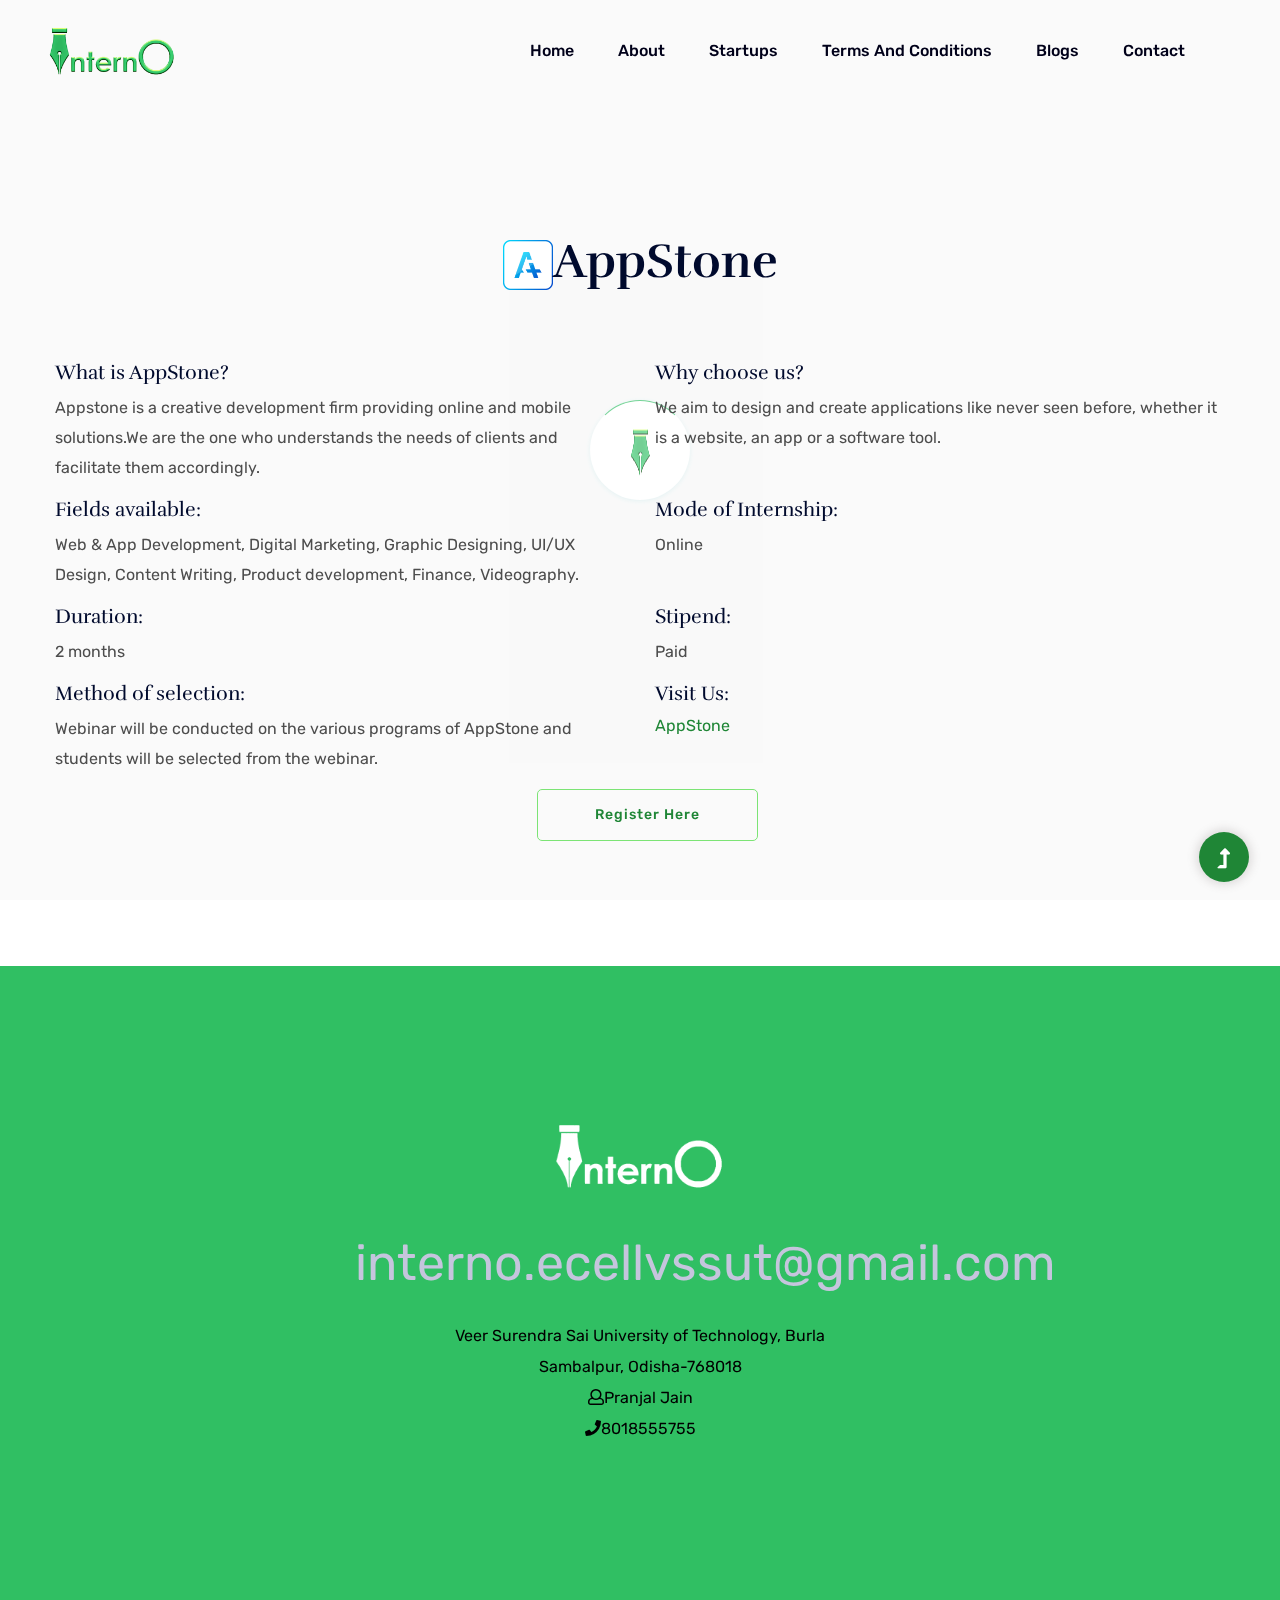
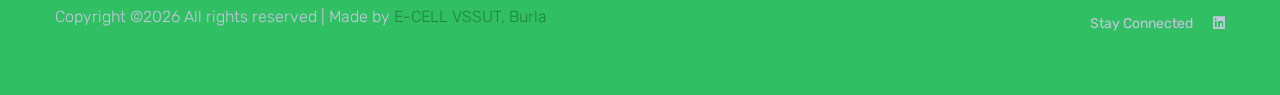
<file: public/appstone.html>
<!doctype html>
<html class="no-js" lang="zxx">
    <head>
        <meta charset="utf-8">
        <meta http-equiv="x-ua-compatible" content="ie=edge">
        <title>InternO</title>
        <meta name="description" content="">
        <meta name="viewport" content="width=device-width, initial-scale=1">
        <link rel="manifest" href="site.webmanifest">
		<link rel="shortcut icon" type="image/x-icon" href="assets/img/favicon.png">

		<!-- CSS here -->
            <link rel="stylesheet" href="assets/css/bootstrap.min.css">
            <link rel="stylesheet" href="assets/css/owl.carousel.min.css">
            <link rel="stylesheet" href="assets/css/slicknav.css">
            <link rel="stylesheet" href="assets/css/flaticon.css">
            <link rel="stylesheet" href="assets/css/animate.min.css">
            <link rel="stylesheet" href="assets/css/magnific-popup.css">
            <link rel="stylesheet" href="assets/css/fontawesome-all.min.css">
            <link rel="stylesheet" href="assets/css/themify-icons.css">
            <link rel="stylesheet" href="assets/css/slick.css">
            <link rel="stylesheet" href="assets/css/nice-select.css">
            <link rel="stylesheet" href="assets/css/style.css">
   </head>

   <body>
    <!-- Preloader Start -->
    <div id="preloader-active">
        <div class="preloader d-flex align-items-center justify-content-center">
            <div class="preloader-inner position-relative">
                <div class="preloader-circle"></div>
                <div class="preloader-img pere-text">
                    <img src="assets/img/logo/loder.jpg" alt="">
                </div>
            </div>
        </div>
    </div>
    <!-- Preloader Start -->
    <header>
        <!-- Header Start -->
        <div class="header-area">
                <div class="main-header  header-sticky">
                    <div class="container-fluid">
                        <div class="row align-items-center">
                            <!-- Logo -->
                            <div class="col-xl-2 col-lg-2 col-md-1">
                                <div class="logo">
                                    <a href="index.html"><img src="assets/img/logo/logo.png" alt="" style="max-height:60px"></a>
                                </div>
                            </div>
                            <div class="col-xl-10 col-lg-10 col-md-10">
                                <div class="menu-main d-flex align-items-center justify-content-end">
                                    <!-- Main-menu -->
                                    <div class="main-menu f-right d-none d-lg-block">
                                        <nav> 
                                            <ul id="navigation">
                                                <li><a href="index.html">Home</a></li>
                                                <li><a href="index.html#about">About</a></li>
                                                <li><a href="index.html#startups">Startups</a></li>
                                                <li><a href="tnc.html">Terms And Conditions</a></li>
                                                <li><a href="blog.html">Blogs</a></li>
                                                <li><a href="index.html#contact">Contact</a></li>
                                            </ul>
                                        </nav>
                                    </div>
                                    <!--<div class="header-right-btn f-right d-none d-xl-block ml-20">
                                        <a href="#" class="btn header-btn">Sign In</a>
                                    </div>-->
                                </div>
                            </div>   
                            <!-- Mobile Menu -->
                            <div class="col-12">
                                <div class="mobile_menu d-block d-lg-none"></div>
                            </div>
                        </div>
                    </div>
                </div>
        </div>
        <!-- Header End -->
    </header>
       <section class="startups-area w-padding2">
            <div class="container">
                <div class="row">
                    <div class="col-lg-12 company-title">
                        <div class="section-tittle mb-70"><h2><img src="assets/img/gallery/Appstone_Logo.png" alt="AppStone">AppStone</h2></div>
                    </div>
                    <div class="col-lg-6">
                        <h5>What is AppStone?</h5>
                        <p>Appstone is a creative development firm providing online and mobile solutions.We are the one who understands the needs of clients and facilitate them accordingly.</p>
                    </div>
                    <div class="col-lg-6">
                        <h5>Why choose us?</h5>
                        <ul class="reasons">
                            <li>We aim to design and create applications like never seen before, whether it is a website, an app or a software tool.</li>
                        </ul>
                    </div>
                    <div class="col-lg-6">
                        <h5>Fields available:</h5>
                        <p>Web &amp; App Development, Digital Marketing, Graphic Designing, UI/UX Design, Content Writing, Product development, Finance, Videography.</p>
                    </div>
                    <div class="col-lg-6">
                        <h5>Mode of Internship:</h5>
                        <p>Online</p>
                    </div>
                    <div class="col-lg-6">
                        <h5>Duration:</h5>
                        <p>2 months</p>
                    </div>
                    <div class="col-lg-6">
                        <h5>Stipend:</h5>
                        <p>Paid</p>
                    </div>
                    <div class="col-lg-6">
                        <h5>Method of selection:</h5>
                        <p>Webinar will be conducted on the various programs of AppStone and students will be selected from the webinar.</p>
                    </div>
                    <div class="col-lg-6">
                        <h5>Visit Us:</h5>
                        <a href="http://www.appstone.in/" target="_blank">AppStone</a>
                    </div>
					<div class="col-lg-12" style="text-align:center">
						<a href="https://forms.gle/1MqCFKLoXgPpSMog6" class="btn border-btn ml-15" data-animation="fadeInRight" data-delay="1.0s">Register Here</a>
					</div>
                </div>
           </div>
       </section>
<footer>
        <!-- Footer Start-->
        <div class="footer-area">
            <div class="container">
               <div class="footer-top footer-padding">
                   <div class="row justify-content-center">
                       <div class="col-lg-6">
                            <div class="footer-top-cap text-center">
                                <img src="assets/img/logo/logo_footer.png" alt="" style="max-height:80px">
                                <span><a href="#">interno.ecellvssut@gmail.com</a></span>
                                <p>Veer Surendra Sai University of Technology, Burla </p>
                                <p>Sambalpur, Odisha-768018</p>
                                <p><i class="far fa-user"></i>Pranjal Jain</p>
                                <p><i class="fas fa-phone"></i>8018555755</p>
                            </div>
                       </div>
                   </div>
               </div>
                <div class="footer-bottom">
                    <div class="row d-flex justify-content-between align-items-center">
                        <div class="col-xl-9 col-lg-8">
                            <div class="footer-copy-right">
                                <p><!-- Link back to Colorlib can't be removed. Template is licensed under CC BY 3.0. -->
  Copyright &copy;<script>document.write(new Date().getFullYear());</script> All rights reserved | Made by <a href="https://ecellvssut.in/" target="_blank">E-CELL VSSUT, Burla</a>
  <!-- Link back to Colorlib can't be removed. Template is licensed under CC BY 3.0. --></p>
                            </div>
                        </div>
                        <div class="col-xl-3 col-lg-4">
                            <!-- Footer Social -->
                            <div class="footer-social f-right">
                                <a>Stay Connected</a>
                                <!--<a href="#"><i class="fab fa-twitter"></i></a>
                                <a href="#"><i class="fab fa-facebook-f"></i></a>-->
                                <a href="https://www.linkedin.com/company/interno-vssut/"><i class="fab fa-linkedin"></i></a>
                                <!--<a href="#"><i class="fab fa-instagram"></i></a>-->
                            </div>
                        </div>
                    </div>
               </div>
            </div>
        </div>
        <!-- Footer End-->
    </footer>
    <!-- Scroll Up -->
    <div id="back-top" >
        <a title="Go to Top" href="#"> <i class="fas fa-level-up-alt"></i></a>
    </div>

    <!-- JS here -->
		<!-- All JS Custom Plugins Link Here here -->
        <script src="./assets/js/vendor/modernizr-3.5.0.min.js"></script>
		<!-- Jquery, Popper, Bootstrap -->
		<script src="./assets/js/vendor/jquery-1.12.4.min.js"></script>
        <script src="./assets/js/popper.min.js"></script>
        <script src="./assets/js/bootstrap.min.js"></script>
	    <!-- Jquery Mobile Menu -->
        <script src="./assets/js/jquery.slicknav.min.js"></script>

		<!-- Jquery Slick , Owl-Carousel Plugins -->
        <script src="./assets/js/owl.carousel.min.js"></script>
        <script src="./assets/js/slick.min.js"></script>
		<!-- One Page, Animated-HeadLin -->
        <script src="./assets/js/wow.min.js"></script>
		<script src="./assets/js/animated.headline.js"></script>
        <script src="./assets/js/jquery.magnific-popup.js"></script>

		<!-- Nice-select, sticky -->
        <script src="./assets/js/jquery.nice-select.min.js"></script>
		<script src="./assets/js/jquery.sticky.js"></script>
        
        <!-- contact js -->
        <script src="./assets/js/contact.js"></script>
        <script src="./assets/js/jquery.form.js"></script>
        <script src="./assets/js/jquery.validate.min.js"></script>
        <script src="./assets/js/mail-script.js"></script>
        <script src="./assets/js/jquery.ajaxchimp.min.js"></script>
        
		<!-- Jquery Plugins, main Jquery -->	
        <script src="./assets/js/plugins.js"></script>
        <script src="./assets/js/main.js"></script>
        
    </body>
</html>
</file>
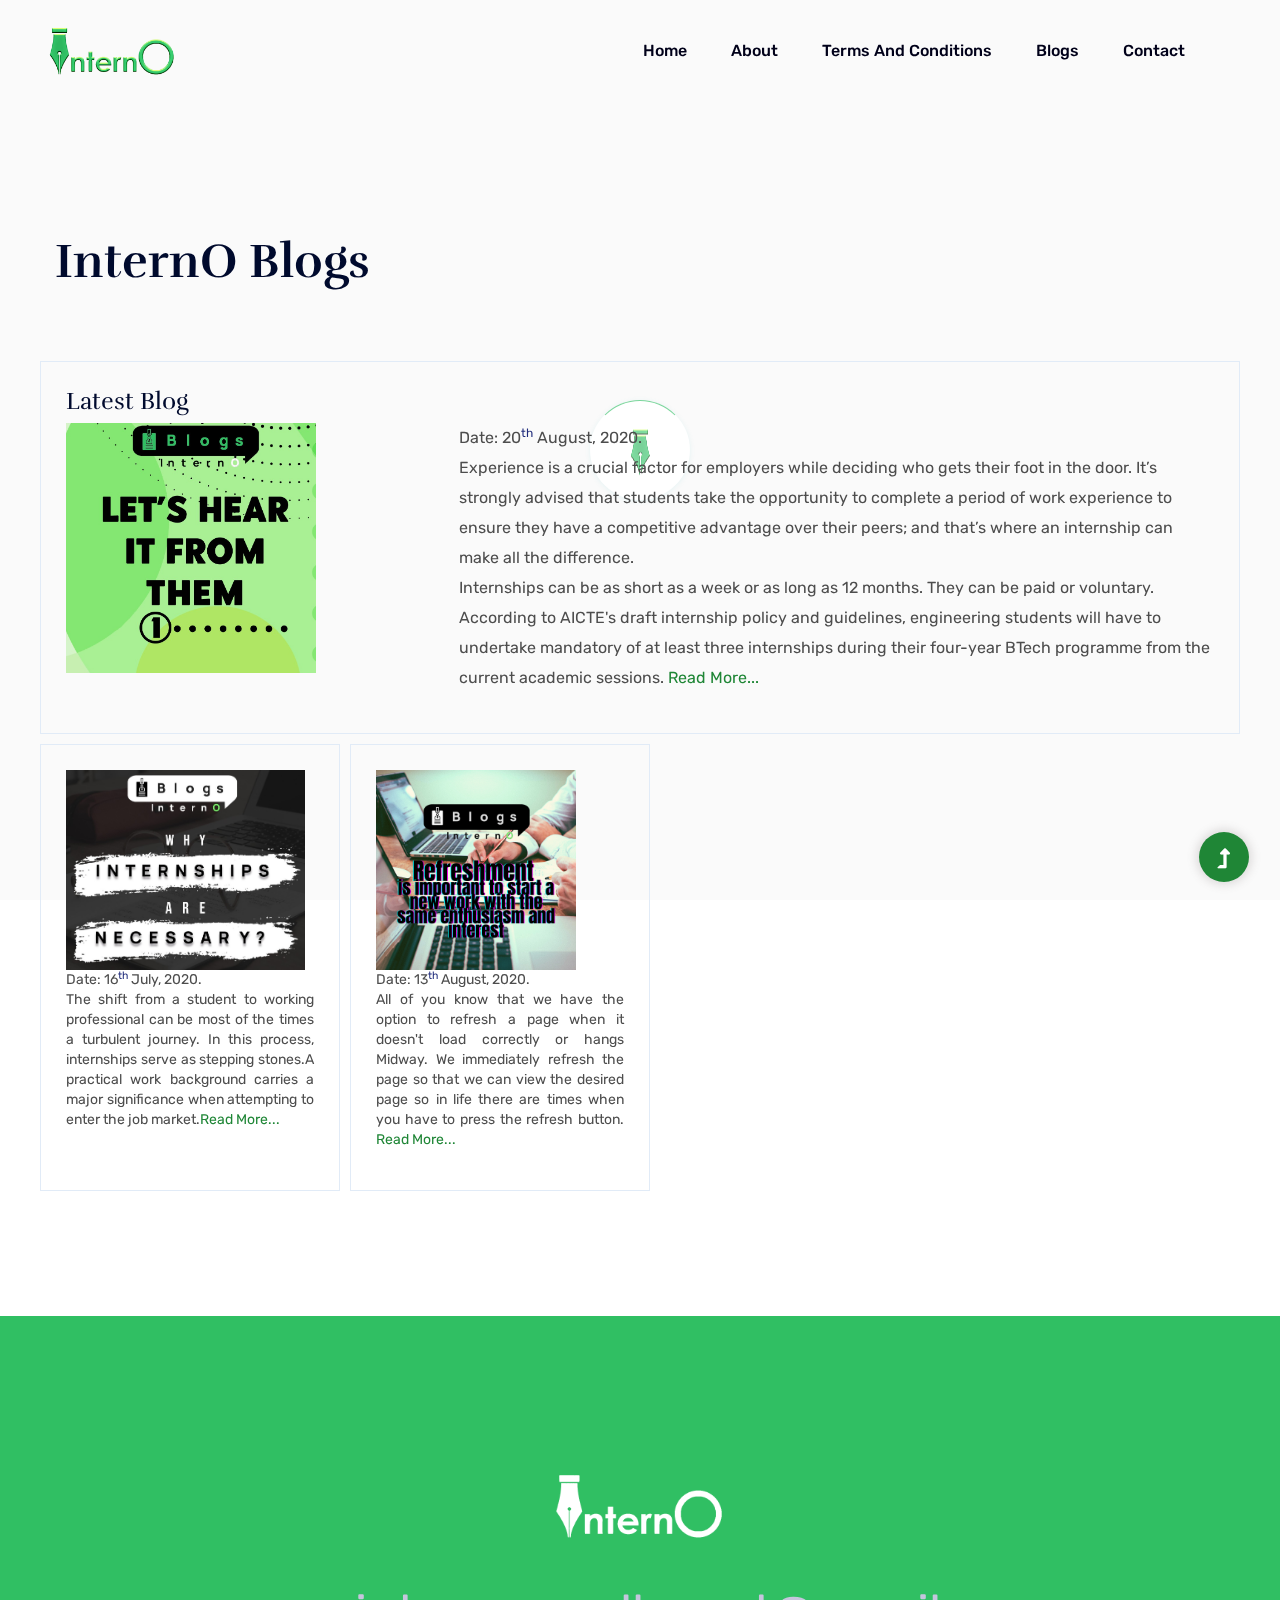
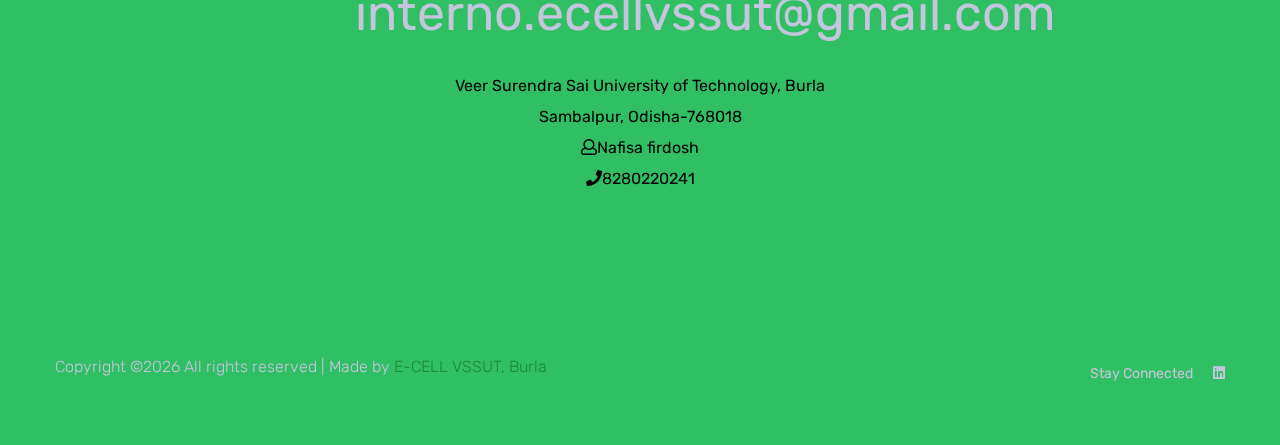
<file: public/blog.html>
<!doctype html>
<html class="no-js" lang="zxx">
    <head>
        <meta charset="utf-8">
        <meta http-equiv="x-ua-compatible" content="ie=edge">
        <title>InternO</title>
        <meta name="description" content="">
        <meta name="viewport" content="width=device-width, initial-scale=1">
        <link rel="manifest" href="site.webmanifest">
		<link rel="shortcut icon" type="image/x-icon" href="assets/img/favicon.png">

		<!-- CSS here -->
            <link rel="stylesheet" href="assets/css/bootstrap.min.css">
            <link rel="stylesheet" href="assets/css/owl.carousel.min.css">
            <link rel="stylesheet" href="assets/css/slicknav.css">
            <link rel="stylesheet" href="assets/css/flaticon.css">
            <link rel="stylesheet" href="assets/css/animate.min.css">
            <link rel="stylesheet" href="assets/css/magnific-popup.css">
            <link rel="stylesheet" href="assets/css/fontawesome-all.min.css">
            <link rel="stylesheet" href="assets/css/themify-icons.css">
            <link rel="stylesheet" href="assets/css/slick.css">
            <link rel="stylesheet" href="assets/css/nice-select.css">
            <link rel="stylesheet" href="assets/css/style.css">
   </head>

   <body>
    <!-- Preloader Start -->
    <div id="preloader-active">
        <div class="preloader d-flex align-items-center justify-content-center">
            <div class="preloader-inner position-relative">
                <div class="preloader-circle"></div>
                <div class="preloader-img pere-text">
                    <img src="assets/img/logo/loder.jpg" alt="">
                </div>
            </div>
        </div>
    </div>
    <!-- Preloader Start -->
    <header>
        <!-- Header Start -->
        <div class="header-area">
                <div class="main-header  header-sticky">
                    <div class="container-fluid">
                        <div class="row align-items-center">
                            <!-- Logo -->
                            <div class="col-xl-2 col-lg-2 col-md-1">
                                <div class="logo">
                                    <a href="index.html"><img src="assets/img/logo/logo.png" alt="" style="max-height:60px"></a>
                                </div>
                            </div>
                            <div class="col-xl-10 col-lg-10 col-md-10">
                                <div class="menu-main d-flex align-items-center justify-content-end">
                                    <!-- Main-menu -->
                                    <div class="main-menu f-right d-none d-lg-block">
                                        <nav> 
                                            <ul id="navigation">
                                                <li><a href="index.html">Home</a></li>
                                                <li><a href="index.html#about">About</a></li>
                                                <!-- <li><a href="index.html#startups">Startups</a></li> -->
                                                <li><a href="tnc.html">Terms And Conditions</a></li>
                                                <li><a href="blog.html">Blogs</a></li>
                                                <li><a href="index.html#contact">Contact</a></li>
                                            </ul>
                                        </nav>
                                    </div>
                                    <!--<div class="header-right-btn f-right d-none d-xl-block ml-20">
                                        <a href="#" class="btn header-btn">Sign In</a>
                                    </div>-->
                                </div>
                            </div>   
                            <!-- Mobile Menu -->
                            <div class="col-12">
                                <div class="mobile_menu d-block d-lg-none"></div>
                            </div>
                        </div>
                    </div>
                </div>
        </div>
        <!-- Header End -->
    </header>
       <section class="blog-area w-padding2">
            <div class="container">
            <div class="row">
                <div class="col-lg-6">
                    <div class="section-tittle mb-70">
                        <h2>InternO Blogs</h2>
                    </div>
                </div>
                <div class="col-lg-12 latest-blog">
                    <h4>Latest Blog</h4>
                    <div class="row">
                        <div class="col-lg-4">
                            <img src="assets/img/blog/blog3.jpg" alt="blog3">
                        </div>
                        <div class="col-lg-8">
                            <p>Date: 20<sup>th</sup> August, 2020.<br>Experience is a crucial factor for employers while deciding who gets their foot in the door. It’s strongly advised that students take the opportunity to complete a period of work experience to ensure they have a competitive advantage over their peers; and that’s where an internship can make all the difference.<br>
Internships can be as short as a week or as long as 12 months. They can be paid or voluntary.<br>
According to AICTE's draft internship policy and guidelines, engineering students will have to undertake mandatory of at least three internships during their four-year BTech programme from the current academic sessions.
<a href="blog3.html">Read More...</a></p>
                        </div>
                    </div>
                </div>
				<div class="col-lg-3 previous-blog">
					<img src="assets/img/blog/blog1.jpg" alt="blog1">
					<p>Date: 16<sup>th</sup> July, 2020.<br>The shift from a student to working professional can be most of the times a turbulent journey. In this process, internships serve as stepping stones.A practical work background carries a major significance when attempting to enter the job market.<a href="blog1.html">Read More...</a>
				</div>
				<div class="col-lg-3 previous-blog">
					<img src="assets/img/blog/blog2.png" alt="blog2">
					<p>Date: 13<sup>th</sup> August, 2020.<br>All of you know that we have the option to refresh a page when it doesn't load correctly or hangs Midway. We immediately refresh the page so that we can view the desired page so in life there are times when you have to press the refresh button. <a href="blog2.html">Read More...</a>
				</div>
                </div>
           </div>
       </section>
<footer>
        <!-- Footer Start-->
        <div class="footer-area">
            <div class="container">
               <div class="footer-top footer-padding">
                   <div class="row justify-content-center">
                       <div class="col-lg-6">
                            <div class="footer-top-cap text-center">
                                <img src="assets/img/logo/logo_footer.png" alt="" style="max-height:80px">
                                <span><a href="#">interno.ecellvssut@gmail.com</a></span>
                                <p>Veer Surendra Sai University of Technology, Burla </p>
                                <p>Sambalpur, Odisha-768018</p>
                                <p><i class="far fa-user"></i>Nafisa firdosh</p>
                                <p><i class="fas fa-phone"></i>8280220241</p>
                            </div>
                       </div>
                   </div>
               </div>
                <div class="footer-bottom">
                    <div class="row d-flex justify-content-between align-items-center">
                        <div class="col-xl-9 col-lg-8">
                            <div class="footer-copy-right">
                                <p><!-- Link back to Colorlib can't be removed. Template is licensed under CC BY 3.0. -->
  Copyright &copy;<script>document.write(new Date().getFullYear());</script> All rights reserved | Made by <a href="https://ecellvssut.tech/" target="_blank">E-CELL VSSUT, Burla</a>
  <!-- Link back to Colorlib can't be removed. Template is licensed under CC BY 3.0. --></p>
                            </div>
                        </div>
                        <div class="col-xl-3 col-lg-4">
                            <!-- Footer Social -->
                            <div class="footer-social f-right">
                                <a>Stay Connected</a>
                                <!--<a href="#"><i class="fab fa-twitter"></i></a>
                                <a href="#"><i class="fab fa-facebook-f"></i></a>-->
                                <a href="https://www.linkedin.com/company/interno-vssut/"><i class="fab fa-linkedin"></i></a>
                                <!--<a href="#"><i class="fab fa-instagram"></i></a>-->
                            </div>
                        </div>
                    </div>
               </div>
            </div>
        </div>
        <!-- Footer End-->
    </footer>
    <!-- Scroll Up -->
    <div id="back-top" >
        <a title="Go to Top" href="#"> <i class="fas fa-level-up-alt"></i></a>
    </div>

    <!-- JS here -->
		<!-- All JS Custom Plugins Link Here here -->
        <script src="./assets/js/vendor/modernizr-3.5.0.min.js"></script>
		<!-- Jquery, Popper, Bootstrap -->
		<script src="./assets/js/vendor/jquery-1.12.4.min.js"></script>
        <script src="./assets/js/popper.min.js"></script>
        <script src="./assets/js/bootstrap.min.js"></script>
	    <!-- Jquery Mobile Menu -->
        <script src="./assets/js/jquery.slicknav.min.js"></script>

		<!-- Jquery Slick , Owl-Carousel Plugins -->
        <script src="./assets/js/owl.carousel.min.js"></script>
        <script src="./assets/js/slick.min.js"></script>
		<!-- One Page, Animated-HeadLin -->
        <script src="./assets/js/wow.min.js"></script>
		<script src="./assets/js/animated.headline.js"></script>
        <script src="./assets/js/jquery.magnific-popup.js"></script>

		<!-- Nice-select, sticky -->
        <script src="./assets/js/jquery.nice-select.min.js"></script>
		<script src="./assets/js/jquery.sticky.js"></script>
        
        <!-- contact js -->
        <script src="./assets/js/contact.js"></script>
        <script src="./assets/js/jquery.form.js"></script>
        <script src="./assets/js/jquery.validate.min.js"></script>
        <script src="./assets/js/mail-script.js"></script>
        <script src="./assets/js/jquery.ajaxchimp.min.js"></script>
        
		<!-- Jquery Plugins, main Jquery -->	
        <script src="./assets/js/plugins.js"></script>
        <script src="./assets/js/main.js"></script>
        
    </body>
</html>
</file>
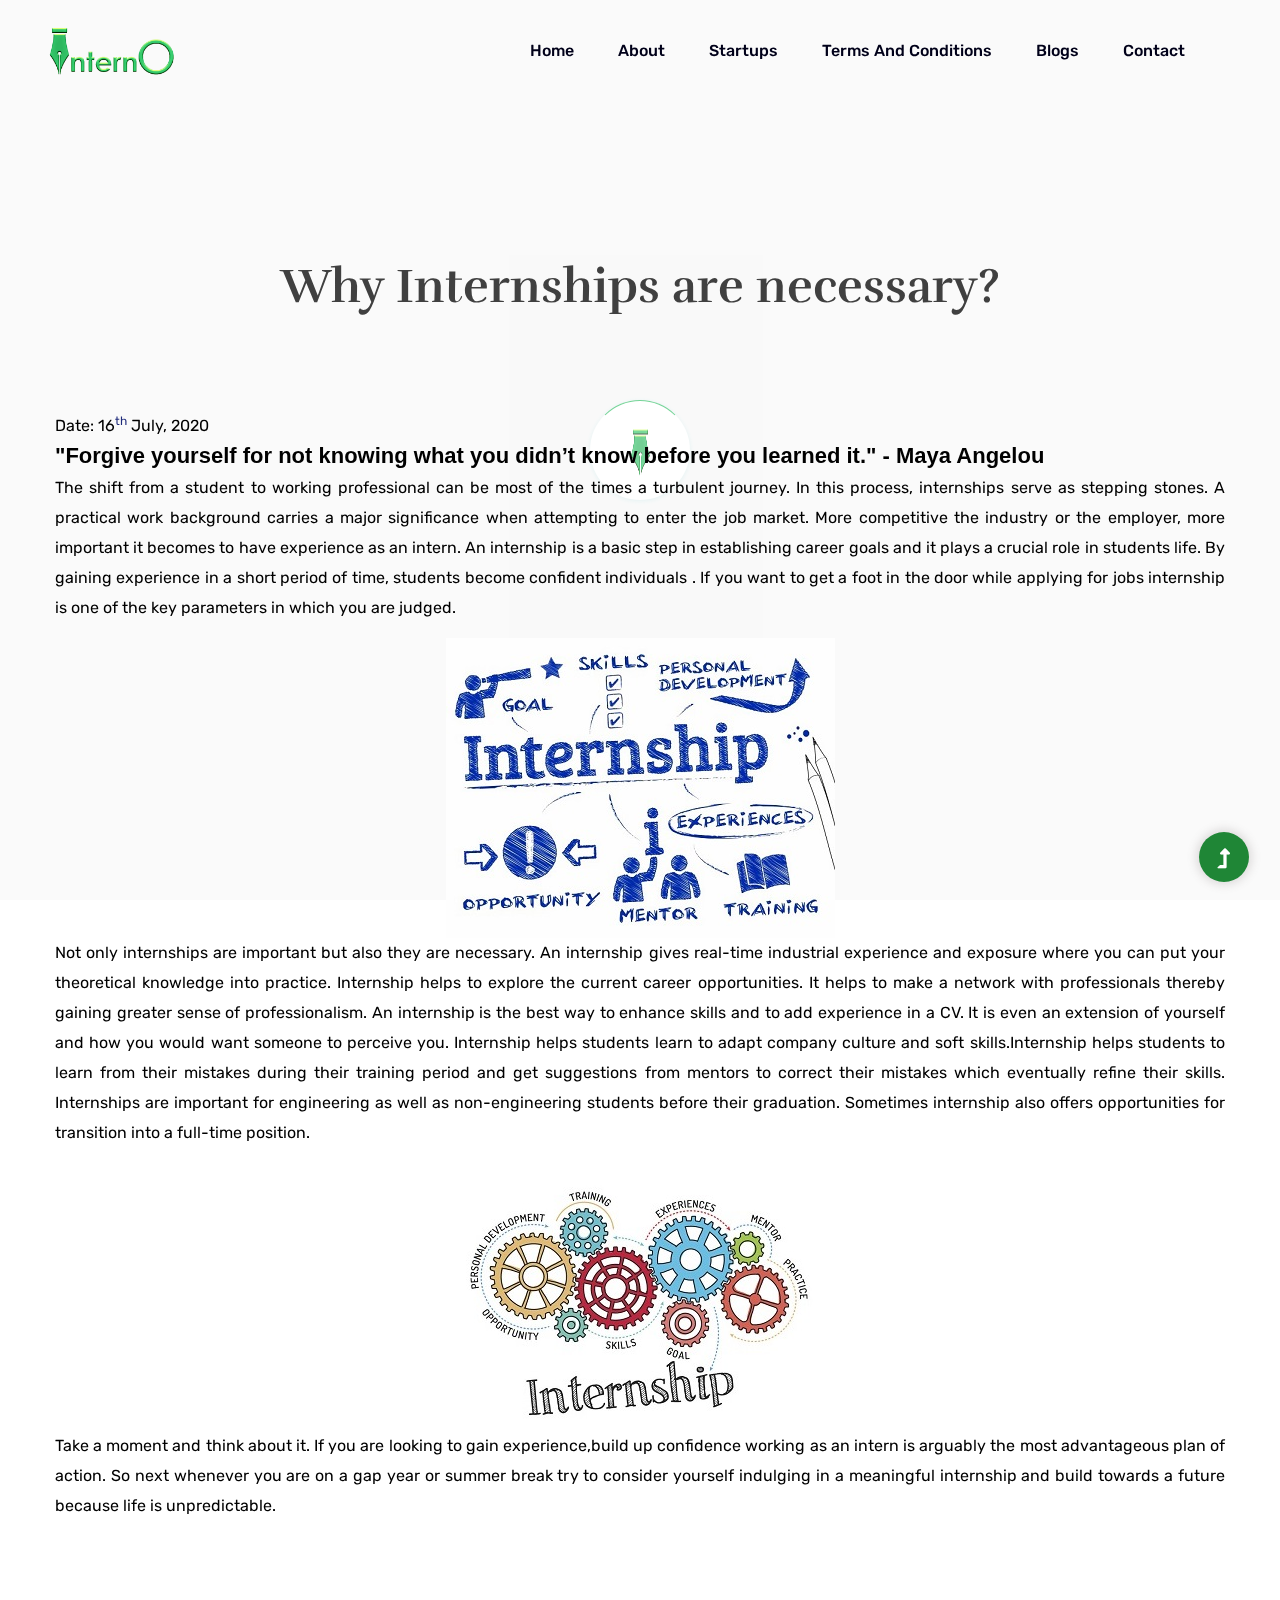
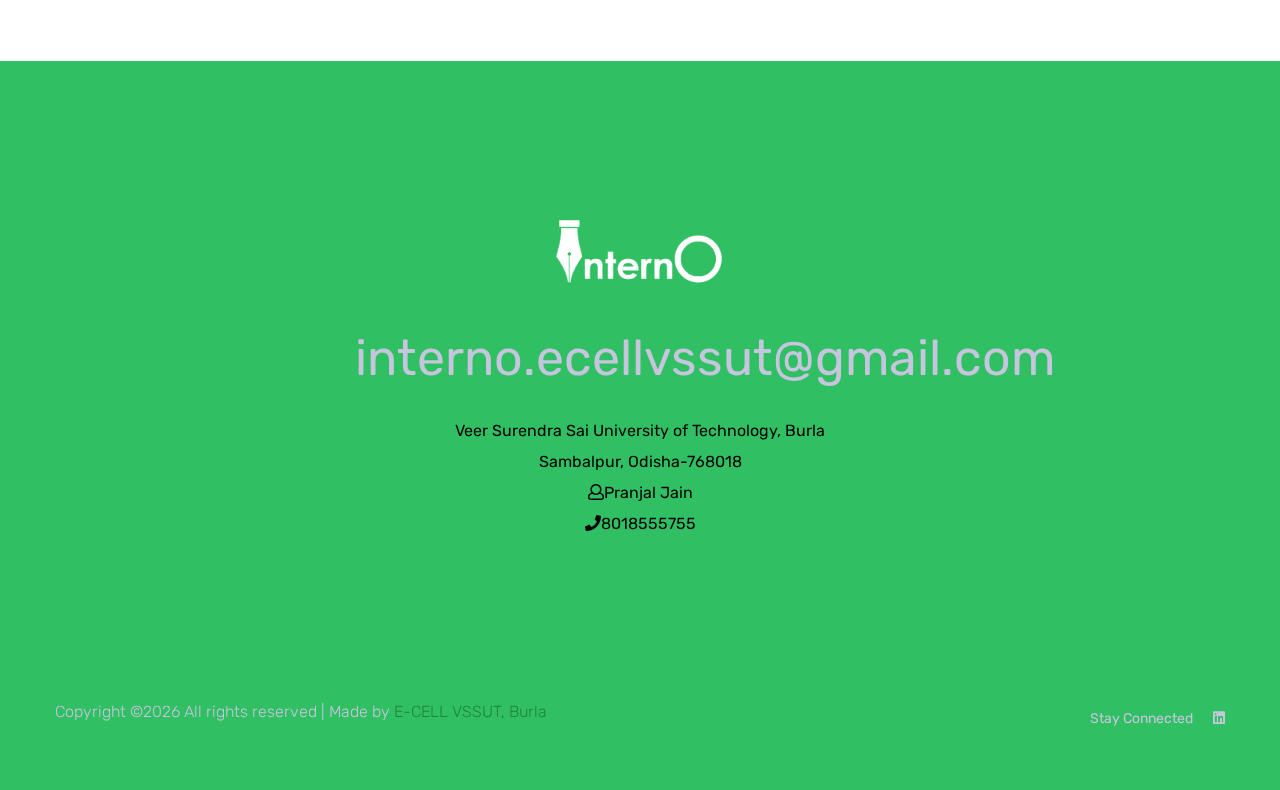
<file: public/blog1.html>
<!doctype html>
<html class="no-js" lang="zxx">
    <head>
        <meta charset="utf-8">
        <meta http-equiv="x-ua-compatible" content="ie=edge">
        <title>InternO</title>
        <meta name="description" content="">
        <meta name="viewport" content="width=device-width, initial-scale=1">
        <link rel="manifest" href="site.webmanifest">
		<link rel="shortcut icon" type="image/x-icon" href="assets/img/favicon.png">

		<!-- CSS here -->
            <link rel="stylesheet" href="assets/css/bootstrap.min.css">
            <link rel="stylesheet" href="assets/css/owl.carousel.min.css">
            <link rel="stylesheet" href="assets/css/slicknav.css">
            <link rel="stylesheet" href="assets/css/flaticon.css">
            <link rel="stylesheet" href="assets/css/animate.min.css">
            <link rel="stylesheet" href="assets/css/magnific-popup.css">
            <link rel="stylesheet" href="assets/css/fontawesome-all.min.css">
            <link rel="stylesheet" href="assets/css/themify-icons.css">
            <link rel="stylesheet" href="assets/css/slick.css">
            <link rel="stylesheet" href="assets/css/nice-select.css">
            <link rel="stylesheet" href="assets/css/style.css">
   </head>

   <body>
    <!-- Preloader Start -->
    <div id="preloader-active">
        <div class="preloader d-flex align-items-center justify-content-center">
            <div class="preloader-inner position-relative">
                <div class="preloader-circle"></div>
                <div class="preloader-img pere-text">
                    <img src="assets/img/logo/loder.jpg" alt="">
                </div>
            </div>
        </div>
    </div>
    <!-- Preloader Start -->
    <header>
        <!-- Header Start -->
        <div class="header-area">
                <div class="main-header  header-sticky">
                    <div class="container-fluid">
                        <div class="row align-items-center">
                            <!-- Logo -->
                            <div class="col-xl-2 col-lg-2 col-md-1">
                                <div class="logo">
                                    <a href="index.html"><img src="assets/img/logo/logo.png" alt="" style="max-height:60px"></a>
                                </div>
                            </div>
                            <div class="col-xl-10 col-lg-10 col-md-10">
                                <div class="menu-main d-flex align-items-center justify-content-end">
                                    <!-- Main-menu -->
                                    <div class="main-menu f-right d-none d-lg-block">
                                        <nav> 
                                            <ul id="navigation">
                                                <li><a href="index.html">Home</a></li>
                                                <li><a href="index.html#about">About</a></li>
                                                <li><a href="index.html#startups">Startups</a></li>
                                                <li><a href="tnc.html">Terms And Conditions</a></li>
                                                <li><a href="blog.html">Blogs</a></li>
                                                <li><a href="index.html#contact">Contact</a></li>
                                            </ul>
                                        </nav>
                                    </div>
                                    <!--<div class="header-right-btn f-right d-none d-xl-block ml-20">
                                        <a href="#" class="btn header-btn">Sign In</a>
                                    </div>-->
                                </div>
                            </div>   
                            <!-- Mobile Menu -->
                            <div class="col-12">
                                <div class="mobile_menu d-block d-lg-none"></div>
                            </div>
                        </div>
                    </div>
                </div>
        </div>
        <!-- Header End -->
    </header>
       <section class="blog-area w-padding2">
        <div class="container">
            <div class="row">
                <div class="col-lg-12">
                    <div class="section-tittle mb-70 blog-title">
                        <h2>Why Internships are necessary?</h2>
                    </div>
                </div>
                <div class="col-lg-12 blog-content">
                    <p>Date: 16<sup>th</sup> July, 2020<br>
                       <span>"Forgive yourself for not knowing what you didn’t know before you learned it." - Maya Angelou<br></span>
                        The shift from a student to working professional can be most of the times a turbulent journey. In this process, internships serve as stepping stones.
                        A practical work background carries a major significance when attempting to enter the job market. More competitive the industry or the employer, more important it becomes to have experience as an intern. An internship is a basic step in establishing career goals and it plays a crucial role in students life. By gaining experience  in a short period of time, students become confident individuals . If you want to get a foot in the door while applying for jobs internship is one of the key parameters in which you are judged. </p><div class="blog-image"><img src="assets/img/blog/blog101.jpg"></div><p>

  Not only internships are important but also they are necessary. An internship gives real-time industrial experience and exposure where you can put your theoretical knowledge into practice. Internship helps to explore the current career opportunities. It helps to make a network with professionals thereby gaining greater sense of professionalism. An internship is the best way to enhance skills and to add experience in a CV. It is even an extension of yourself and how you would want someone to perceive you. Internship helps students learn to adapt company culture and soft skills.Internship helps students to learn from their mistakes during their training period and get suggestions from mentors to correct their mistakes which eventually refine their skills. Internships are important for engineering as well as non-engineering students before their graduation. Sometimes internship also offers opportunities for transition into a full-time position. </p><div class="blog-image"><img src="assets/img/blog/blog102.jpg"></div><p>

Take a moment and think about it. If you are looking to gain experience,build up confidence working as an intern is arguably the most advantageous plan of action. So next whenever you are on a gap year or summer break try to consider yourself indulging in a meaningful internship and build towards a future because life is unpredictable.</p>
                </div>
            </div>
           </div>
       </section>
<footer>
        <!-- Footer Start-->
        <div class="footer-area">
            <div class="container">
               <div class="footer-top footer-padding">
                   <div class="row justify-content-center">
                       <div class="col-lg-6">
                            <div class="footer-top-cap text-center">
                                <img src="assets/img/logo/logo_footer.png" alt="" style="max-height:80px">
                                <span><a href="#">interno.ecellvssut@gmail.com</a></span>
                                <p>Veer Surendra Sai University of Technology, Burla </p>
                                <p>Sambalpur, Odisha-768018</p>
                                <p><i class="far fa-user"></i>Pranjal Jain</p>
                                <p><i class="fas fa-phone"></i>8018555755</p>
                            </div>
                       </div>
                   </div>
               </div>
                <div class="footer-bottom">
                    <div class="row d-flex justify-content-between align-items-center">
                        <div class="col-xl-9 col-lg-8">
                            <div class="footer-copy-right">
                                <p><!-- Link back to Colorlib can't be removed. Template is licensed under CC BY 3.0. -->
  Copyright &copy;<script>document.write(new Date().getFullYear());</script> All rights reserved | Made by <a href="https://ecellvssut.in/" target="_blank">E-CELL VSSUT, Burla</a>
  <!-- Link back to Colorlib can't be removed. Template is licensed under CC BY 3.0. --></p>
                            </div>
                        </div>
                        <div class="col-xl-3 col-lg-4">
                            <!-- Footer Social -->
                            <div class="footer-social f-right">
                                <a>Stay Connected</a>
                                <!--<a href="#"><i class="fab fa-twitter"></i></a>
                                <a href="#"><i class="fab fa-facebook-f"></i></a>-->
                                <a href="https://www.linkedin.com/company/interno-vssut/"><i class="fab fa-linkedin"></i></a>
                                <!--<a href="#"><i class="fab fa-instagram"></i></a>-->
                            </div>
                        </div>
                    </div>
               </div>
            </div>
        </div>
        <!-- Footer End-->
    </footer>
    <!-- Scroll Up -->
    <div id="back-top" >
        <a title="Go to Top" href="#"> <i class="fas fa-level-up-alt"></i></a>
    </div>

    <!-- JS here -->
		<!-- All JS Custom Plugins Link Here here -->
        <script src="./assets/js/vendor/modernizr-3.5.0.min.js"></script>
		<!-- Jquery, Popper, Bootstrap -->
		<script src="./assets/js/vendor/jquery-1.12.4.min.js"></script>
        <script src="./assets/js/popper.min.js"></script>
        <script src="./assets/js/bootstrap.min.js"></script>
	    <!-- Jquery Mobile Menu -->
        <script src="./assets/js/jquery.slicknav.min.js"></script>

		<!-- Jquery Slick , Owl-Carousel Plugins -->
        <script src="./assets/js/owl.carousel.min.js"></script>
        <script src="./assets/js/slick.min.js"></script>
		<!-- One Page, Animated-HeadLin -->
        <script src="./assets/js/wow.min.js"></script>
		<script src="./assets/js/animated.headline.js"></script>
        <script src="./assets/js/jquery.magnific-popup.js"></script>

		<!-- Nice-select, sticky -->
        <script src="./assets/js/jquery.nice-select.min.js"></script>
		<script src="./assets/js/jquery.sticky.js"></script>
        
        <!-- contact js -->
        <script src="./assets/js/contact.js"></script>
        <script src="./assets/js/jquery.form.js"></script>
        <script src="./assets/js/jquery.validate.min.js"></script>
        <script src="./assets/js/mail-script.js"></script>
        <script src="./assets/js/jquery.ajaxchimp.min.js"></script>
        
		<!-- Jquery Plugins, main Jquery -->	
        <script src="./assets/js/plugins.js"></script>
        <script src="./assets/js/main.js"></script>
        
    </body>
</html>
</file>
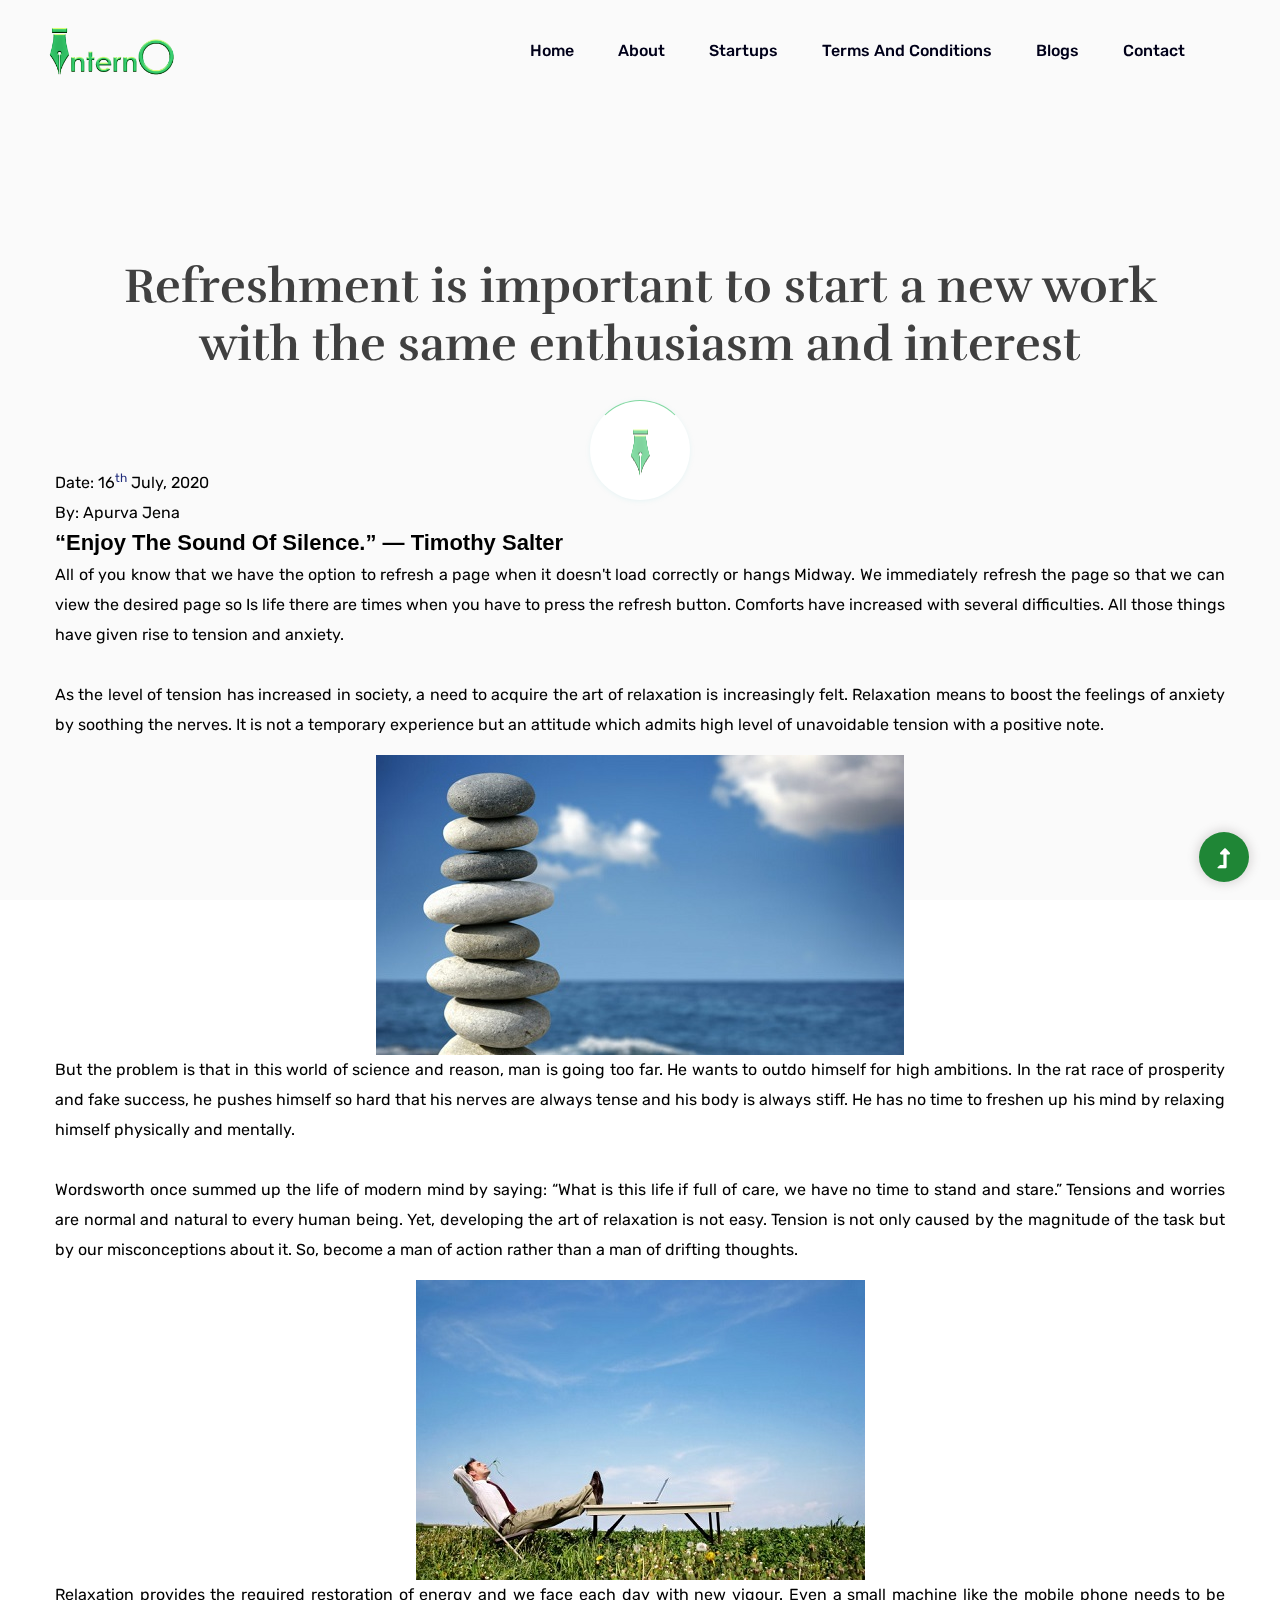
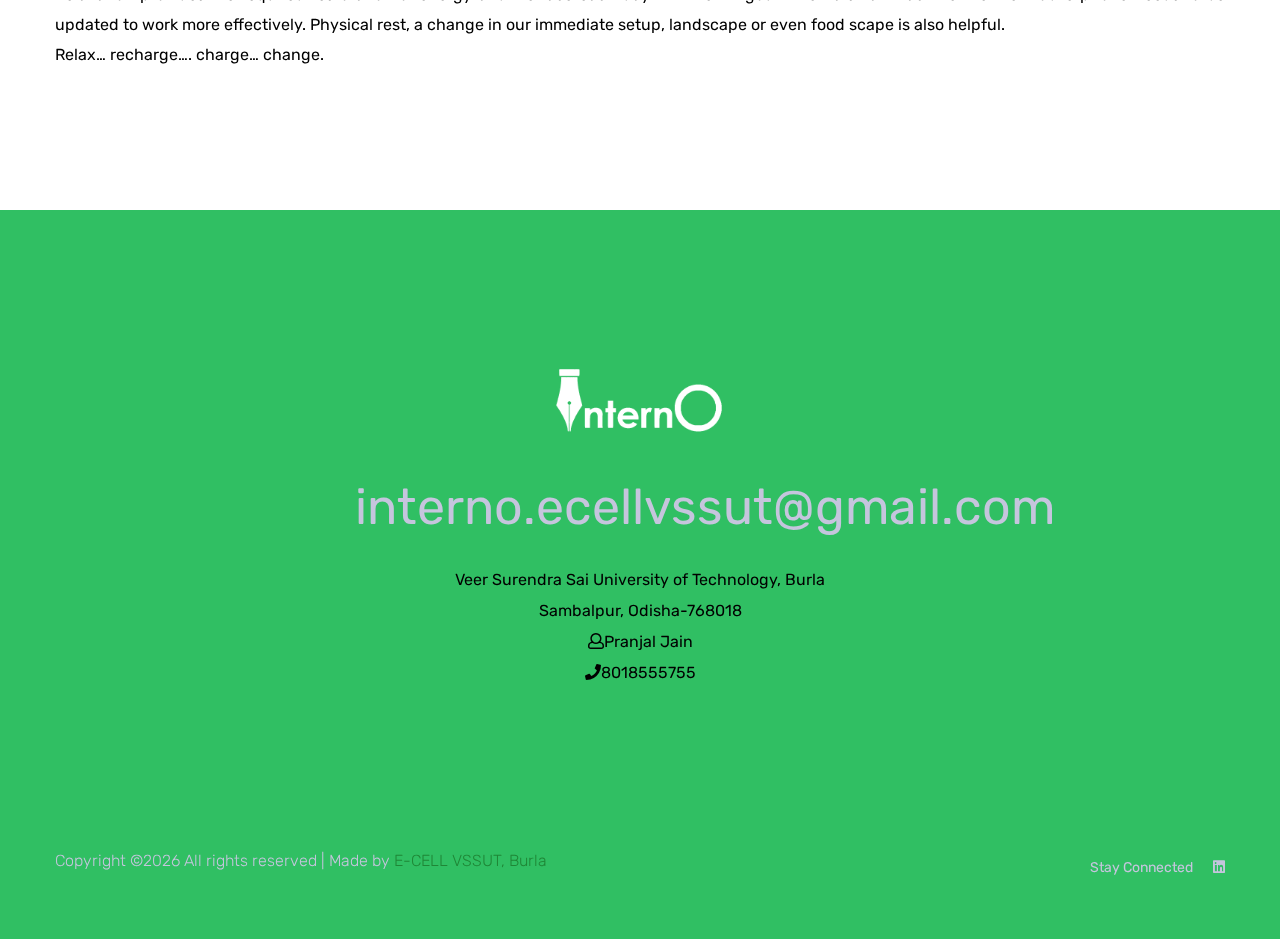
<file: public/blog2.html>
<!doctype html>
<html class="no-js" lang="zxx">
    <head>
        <meta charset="utf-8">
        <meta http-equiv="x-ua-compatible" content="ie=edge">
        <title>InternO</title>
        <meta name="description" content="">
        <meta name="viewport" content="width=device-width, initial-scale=1">
        <link rel="manifest" href="site.webmanifest">
		<link rel="shortcut icon" type="image/x-icon" href="assets/img/favicon.png">

		<!-- CSS here -->
            <link rel="stylesheet" href="assets/css/bootstrap.min.css">
            <link rel="stylesheet" href="assets/css/owl.carousel.min.css">
            <link rel="stylesheet" href="assets/css/slicknav.css">
            <link rel="stylesheet" href="assets/css/flaticon.css">
            <link rel="stylesheet" href="assets/css/animate.min.css">
            <link rel="stylesheet" href="assets/css/magnific-popup.css">
            <link rel="stylesheet" href="assets/css/fontawesome-all.min.css">
            <link rel="stylesheet" href="assets/css/themify-icons.css">
            <link rel="stylesheet" href="assets/css/slick.css">
            <link rel="stylesheet" href="assets/css/nice-select.css">
            <link rel="stylesheet" href="assets/css/style.css">
   </head>

   <body>
    <!-- Preloader Start -->
    <div id="preloader-active">
        <div class="preloader d-flex align-items-center justify-content-center">
            <div class="preloader-inner position-relative">
                <div class="preloader-circle"></div>
                <div class="preloader-img pere-text">
                    <img src="assets/img/logo/loder.jpg" alt="">
                </div>
            </div>
        </div>
    </div>
    <!-- Preloader Start -->
    <header>
        <!-- Header Start -->
        <div class="header-area">
                <div class="main-header  header-sticky">
                    <div class="container-fluid">
                        <div class="row align-items-center">
                            <!-- Logo -->
                            <div class="col-xl-2 col-lg-2 col-md-1">
                                <div class="logo">
                                    <a href="index.html"><img src="assets/img/logo/logo.png" alt="" style="max-height:60px"></a>
                                </div>
                            </div>
                            <div class="col-xl-10 col-lg-10 col-md-10">
                                <div class="menu-main d-flex align-items-center justify-content-end">
                                    <!-- Main-menu -->
                                    <div class="main-menu f-right d-none d-lg-block">
                                        <nav> 
                                            <ul id="navigation">
                                                <li><a href="index.html">Home</a></li>
                                                <li><a href="index.html#about">About</a></li>
                                                <li><a href="index.html#startups">Startups</a></li>
                                                <li><a href="tnc.html">Terms And Conditions</a></li>
                                                <li><a href="blog.html">Blogs</a></li>
                                                <li><a href="index.html#contact">Contact</a></li>
                                            </ul>
                                        </nav>
                                    </div>
                                    <!--<div class="header-right-btn f-right d-none d-xl-block ml-20">
                                        <a href="#" class="btn header-btn">Sign In</a>
                                    </div>-->
                                </div>
                            </div>   
                            <!-- Mobile Menu -->
                            <div class="col-12">
                                <div class="mobile_menu d-block d-lg-none"></div>
                            </div>
                        </div>
                    </div>
                </div>
        </div>
        <!-- Header End -->
    </header>
       <section class="blog-area w-padding2">
        <div class="container">
            <div class="row">
                <div class="col-lg-12">
                    <div class="section-tittle mb-70 blog-title">
                        <h2>Refreshment is important to start a new work with the same enthusiasm and interest</h2>
                    </div>
                </div>
                <div class="col-lg-12 blog-content">
                    <p>Date: 16<sup>th</sup> July, 2020<br>
						By: Apurva Jena <br>
                       <span>“Enjoy The Sound Of Silence.” ― Timothy Salter<br></span>
                        All of you know that we have the option to refresh a page when it doesn't load correctly or hangs Midway. We immediately refresh the page so that we can view the desired page so Is life there are times when you have to press the refresh button. Comforts have increased with several difficulties. All those things have given rise to tension and anxiety.<br><br>
                        As the level of tension has increased in society, a need to acquire the art of relaxation is increasingly felt. Relaxation means to boost the feelings of anxiety by soothing the nerves. It is not a temporary experience but an attitude which admits high level of unavoidable tension with a positive note.</p><div class="blog-image"><img src="assets/img/blog/blog201.jpg"></div><p>

  But the problem is that in this world of science and reason, man is going too far. He wants to outdo himself for high ambitions. In the rat race of prosperity and fake success, he pushes himself so hard that his nerves are always tense and his body is always stiff. He has no time to freshen up his mind by relaxing himself physically and mentally.<br><br>
					Wordsworth once summed up the life of modern mind by saying: “What is this life if full of care, we have no time to stand and stare.” Tensions and worries are normal and natural to every human being. Yet, developing the art of relaxation is not easy. Tension is not only caused by the magnitude of the task but by our misconceptions about it. So, become a man of action rather than a man of drifting thoughts.</p><div class="blog-image"><img src="assets/img/blog/blog202.jpg"></div><p>

Relaxation provides the required restoration of energy and we face each day with new vigour. Even a small machine like the mobile phone needs to be updated to work more effectively. Physical rest, a change in our immediate setup, landscape or even food scape is also helpful.<br>
Relax… recharge…. charge… change.
</p>
                </div>
            </div>
           </div>
       </section>
<footer>
        <!-- Footer Start-->
        <div class="footer-area">
            <div class="container">
               <div class="footer-top footer-padding">
                   <div class="row justify-content-center">
                       <div class="col-lg-6">
                            <div class="footer-top-cap text-center">
                                <img src="assets/img/logo/logo_footer.png" alt="" style="max-height:80px">
                                <span><a href="#">interno.ecellvssut@gmail.com</a></span>
                                <p>Veer Surendra Sai University of Technology, Burla </p>
                                <p>Sambalpur, Odisha-768018</p>
                                <p><i class="far fa-user"></i>Pranjal Jain</p>
                                <p><i class="fas fa-phone"></i>8018555755</p>
                            </div>
                       </div>
                   </div>
               </div>
                <div class="footer-bottom">
                    <div class="row d-flex justify-content-between align-items-center">
                        <div class="col-xl-9 col-lg-8">
                            <div class="footer-copy-right">
                                <p><!-- Link back to Colorlib can't be removed. Template is licensed under CC BY 3.0. -->
  Copyright &copy;<script>document.write(new Date().getFullYear());</script> All rights reserved | Made by <a href="https://ecellvssut.in/" target="_blank">E-CELL VSSUT, Burla</a>
  <!-- Link back to Colorlib can't be removed. Template is licensed under CC BY 3.0. --></p>
                            </div>
                        </div>
                        <div class="col-xl-3 col-lg-4">
                            <!-- Footer Social -->
                            <div class="footer-social f-right">
                                <a>Stay Connected</a>
                                <!--<a href="#"><i class="fab fa-twitter"></i></a>
                                <a href="#"><i class="fab fa-facebook-f"></i></a>-->
                                <a href="https://www.linkedin.com/company/interno-vssut/"><i class="fab fa-linkedin"></i></a>
                                <!--<a href="#"><i class="fab fa-instagram"></i></a>-->
                            </div>
                        </div>
                    </div>
               </div>
            </div>
        </div>
        <!-- Footer End-->
    </footer>
    <!-- Scroll Up -->
    <div id="back-top" >
        <a title="Go to Top" href="#"> <i class="fas fa-level-up-alt"></i></a>
    </div>

    <!-- JS here -->
		<!-- All JS Custom Plugins Link Here here -->
        <script src="./assets/js/vendor/modernizr-3.5.0.min.js"></script>
		<!-- Jquery, Popper, Bootstrap -->
		<script src="./assets/js/vendor/jquery-1.12.4.min.js"></script>
        <script src="./assets/js/popper.min.js"></script>
        <script src="./assets/js/bootstrap.min.js"></script>
	    <!-- Jquery Mobile Menu -->
        <script src="./assets/js/jquery.slicknav.min.js"></script>

		<!-- Jquery Slick , Owl-Carousel Plugins -->
        <script src="./assets/js/owl.carousel.min.js"></script>
        <script src="./assets/js/slick.min.js"></script>
		<!-- One Page, Animated-HeadLin -->
        <script src="./assets/js/wow.min.js"></script>
		<script src="./assets/js/animated.headline.js"></script>
        <script src="./assets/js/jquery.magnific-popup.js"></script>

		<!-- Nice-select, sticky -->
        <script src="./assets/js/jquery.nice-select.min.js"></script>
		<script src="./assets/js/jquery.sticky.js"></script>
        
        <!-- contact js -->
        <script src="./assets/js/contact.js"></script>
        <script src="./assets/js/jquery.form.js"></script>
        <script src="./assets/js/jquery.validate.min.js"></script>
        <script src="./assets/js/mail-script.js"></script>
        <script src="./assets/js/jquery.ajaxchimp.min.js"></script>
        
		<!-- Jquery Plugins, main Jquery -->	
        <script src="./assets/js/plugins.js"></script>
        <script src="./assets/js/main.js"></script>
        
    </body>
</html>
</file>
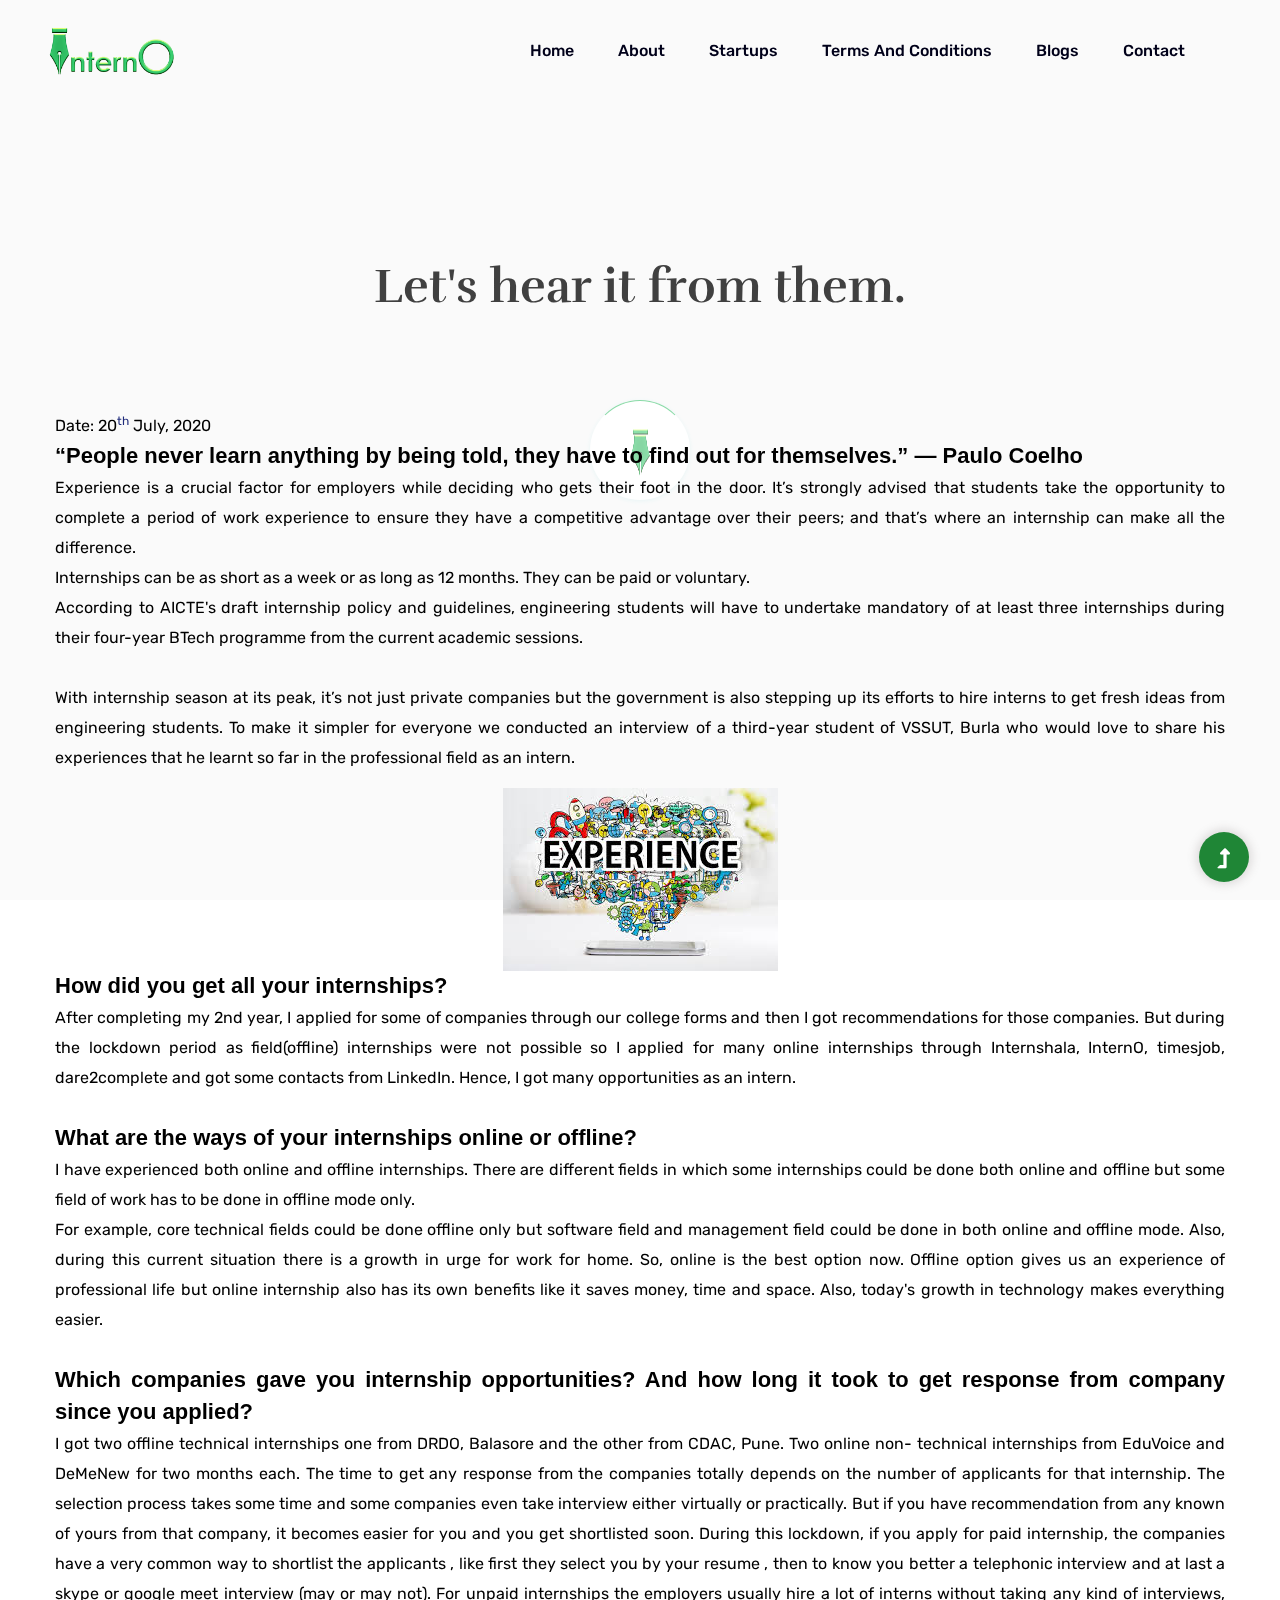
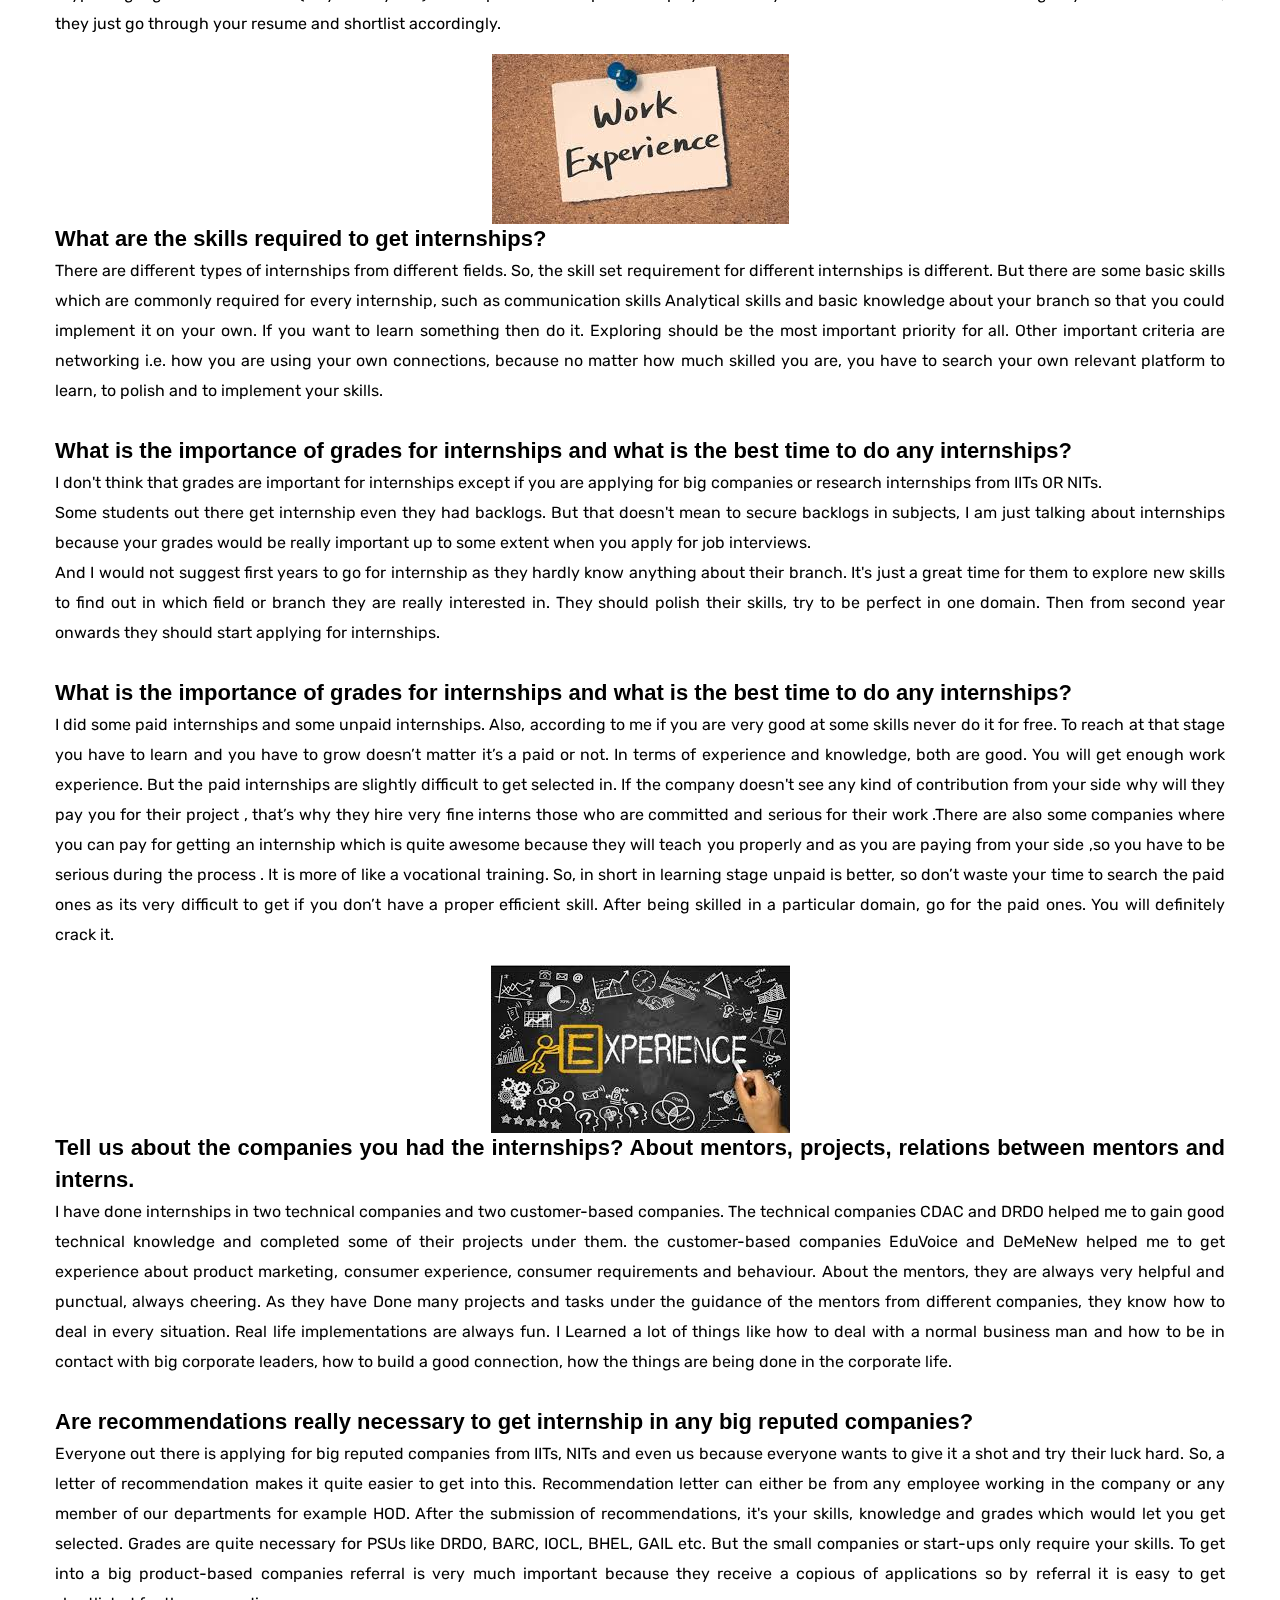
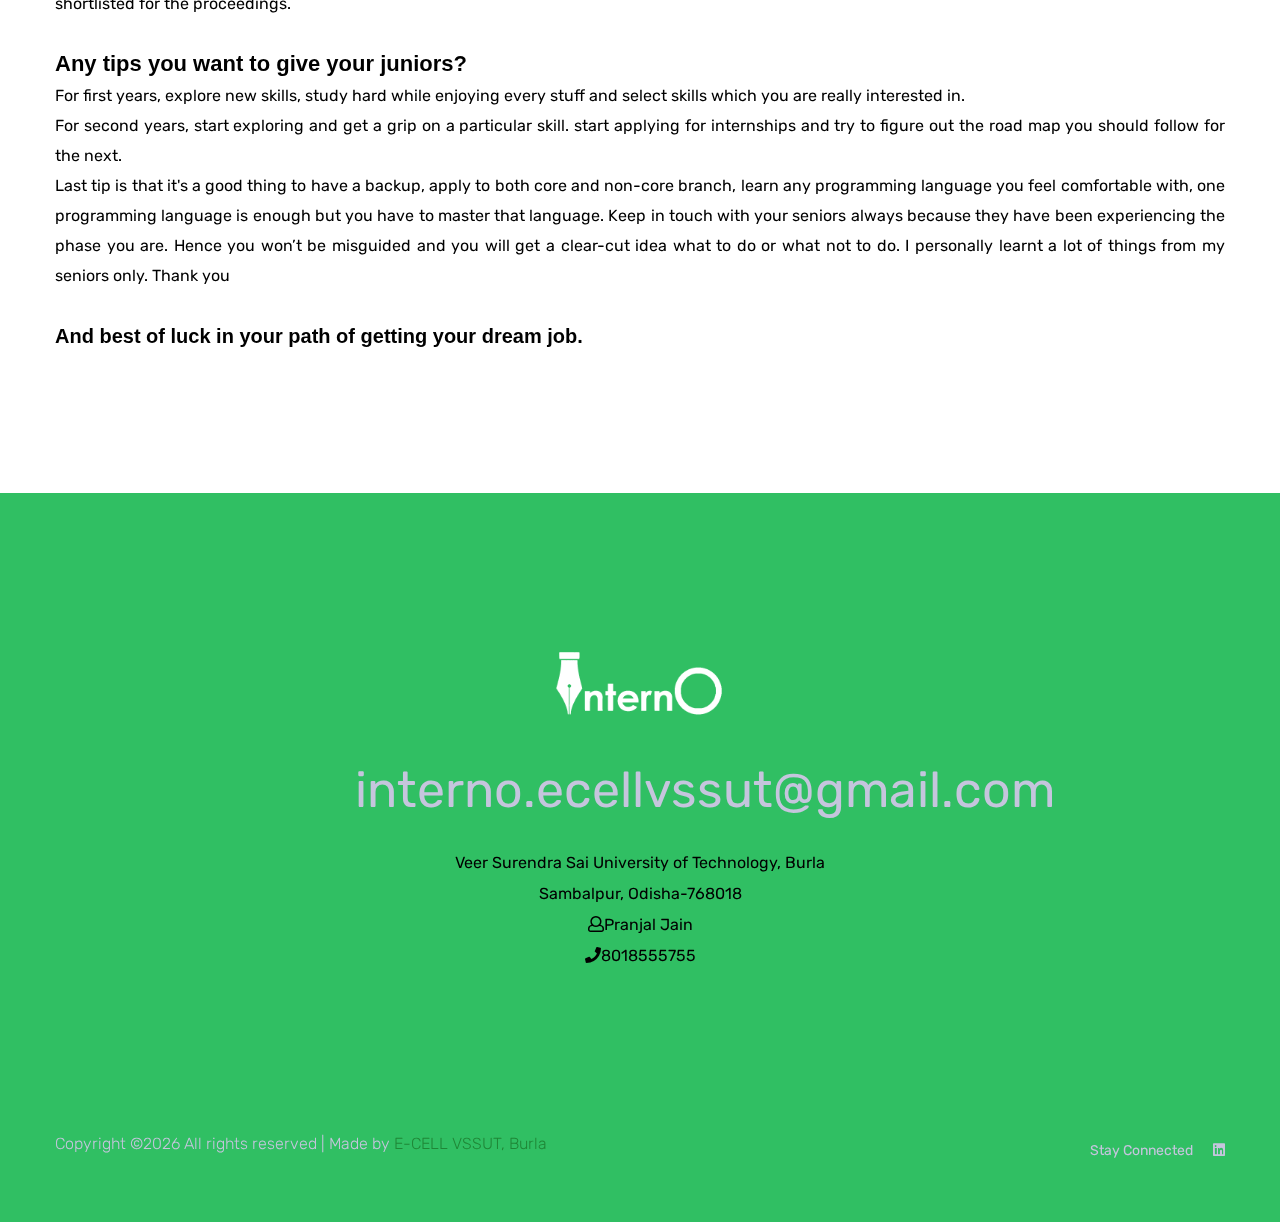
<file: public/blog3.html>
<!doctype html>
<html class="no-js" lang="zxx">
    <head>
        <meta charset="utf-8">
        <meta http-equiv="x-ua-compatible" content="ie=edge">
        <title>InternO</title>
        <meta name="description" content="">
        <meta name="viewport" content="width=device-width, initial-scale=1">
        <link rel="manifest" href="site.webmanifest">
		<link rel="shortcut icon" type="image/x-icon" href="assets/img/favicon.png">

		<!-- CSS here -->
            <link rel="stylesheet" href="assets/css/bootstrap.min.css">
            <link rel="stylesheet" href="assets/css/owl.carousel.min.css">
            <link rel="stylesheet" href="assets/css/slicknav.css">
            <link rel="stylesheet" href="assets/css/flaticon.css">
            <link rel="stylesheet" href="assets/css/animate.min.css">
            <link rel="stylesheet" href="assets/css/magnific-popup.css">
            <link rel="stylesheet" href="assets/css/fontawesome-all.min.css">
            <link rel="stylesheet" href="assets/css/themify-icons.css">
            <link rel="stylesheet" href="assets/css/slick.css">
            <link rel="stylesheet" href="assets/css/nice-select.css">
            <link rel="stylesheet" href="assets/css/style.css">
   </head>

   <body>
    <!-- Preloader Start -->
    <div id="preloader-active">
        <div class="preloader d-flex align-items-center justify-content-center">
            <div class="preloader-inner position-relative">
                <div class="preloader-circle"></div>
                <div class="preloader-img pere-text">
                    <img src="assets/img/logo/loder.jpg" alt="">
                </div>
            </div>
        </div>
    </div>
    <!-- Preloader Start -->
    <header>
        <!-- Header Start -->
        <div class="header-area">
                <div class="main-header  header-sticky">
                    <div class="container-fluid">
                        <div class="row align-items-center">
                            <!-- Logo -->
                            <div class="col-xl-2 col-lg-2 col-md-1">
                                <div class="logo">
                                    <a href="index.html"><img src="assets/img/logo/logo.png" alt="" style="max-height:60px"></a>
                                </div>
                            </div>
                            <div class="col-xl-10 col-lg-10 col-md-10">
                                <div class="menu-main d-flex align-items-center justify-content-end">
                                    <!-- Main-menu -->
                                    <div class="main-menu f-right d-none d-lg-block">
                                        <nav> 
                                            <ul id="navigation">
                                                <li><a href="index.html">Home</a></li>
                                                <li><a href="index.html#about">About</a></li>
                                                <li><a href="index.html#startups">Startups</a></li>
                                                <li><a href="tnc.html">Terms And Conditions</a></li>
                                                <li><a href="blog.html">Blogs</a></li>
                                                <li><a href="index.html#contact">Contact</a></li>
                                            </ul>
                                        </nav>
                                    </div>
                                    <!--<div class="header-right-btn f-right d-none d-xl-block ml-20">
                                        <a href="#" class="btn header-btn">Sign In</a>
                                    </div>-->
                                </div>
                            </div>   
                            <!-- Mobile Menu -->
                            <div class="col-12">
                                <div class="mobile_menu d-block d-lg-none"></div>
                            </div>
                        </div>
                    </div>
                </div>
        </div>
        <!-- Header End -->
    </header>
       <section class="blog-area w-padding2">
        <div class="container">
            <div class="row">
                <div class="col-lg-12">
                    <div class="section-tittle mb-70 blog-title">
                        <h2>Let's hear it from them.</h2>
                    </div>
                </div>
                <div class="col-lg-12 blog-content">
                    <p>Date: 20<sup>th</sup> July, 2020<br>
                       <span>“People never learn anything by being told, they have to find out for themselves.”
― Paulo Coelho<br></span>
                        Experience is a crucial factor for employers while deciding who gets their foot in the door. It’s strongly advised that students take the opportunity to complete a period of work experience to ensure they have a competitive advantage over their peers; and that’s where an internship can make all the difference.<br>
Internships can be as short as a week or as long as 12 months. They can be paid or voluntary.<br>
According to AICTE's draft internship policy and guidelines, engineering students will have to undertake mandatory of at least three internships during their four-year BTech programme from the current academic sessions.
<br><br>
                        With internship season at its peak, it’s not just private companies but the government is also stepping up its efforts to hire interns to get fresh ideas from engineering students.
To make it simpler for everyone we conducted an interview of a third-year student of VSSUT, Burla who would love to share his experiences that he learnt so far in the professional field as an intern.
</p><div class="blog-image"><img src="assets/img/blog/blog301.jpg"></div><p>

  <span class="question">How did you get all your internships?</span><br>
After completing my 2nd year, I applied for some of companies through our college forms and then I got recommendations for those companies. But during the lockdown period as field(offline) internships were not possible so I applied for many online internships through Internshala, InternO, timesjob, dare2complete and got some contacts from LinkedIn. Hence, I got many opportunities as an intern.
<br><br>
					<span class="question">What are the ways of your internships online or offline?</span><br>
I have experienced both online and offline internships. There are different fields in which some internships could be done both online and offline but some field of work has to be done in offline mode only. <br>
For example, core technical fields could be done offline only but software field and management field could be done in both online and offline mode. Also, during this current situation there is a growth in urge for work for home. So, online is the best option now. Offline option gives us an experience of professional life but online internship also has its own benefits like it saves money, time and space. Also, today's growth in technology makes everything easier.
					<br><br>
					<span class="question">Which companies gave you internship opportunities? And how long it took to get response from company since you applied?</span><br>
I got two offline technical internships one from DRDO, Balasore and the other from CDAC, Pune. Two online non- technical internships from EduVoice and DeMeNew for two months each. The time to get any response from the companies totally depends on the number of applicants for that internship. The selection process takes some time and some companies even take interview either virtually or practically. But if you have recommendation from any known of yours from that company, it becomes easier for you and you get shortlisted soon. During this lockdown, if you apply for paid internship, the companies have a very common way to shortlist the applicants , like  first they select you  by your resume , then to know you better a telephonic interview  and at last a skype or google meet interview (may or may not). For unpaid internships the employers usually hire a lot of interns without taking any kind of interviews, they just go through your resume and shortlist accordingly. 
</p><div class="blog-image"><img src="assets/img/blog/blog302.jpg"></div><p>
<span class="question">What are the skills required to get internships?</span><br>
					There are different types of internships from different fields. So, the skill set requirement for different internships is different. But there are some basic skills which are commonly required for every internship, such as communication skills 
Analytical skills and basic knowledge about your branch so that you could implement it on your own. If you want to learn something then  do it. Exploring should be the most important priority for all. Other important criteria are networking i.e. how you are using your own connections, because no matter how much skilled you are, you have to search your own relevant platform to learn, to polish and to implement your skills.
<br><br>
					<span class="question">What is the importance of grades for internships and what is the best time to do any internships?</span><br>
					I don't think that grades are important for internships except if you are applying for big companies or research internships from IITs OR NITs.<br>
Some students out there get internship even they had backlogs. But that doesn't mean to secure backlogs in subjects, I am just talking about internships because your grades would be really important up to some extent when you apply for job interviews. <br>
And I would not suggest first years to go for internship as they hardly know anything about their branch. It's just a great time for them to explore new skills to find out in which field or branch they are really interested in. They should polish their skills, try to be perfect in one domain. Then from second year onwards they should start applying for internships.
					<br><br>
					<span class="question">What is the importance of grades for internships and what is the best time to do any internships?</span><br>
					I did some paid internships and some unpaid internships. Also, according to me if you are very good at some skills never do it for free. To reach at that stage you have to learn and you have to grow doesn’t matter it’s a paid or not. In terms of experience and knowledge, both are good. You will get enough work experience.  But the paid internships are slightly difficult to get selected in. If the company doesn't see any kind of contribution from your side why will they pay you for their project , that’s why they hire  very fine interns those who are committed and serious for their work .There are also some companies where you can pay for getting an internship which is quite awesome because they will teach you properly and as you are paying from your side ,so you have to be serious during the process . It is more of like a vocational training. So, in short in learning stage unpaid is better, so don’t waste your time to search the paid ones as its very difficult to get if you don’t have a proper efficient skill. After being skilled in a particular domain, go for the paid ones. You will definitely crack it. 
</p><div class="blog-image"><img src="assets/img/blog/blog303.jpg"></div><p>
					<span class="question">Tell us about the companies you had the internships? About mentors, projects, relations between mentors and interns.</span><br>
					I have done internships in two technical companies and two customer-based companies. The technical companies CDAC and DRDO helped me to gain good technical knowledge and completed some of their projects under them.  the customer-based companies EduVoice and DeMeNew helped me to get experience about product marketing, consumer experience, consumer requirements and behaviour.
About the mentors, they are always very helpful and punctual, always cheering. As they have Done many projects and tasks under the guidance of the mentors from different companies, they know how to deal in every situation. Real life implementations are always fun. I Learned a lot of things like how to deal with a normal business man and how to be in contact with big corporate leaders, how to build a good connection, how the things are being done in the corporate life.
<br><br>
					<span class="question">Are recommendations really necessary to get internship in any big reputed companies?</span><br>Everyone out there is applying for big reputed companies from IITs, NITs and even us because everyone wants to give it a shot and try their luck hard. So, a letter of recommendation makes it quite easier to get into this. Recommendation letter can either be from any employee working in the company or any member of our departments for example HOD. After the submission of recommendations, it's your skills, knowledge and grades which would let you get selected. Grades are quite necessary for PSUs like DRDO, BARC, IOCL, BHEL, GAIL etc. But the small companies or start-ups only require your skills. To get into a big product-based companies referral is very much important because they receive a copious of applications so by referral it is easy to get shortlisted for the proceedings.<br><br>
					<span class="question">Any tips you want to give your juniors?</span><br>
					For first years, explore new skills, study hard while enjoying every stuff and select skills which you are really interested in.<br>
For second years, start exploring and get a grip on a particular skill. start applying for internships and try to figure out the road map you should follow for the next. <br>
Last tip is that it's a good thing to have a backup, apply to both core and non-core branch, learn any programming language you feel comfortable with, one programming language is enough but you have to master that language. Keep in touch with your seniors always because they have been experiencing the phase you are. Hence you won’t be misguided and you will get a clear-cut idea what to do or what not to do. I personally learnt a lot of things from my seniors only. Thank you
							<br><br><span style="font-size:20px;text-align:center">And best of luck in your path of getting your dream job.</span>
					</p>
                </div>
            </div>
           </div>
       </section>
<footer>
        <!-- Footer Start-->
        <div class="footer-area">
            <div class="container">
               <div class="footer-top footer-padding">
                   <div class="row justify-content-center">
                       <div class="col-lg-6">
                            <div class="footer-top-cap text-center">
                                <img src="assets/img/logo/logo_footer.png" alt="" style="max-height:80px">
                                <span><a href="#">interno.ecellvssut@gmail.com</a></span>
                                <p>Veer Surendra Sai University of Technology, Burla </p>
                                <p>Sambalpur, Odisha-768018</p>
                                <p><i class="far fa-user"></i>Pranjal Jain</p>
                                <p><i class="fas fa-phone"></i>8018555755</p>
                            </div>
                       </div>
                   </div>
               </div>
                <div class="footer-bottom">
                    <div class="row d-flex justify-content-between align-items-center">
                        <div class="col-xl-9 col-lg-8">
                            <div class="footer-copy-right">
                                <p><!-- Link back to Colorlib can't be removed. Template is licensed under CC BY 3.0. -->
  Copyright &copy;<script>document.write(new Date().getFullYear());</script> All rights reserved | Made by <a href="https://ecellvssut.in/" target="_blank">E-CELL VSSUT, Burla</a>
  <!-- Link back to Colorlib can't be removed. Template is licensed under CC BY 3.0. --></p>
                            </div>
                        </div>
                        <div class="col-xl-3 col-lg-4">
                            <!-- Footer Social -->
                            <div class="footer-social f-right">
                                <a>Stay Connected</a>
                                <!--<a href="#"><i class="fab fa-twitter"></i></a>
                                <a href="#"><i class="fab fa-facebook-f"></i></a>-->
                                <a href="https://www.linkedin.com/company/interno-vssut/"><i class="fab fa-linkedin"></i></a>
                                <!--<a href="#"><i class="fab fa-instagram"></i></a>-->
                            </div>
                        </div>
                    </div>
               </div>
            </div>
        </div>
        <!-- Footer End-->
    </footer>
    <!-- Scroll Up -->
    <div id="back-top" >
        <a title="Go to Top" href="#"> <i class="fas fa-level-up-alt"></i></a>
    </div>

    <!-- JS here -->
		<!-- All JS Custom Plugins Link Here here -->
        <script src="./assets/js/vendor/modernizr-3.5.0.min.js"></script>
		<!-- Jquery, Popper, Bootstrap -->
		<script src="./assets/js/vendor/jquery-1.12.4.min.js"></script>
        <script src="./assets/js/popper.min.js"></script>
        <script src="./assets/js/bootstrap.min.js"></script>
	    <!-- Jquery Mobile Menu -->
        <script src="./assets/js/jquery.slicknav.min.js"></script>

		<!-- Jquery Slick , Owl-Carousel Plugins -->
        <script src="./assets/js/owl.carousel.min.js"></script>
        <script src="./assets/js/slick.min.js"></script>
		<!-- One Page, Animated-HeadLin -->
        <script src="./assets/js/wow.min.js"></script>
		<script src="./assets/js/animated.headline.js"></script>
        <script src="./assets/js/jquery.magnific-popup.js"></script>

		<!-- Nice-select, sticky -->
        <script src="./assets/js/jquery.nice-select.min.js"></script>
		<script src="./assets/js/jquery.sticky.js"></script>
        
        <!-- contact js -->
        <script src="./assets/js/contact.js"></script>
        <script src="./assets/js/jquery.form.js"></script>
        <script src="./assets/js/jquery.validate.min.js"></script>
        <script src="./assets/js/mail-script.js"></script>
        <script src="./assets/js/jquery.ajaxchimp.min.js"></script>
        
		<!-- Jquery Plugins, main Jquery -->	
        <script src="./assets/js/plugins.js"></script>
        <script src="./assets/js/main.js"></script>
        
    </body>
</html>
</file>
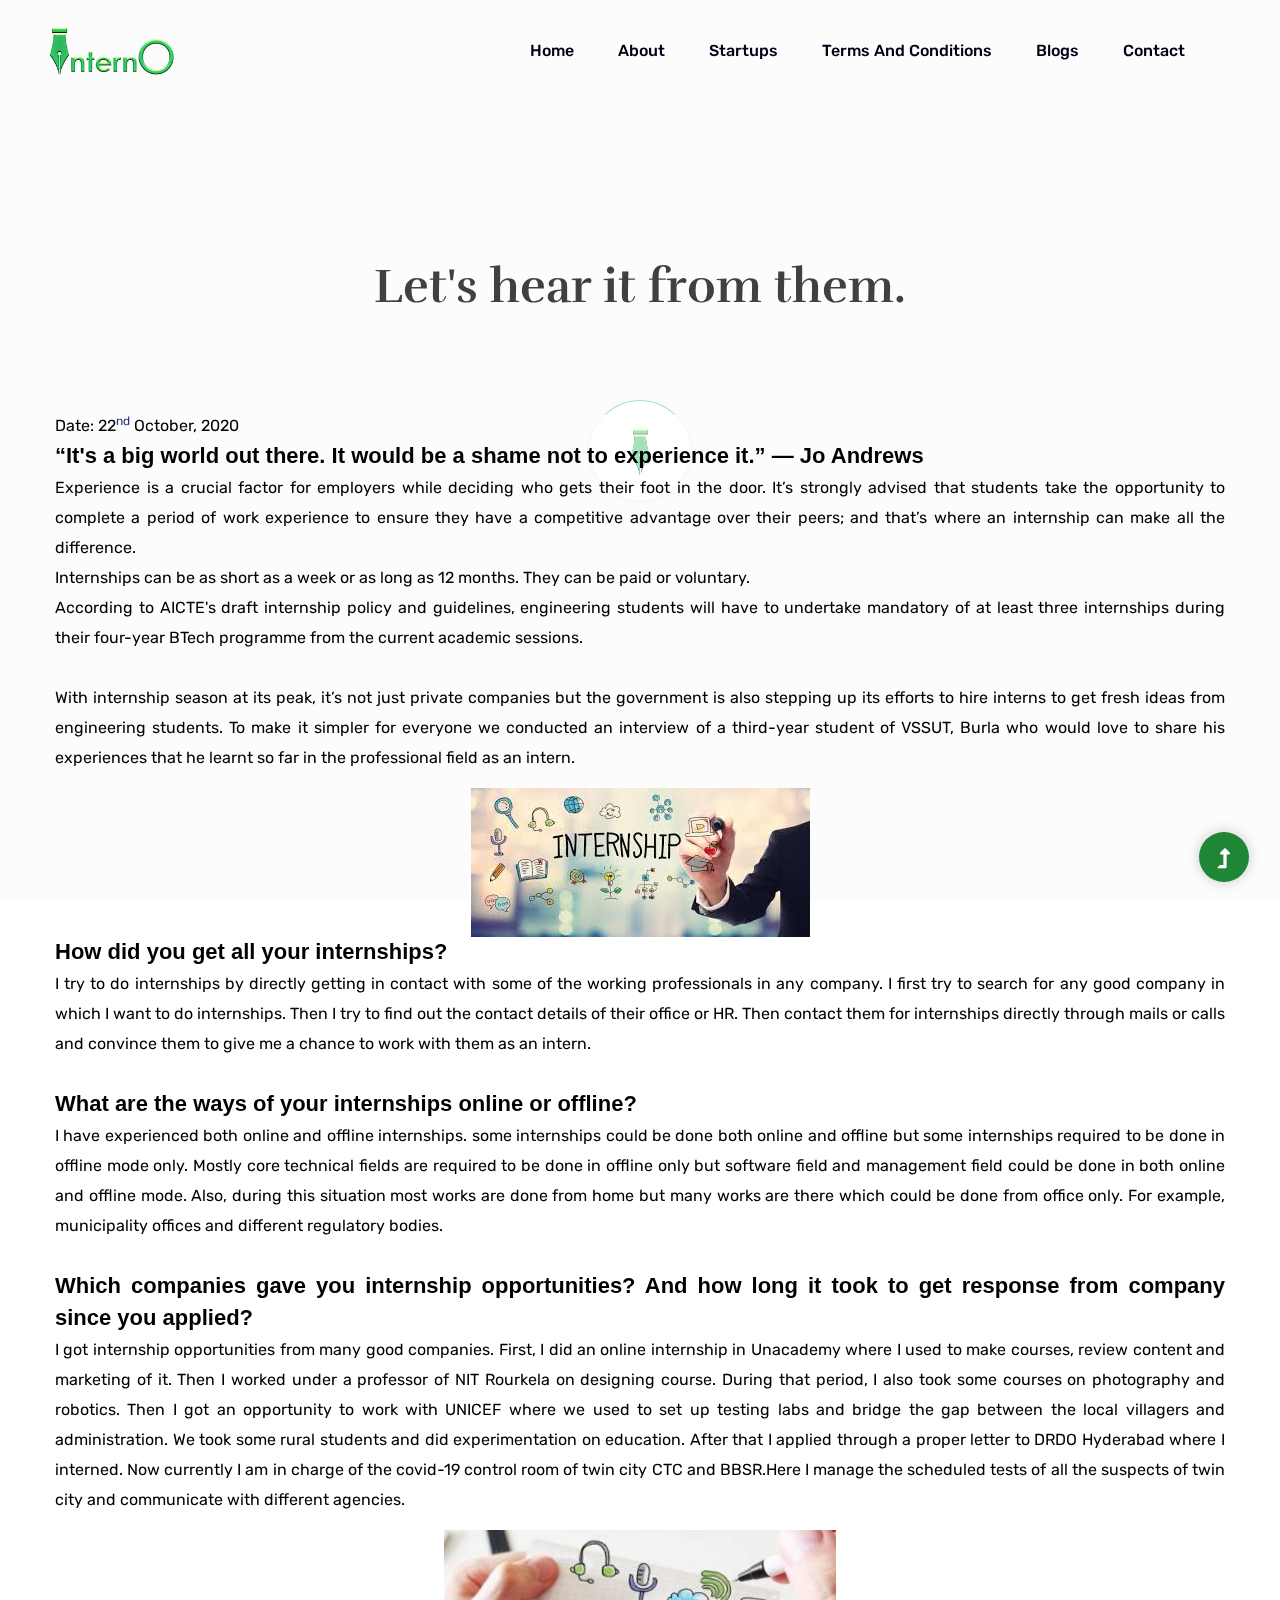
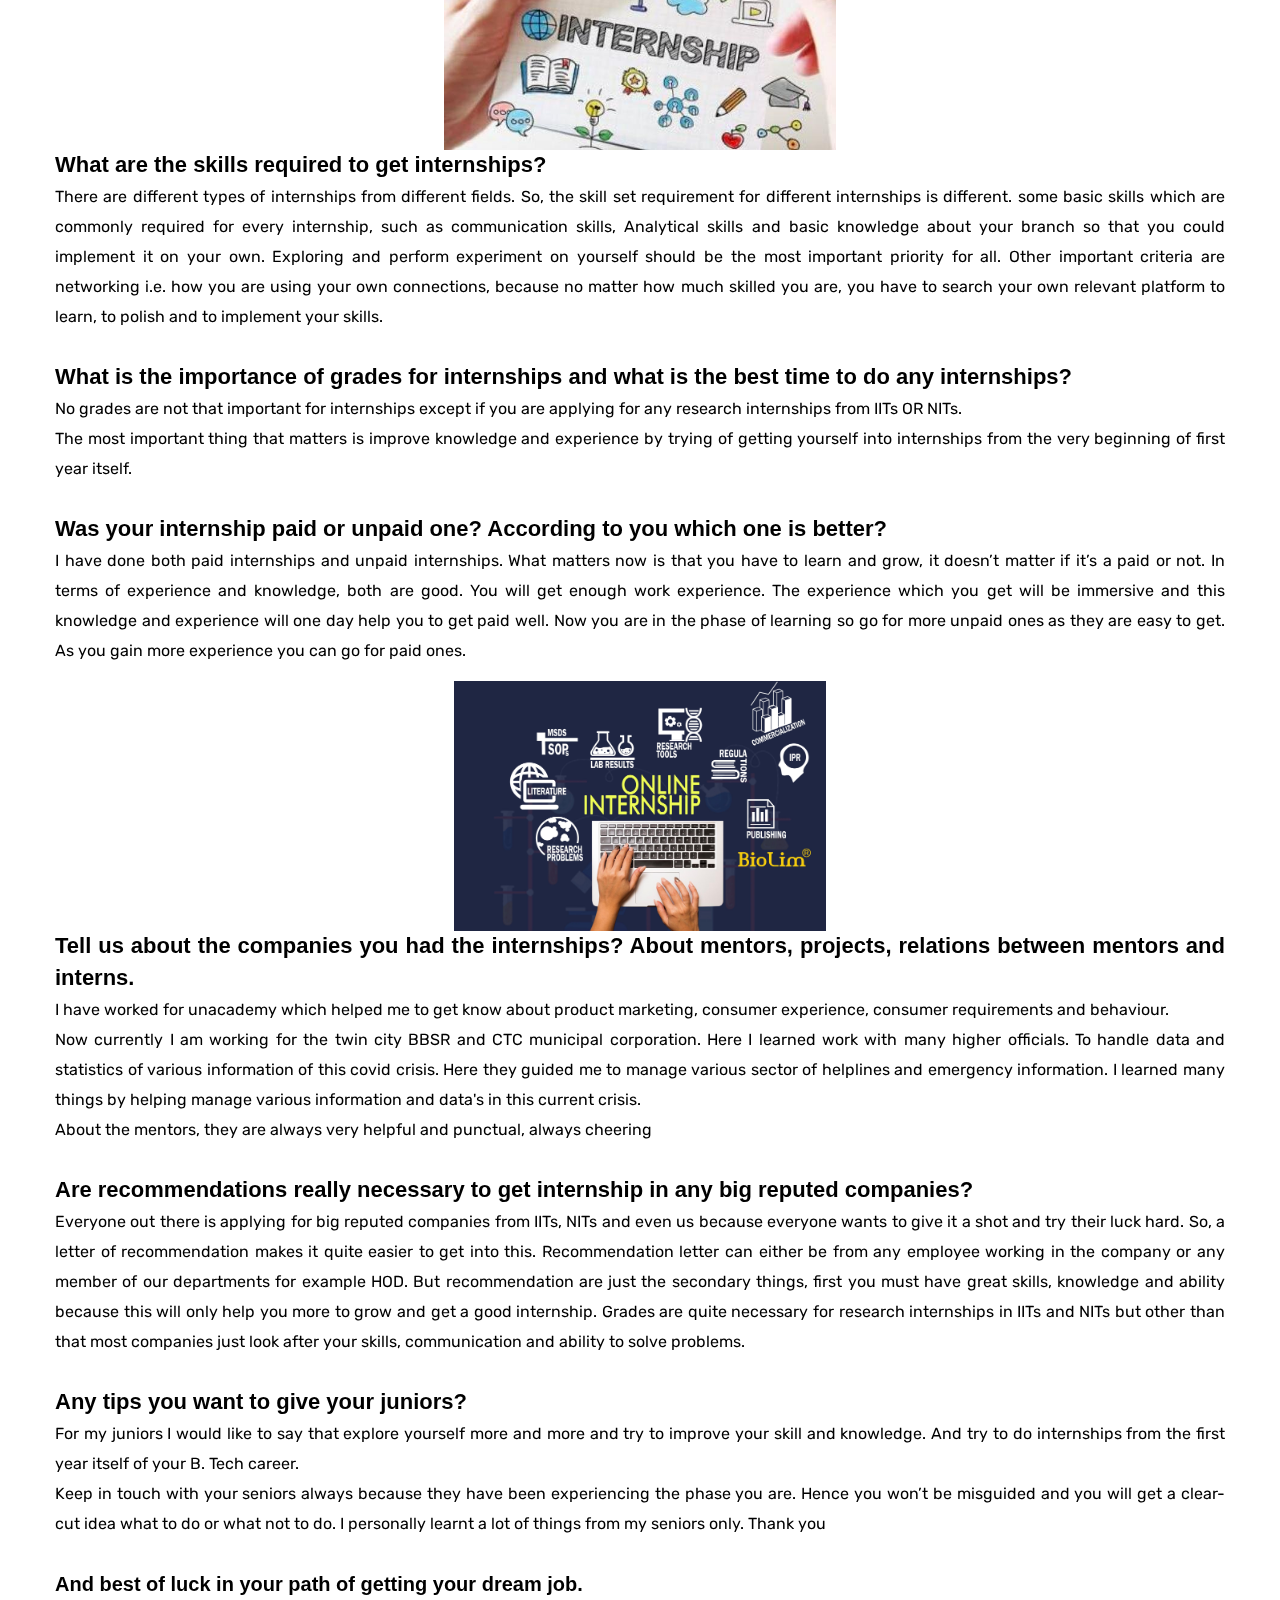
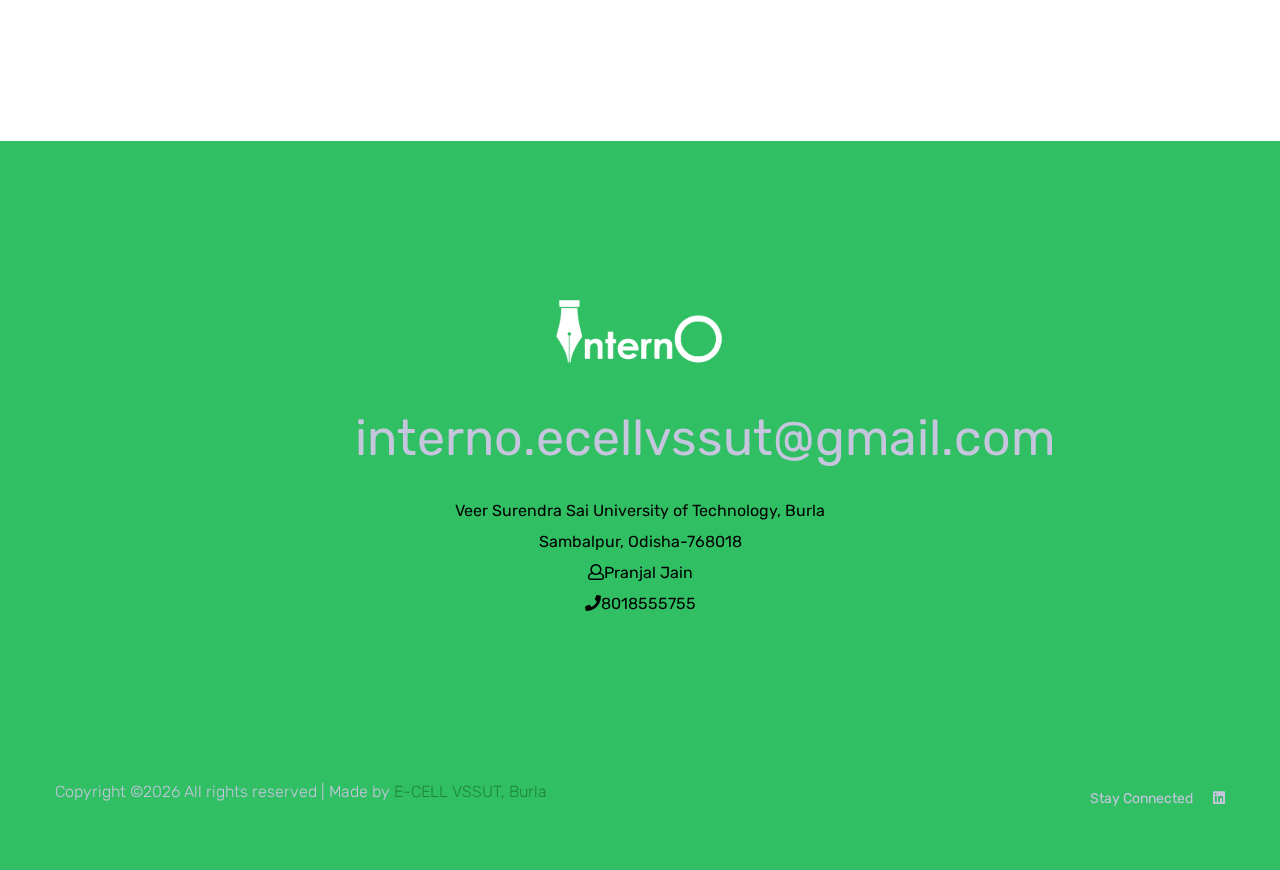
<file: public/blog4.html>
<!doctype html>
<html class="no-js" lang="zxx">
    <head>
        <meta charset="utf-8">
        <meta http-equiv="x-ua-compatible" content="ie=edge">
        <title>InternO</title>
        <meta name="description" content="">
        <meta name="viewport" content="width=device-width, initial-scale=1">
        <link rel="manifest" href="site.webmanifest">
		<link rel="shortcut icon" type="image/x-icon" href="assets/img/favicon.png">

		<!-- CSS here -->
            <link rel="stylesheet" href="assets/css/bootstrap.min.css">
            <link rel="stylesheet" href="assets/css/owl.carousel.min.css">
            <link rel="stylesheet" href="assets/css/slicknav.css">
            <link rel="stylesheet" href="assets/css/flaticon.css">
            <link rel="stylesheet" href="assets/css/animate.min.css">
            <link rel="stylesheet" href="assets/css/magnific-popup.css">
            <link rel="stylesheet" href="assets/css/fontawesome-all.min.css">
            <link rel="stylesheet" href="assets/css/themify-icons.css">
            <link rel="stylesheet" href="assets/css/slick.css">
            <link rel="stylesheet" href="assets/css/nice-select.css">
            <link rel="stylesheet" href="assets/css/style.css">
   </head>

   <body>
    <!-- Preloader Start -->
    <div id="preloader-active">
        <div class="preloader d-flex align-items-center justify-content-center">
            <div class="preloader-inner position-relative">
                <div class="preloader-circle"></div>
                <div class="preloader-img pere-text">
                    <img src="assets/img/logo/loder.jpg" alt="">
                </div>
            </div>
        </div>
    </div>
    <!-- Preloader Start -->
    <header>
        <!-- Header Start -->
        <div class="header-area">
                <div class="main-header  header-sticky">
                    <div class="container-fluid">
                        <div class="row align-items-center">
                            <!-- Logo -->
                            <div class="col-xl-2 col-lg-2 col-md-1">
                                <div class="logo">
                                    <a href="index.html"><img src="assets/img/logo/logo.png" alt="" style="max-height:60px"></a>
                                </div>
                            </div>
                            <div class="col-xl-10 col-lg-10 col-md-10">
                                <div class="menu-main d-flex align-items-center justify-content-end">
                                    <!-- Main-menu -->
                                    <div class="main-menu f-right d-none d-lg-block">
                                        <nav> 
                                            <ul id="navigation">
                                                <li><a href="index.html">Home</a></li>
                                                <li><a href="index.html#about">About</a></li>
                                                <li><a href="index.html#startups">Startups</a></li>
                                                <li><a href="tnc.html">Terms And Conditions</a></li>
                                                <li><a href="blog.html">Blogs</a></li>
                                                <li><a href="index.html#contact">Contact</a></li>
                                            </ul>
                                        </nav>
                                    </div>
                                    <!--<div class="header-right-btn f-right d-none d-xl-block ml-20">
                                        <a href="#" class="btn header-btn">Sign In</a>
                                    </div>-->
                                </div>
                            </div>   
                            <!-- Mobile Menu -->
                            <div class="col-12">
                                <div class="mobile_menu d-block d-lg-none"></div>
                            </div>
                        </div>
                    </div>
                </div>
        </div>
        <!-- Header End -->
    </header>
       <section class="blog-area w-padding2">
        <div class="container">
            <div class="row">
                <div class="col-lg-12">
                    <div class="section-tittle mb-70 blog-title">
                        <h2>Let's hear it from them.</h2>
                    </div>
                </div>
                <div class="col-lg-12 blog-content">
                    <p>Date: 22<sup>nd</sup> October, 2020<br>
                       <span>“It's a big world out there. It would be a shame not to experience it.”
― Jo Andrews<br></span>
                        Experience is a crucial factor for employers while deciding who gets their foot in the door. It’s strongly advised that students take the opportunity to complete a period of work experience to ensure they have a competitive advantage over their peers; and that’s where an internship can make all the difference.<br>
Internships can be as short as a week or as long as 12 months. They can be paid or voluntary.<br>
According to AICTE's draft internship policy and guidelines, engineering students will have to undertake mandatory of at least three internships during their four-year BTech programme from the current academic sessions.
<br><br>
                        With internship season at its peak, it’s not just private companies but the government is also stepping up its efforts to hire interns to get fresh ideas from engineering students.
To make it simpler for everyone we conducted an interview of a third-year student of VSSUT, Burla who would love to share his experiences that he learnt so far in the professional field as an intern.
</p><div class="blog-image"><img src="assets/img/blog/blog401.jpg"></div><p>

  <span class="question">How did you get all your internships?</span><br>
I try to do internships by directly getting in contact with some of the working professionals in any company. I first try to search for any good company in which I want to do internships. Then I try to find out the contact details of their office or HR. Then contact them for internships directly through mails or calls and convince them to give me a chance to work with them as an intern.
<br><br>
					<span class="question">What are the ways of your internships online or offline?</span><br>
I have experienced both online and offline internships. some internships could be done both online and offline but some internships required to be done in offline mode only. Mostly core technical fields are required to be done in offline only but software field and management field could be done in both online and offline mode. Also, during this situation most works are done from home but many works are there which could be done from office only. For example, municipality offices and different regulatory bodies.

					<br><br>
					<span class="question">Which companies gave you internship opportunities? And how long it took to get response from company since you applied?</span><br>
I got internship opportunities from many good companies. First, I did an online internship in Unacademy where I used to make courses, review content and marketing of it. Then I worked under a professor of NIT Rourkela on designing course. During that period, I also took some courses on photography and robotics. Then I got an opportunity to work with UNICEF where we used to set up testing labs and bridge the gap between the local villagers and administration. We took some rural students and did experimentation on education. After that I applied through a proper letter to DRDO Hyderabad where I interned. Now currently I am in charge of the covid-19 control room of twin city CTC and BBSR.Here I manage the scheduled tests of all the suspects of twin city and communicate with different agencies. 
</p><div class="blog-image"><img src="assets/img/blog/blog402.jpg" style="max-height:220px"></div><p>
<span class="question">What are the skills required to get internships?</span><br>
					There are different types of internships from different fields. So, the skill set requirement for different internships is different. some basic skills which are commonly required for every internship, such as communication skills, Analytical skills and basic knowledge about your branch so that you could implement it on your own. Exploring and perform experiment on yourself should be the most important priority for all. Other important criteria are networking i.e. how you are using your own connections, because no matter how much skilled you are, you have to search your own relevant platform to learn, to polish and to implement your skills.
<br><br>
					<span class="question">What is the importance of grades for internships and what is the best time to do any internships?</span><br>
					No grades are not that important for internships except if you are applying for any research internships from  IITs OR NITs.<br>
The most important thing that matters is improve knowledge and experience by trying of getting yourself into internships from the very beginning of first year itself.

					<br><br>
					<span class="question">Was your internship paid or unpaid one? According to you which one is better?</span><br>
					I have done both paid internships and unpaid internships. What matters now is that you have to learn and grow, it doesn’t matter if it’s a paid or not. In terms of experience and knowledge, both are good. You will get enough work experience. The experience which you get will be immersive and this knowledge and experience will one day help you to get paid well. Now you are in the phase of learning so go for more unpaid ones as they are easy to get. As you gain more experience you can go for paid ones. 
</p><div class="blog-image"><img src="assets/img/blog/blog403.jpg" style="max-height:250px"></div><p>
					<span class="question">Tell us about the companies you had the internships? About mentors, projects, relations between mentors and interns.</span><br>
					I have worked for unacademy which helped me to get know about product marketing, consumer experience, consumer requirements and behaviour.<br>
Now currently I am working for the twin city BBSR and CTC municipal corporation. Here I learned work with many higher officials. To handle data and statistics of various information of this covid crisis. Here they guided me to manage various sector of helplines and emergency information. I learned many things by helping manage various information and data's in this current crisis.<br>
About the mentors, they are always very helpful and punctual, always cheering
<br><br>
					<span class="question">Are recommendations really necessary to get internship in any big reputed companies?</span><br>Everyone out there is applying for big reputed companies from IITs, NITs and even us because everyone wants to give it a shot and try their luck hard. So, a letter of recommendation makes it quite easier to get into this. Recommendation letter can either be from any employee working in the company or any member of our departments for example HOD. But recommendation are just the secondary things, first you must have great skills, knowledge and ability because this will only help you more to grow and get a good internship. Grades are quite necessary for research internships in IITs and NITs but other than that most companies just look after your skills, communication and ability to solve problems.<br><br>
					<span class="question">Any tips you want to give your juniors?</span><br>
					For my juniors I would like to say that explore yourself more and more and try to improve your skill and knowledge. And try to do internships from the first year itself of your B. Tech career.<br>
Keep in touch with your seniors always because they have been experiencing the phase you are. Hence you won’t be misguided and you will get a clear-cut idea what to do or what not to do. I personally learnt a lot of things from my seniors only. Thank you
							<br><br><span style="font-size:20px;text-align:center">And best of luck in your path of getting your dream job.</span>
					</p>
                </div>
            </div>
           </div>
       </section>
<footer>
        <!-- Footer Start-->
        <div class="footer-area">
            <div class="container">
               <div class="footer-top footer-padding">
                   <div class="row justify-content-center">
                       <div class="col-lg-6">
                            <div class="footer-top-cap text-center">
                                <img src="assets/img/logo/logo_footer.png" alt="" style="max-height:80px">
                                <span><a href="#">interno.ecellvssut@gmail.com</a></span>
                                <p>Veer Surendra Sai University of Technology, Burla </p>
                                <p>Sambalpur, Odisha-768018</p>
                                <p><i class="far fa-user"></i>Pranjal Jain</p>
                                <p><i class="fas fa-phone"></i>8018555755</p>
                            </div>
                       </div>
                   </div>
               </div>
                <div class="footer-bottom">
                    <div class="row d-flex justify-content-between align-items-center">
                        <div class="col-xl-9 col-lg-8">
                            <div class="footer-copy-right">
                                <p><!-- Link back to Colorlib can't be removed. Template is licensed under CC BY 3.0. -->
  Copyright &copy;<script>document.write(new Date().getFullYear());</script> All rights reserved | Made by <a href="https://ecellvssut.in/" target="_blank">E-CELL VSSUT, Burla</a>
  <!-- Link back to Colorlib can't be removed. Template is licensed under CC BY 3.0. --></p>
                            </div>
                        </div>
                        <div class="col-xl-3 col-lg-4">
                            <!-- Footer Social -->
                            <div class="footer-social f-right">
                                <a>Stay Connected</a>
                                <!--<a href="#"><i class="fab fa-twitter"></i></a>
                                <a href="#"><i class="fab fa-facebook-f"></i></a>-->
                                <a href="https://www.linkedin.com/company/interno-vssut/"><i class="fab fa-linkedin"></i></a>
                                <!--<a href="#"><i class="fab fa-instagram"></i></a>-->
                            </div>
                        </div>
                    </div>
               </div>
            </div>
        </div>
        <!-- Footer End-->
    </footer>
    <!-- Scroll Up -->
    <div id="back-top" >
        <a title="Go to Top" href="#"> <i class="fas fa-level-up-alt"></i></a>
    </div>

    <!-- JS here -->
		<!-- All JS Custom Plugins Link Here here -->
        <script src="./assets/js/vendor/modernizr-3.5.0.min.js"></script>
		<!-- Jquery, Popper, Bootstrap -->
		<script src="./assets/js/vendor/jquery-1.12.4.min.js"></script>
        <script src="./assets/js/popper.min.js"></script>
        <script src="./assets/js/bootstrap.min.js"></script>
	    <!-- Jquery Mobile Menu -->
        <script src="./assets/js/jquery.slicknav.min.js"></script>

		<!-- Jquery Slick , Owl-Carousel Plugins -->
        <script src="./assets/js/owl.carousel.min.js"></script>
        <script src="./assets/js/slick.min.js"></script>
		<!-- One Page, Animated-HeadLin -->
        <script src="./assets/js/wow.min.js"></script>
		<script src="./assets/js/animated.headline.js"></script>
        <script src="./assets/js/jquery.magnific-popup.js"></script>

		<!-- Nice-select, sticky -->
        <script src="./assets/js/jquery.nice-select.min.js"></script>
		<script src="./assets/js/jquery.sticky.js"></script>
        
        <!-- contact js -->
        <script src="./assets/js/contact.js"></script>
        <script src="./assets/js/jquery.form.js"></script>
        <script src="./assets/js/jquery.validate.min.js"></script>
        <script src="./assets/js/mail-script.js"></script>
        <script src="./assets/js/jquery.ajaxchimp.min.js"></script>
        
		<!-- Jquery Plugins, main Jquery -->	
        <script src="./assets/js/plugins.js"></script>
        <script src="./assets/js/main.js"></script>
        
    </body>
</html>
</file>
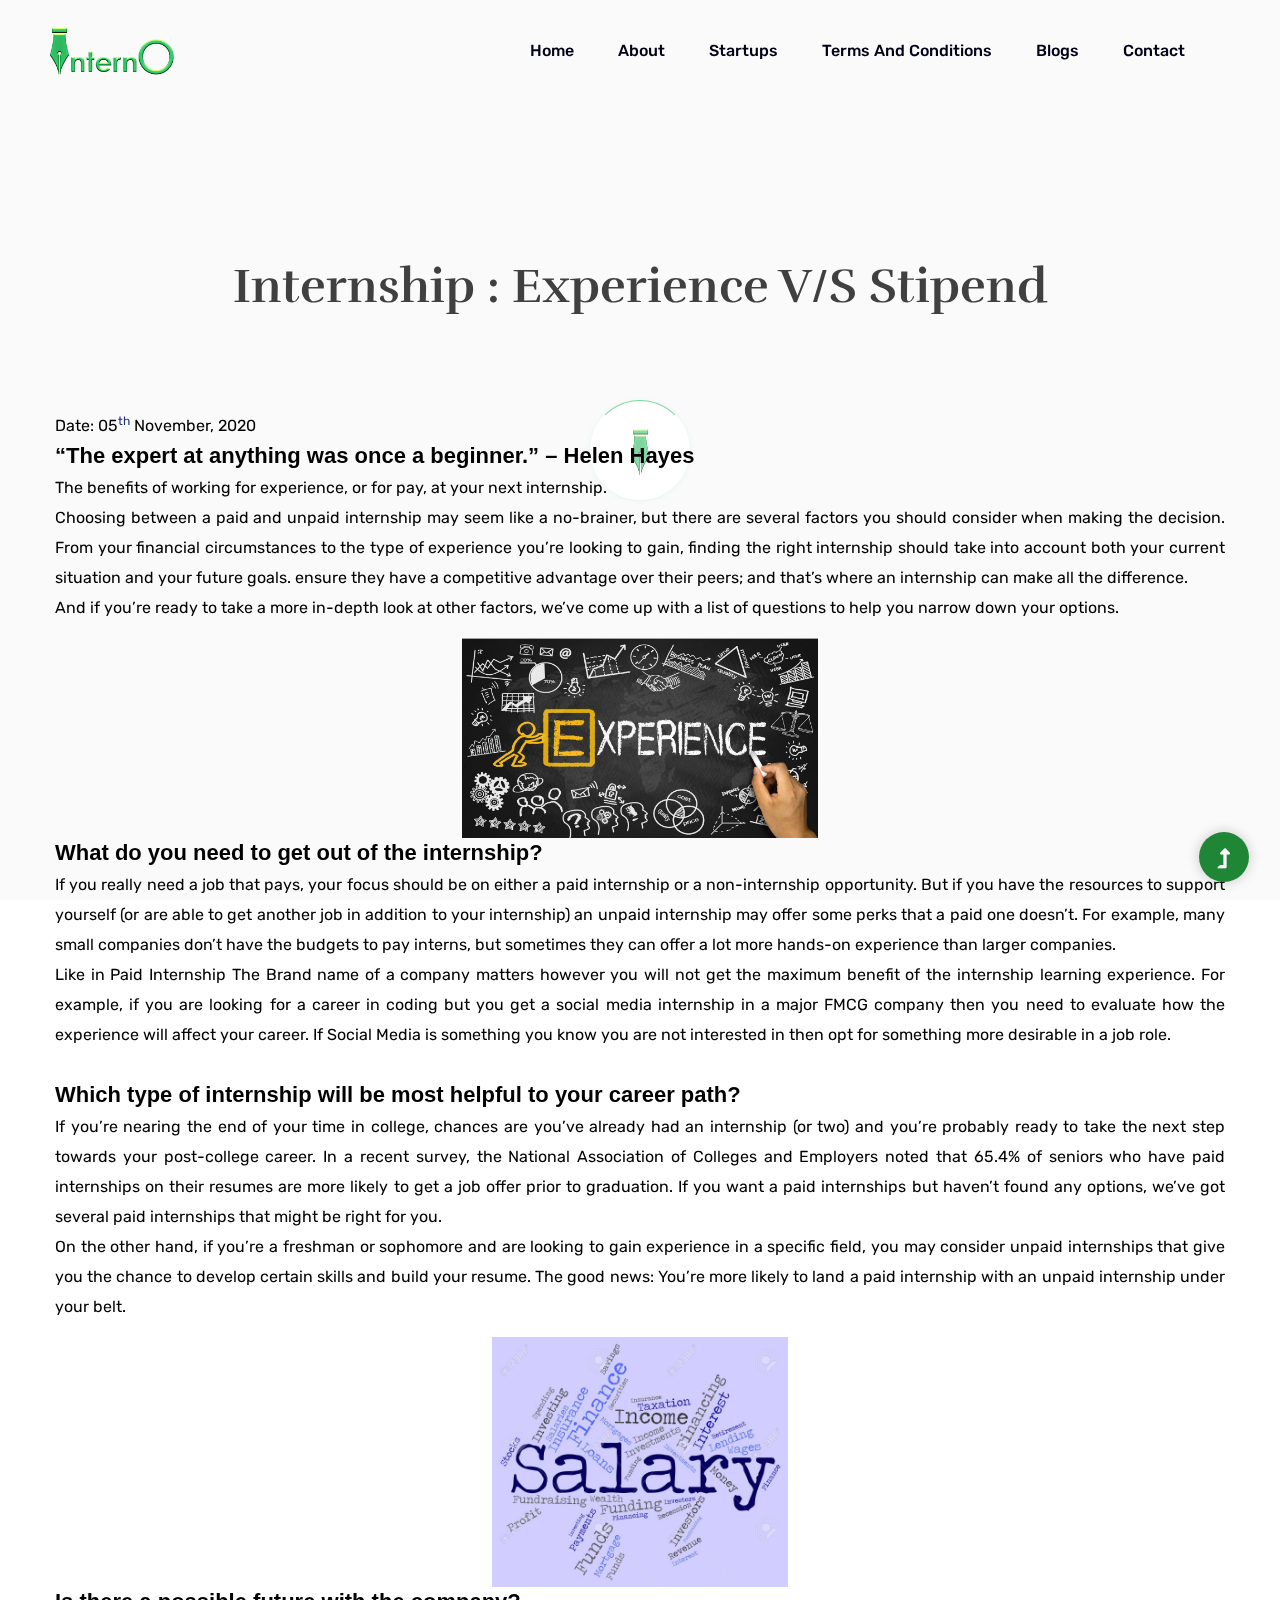
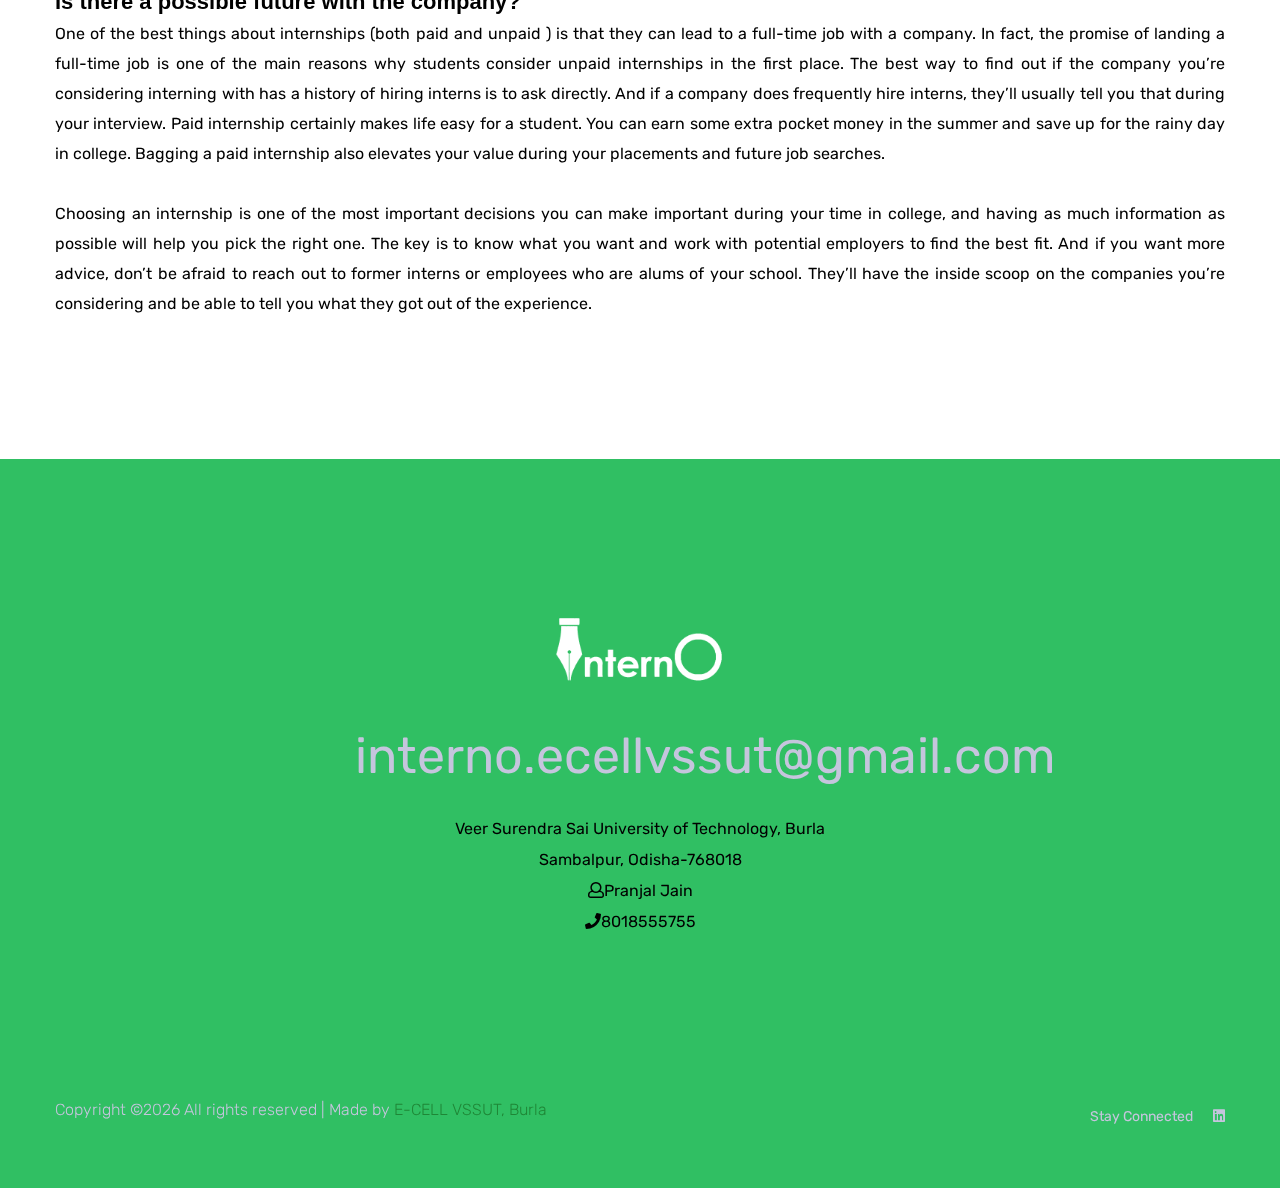
<file: public/blog5.html>
<!doctype html>
<html class="no-js" lang="zxx">
    <head>
        <meta charset="utf-8">
        <meta http-equiv="x-ua-compatible" content="ie=edge">
        <title>InternO</title>
        <meta name="description" content="">
        <meta name="viewport" content="width=device-width, initial-scale=1">
        <link rel="manifest" href="site.webmanifest">
		<link rel="shortcut icon" type="image/x-icon" href="assets/img/favicon.png">

		<!-- CSS here -->
            <link rel="stylesheet" href="assets/css/bootstrap.min.css">
            <link rel="stylesheet" href="assets/css/owl.carousel.min.css">
            <link rel="stylesheet" href="assets/css/slicknav.css">
            <link rel="stylesheet" href="assets/css/flaticon.css">
            <link rel="stylesheet" href="assets/css/animate.min.css">
            <link rel="stylesheet" href="assets/css/magnific-popup.css">
            <link rel="stylesheet" href="assets/css/fontawesome-all.min.css">
            <link rel="stylesheet" href="assets/css/themify-icons.css">
            <link rel="stylesheet" href="assets/css/slick.css">
            <link rel="stylesheet" href="assets/css/nice-select.css">
            <link rel="stylesheet" href="assets/css/style.css">
   </head>

   <body>
    <!-- Preloader Start -->
    <div id="preloader-active">
        <div class="preloader d-flex align-items-center justify-content-center">
            <div class="preloader-inner position-relative">
                <div class="preloader-circle"></div>
                <div class="preloader-img pere-text">
                    <img src="assets/img/logo/loder.jpg" alt="">
                </div>
            </div>
        </div>
    </div>
    <!-- Preloader Start -->
    <header>
        <!-- Header Start -->
        <div class="header-area">
                <div class="main-header  header-sticky">
                    <div class="container-fluid">
                        <div class="row align-items-center">
                            <!-- Logo -->
                            <div class="col-xl-2 col-lg-2 col-md-1">
                                <div class="logo">
                                    <a href="index.html"><img src="assets/img/logo/logo.png" alt="" style="max-height:60px"></a>
                                </div>
                            </div>
                            <div class="col-xl-10 col-lg-10 col-md-10">
                                <div class="menu-main d-flex align-items-center justify-content-end">
                                    <!-- Main-menu -->
                                    <div class="main-menu f-right d-none d-lg-block">
                                        <nav> 
                                            <ul id="navigation">
                                                <li><a href="index.html">Home</a></li>
                                                <li><a href="index.html#about">About</a></li>
                                                <li><a href="index.html#startups">Startups</a></li>
                                                <li><a href="tnc.html">Terms And Conditions</a></li>
                                                <li><a href="blog.html">Blogs</a></li>
                                                <li><a href="index.html#contact">Contact</a></li>
                                            </ul>
                                        </nav>
                                    </div>
                                    <!--<div class="header-right-btn f-right d-none d-xl-block ml-20">
                                        <a href="#" class="btn header-btn">Sign In</a>
                                    </div>-->
                                </div>
                            </div>   
                            <!-- Mobile Menu -->
                            <div class="col-12">
                                <div class="mobile_menu d-block d-lg-none"></div>
                            </div>
                        </div>
                    </div>
                </div>
        </div>
        <!-- Header End -->
    </header>
       <section class="blog-area w-padding2">
        <div class="container">
            <div class="row">
                <div class="col-lg-12">
                    <div class="section-tittle mb-70 blog-title">
                        <h2>Internship : Experience V/S Stipend</h2>
                    </div>
                </div>
                <div class="col-lg-12 blog-content">
                    <p>Date: 05<sup>th</sup> November, 2020<br>
                       <span>“The expert at anything was once a beginner.” – Helen Hayes<br></span>
                        The benefits of working for experience, or for pay, at your next internship.<br>
Choosing between a paid and unpaid internship may seem like a no-brainer, but there are several factors you should consider when making the decision. From your financial circumstances to the type of experience you’re looking to gain, finding the right internship should take into account both your current situation and your future goals. ensure they have a competitive advantage over their peers; and that’s where an internship can make all the difference.<br>
And if you’re ready to take a more in-depth look at other factors, we’ve come up with a list of questions to help you narrow down your options.
</p><div class="blog-image"><img src="assets/img/blog/blog501.jpg" style="max-height:200px"></div><p>

  <span class="question">What do you need to get out of the internship?</span><br>
If you really need a job that pays, your focus should be on either a paid internship or a non-internship opportunity. But if you have the resources to support yourself (or are able to get another job in addition to your internship) an unpaid internship may offer some perks that a paid one doesn’t. For example, many small companies don’t have the budgets to pay interns, but sometimes they can offer a lot more hands-on experience than larger companies.<br>
Like in Paid Internship The Brand name of a company matters however you will not get the maximum benefit of the internship learning experience. For example, if you are looking for a career in coding but you get a social media internship in a major FMCG company then you need to evaluate how the experience will affect your career. If Social Media is something you know you are not interested in then opt for something more desirable in a job role.
<br><br>
					<span class="question"> Which type of internship will be most helpful to your career path?</span><br>
If you’re nearing the end of your time in college, chances are you’ve already had an internship (or two) and you’re probably ready to take the next step towards your post-college career. In a recent survey, the National Association of Colleges and Employers noted that 65.4% of seniors who have paid internships on their resumes are more likely to get a job offer prior to graduation. If you want a paid internships but haven’t found any options, we’ve got several paid internships that might be right for you.<br>                                                                 On the other hand, if you’re a freshman or sophomore and are looking to gain experience in a specific field, you may consider unpaid internships that give you the chance to develop certain skills and build your resume. The good news: You’re more likely to land a paid internship with an unpaid internship under your belt.
</p><div class="blog-image"><img src="assets/img/blog/blog502.jpg" style="max-height:250px"></div><p>
<span class="question">Is there a possible future with the company?</span><br>
One of the best things about internships (both paid and unpaid ) is that they can lead to a full-time job with a company. In fact, the promise of landing a full-time job is one of the main reasons why students consider unpaid internships in the first place. The best way to find out if the company you’re considering interning with has a history of hiring interns is to ask directly. And if a company does frequently hire interns, they’ll usually tell you that during your interview. Paid internship certainly makes life easy for a student. You can earn some extra pocket money in the summer and save up for the rainy day in college. Bagging a paid internship also elevates your value during your placements and future job searches. <br><br>
                    
Choosing an internship is one of the most important decisions you can make important during your time in college, and having as much information as possible will help you pick the right one. The key is to know what you want and work with potential employers to find the best fit. And if you want more advice, don’t be afraid to reach out to former interns or employees who are alums of your school. They’ll have the inside scoop on the companies you’re considering and be able to tell you what they got out of the experience.</p>
                </div>
            </div>
           </div>
       </section>
<footer>
        <!-- Footer Start-->
        <div class="footer-area">
            <div class="container">
               <div class="footer-top footer-padding">
                   <div class="row justify-content-center">
                       <div class="col-lg-6">
                            <div class="footer-top-cap text-center">
                                <img src="assets/img/logo/logo_footer.png" alt="" style="max-height:80px">
                                <span><a href="#">interno.ecellvssut@gmail.com</a></span>
                                <p>Veer Surendra Sai University of Technology, Burla </p>
                                <p>Sambalpur, Odisha-768018</p>
                                <p><i class="far fa-user"></i>Pranjal Jain</p>
                                <p><i class="fas fa-phone"></i>8018555755</p>
                            </div>
                       </div>
                   </div>
               </div>
                <div class="footer-bottom">
                    <div class="row d-flex justify-content-between align-items-center">
                        <div class="col-xl-9 col-lg-8">
                            <div class="footer-copy-right">
                                <p><!-- Link back to Colorlib can't be removed. Template is licensed under CC BY 3.0. -->
  Copyright &copy;<script>document.write(new Date().getFullYear());</script> All rights reserved | Made by <a href="https://ecellvssut.in/" target="_blank">E-CELL VSSUT, Burla</a>
  <!-- Link back to Colorlib can't be removed. Template is licensed under CC BY 3.0. --></p>
                            </div>
                        </div>
                        <div class="col-xl-3 col-lg-4">
                            <!-- Footer Social -->
                            <div class="footer-social f-right">
                                <a>Stay Connected</a>
                                <!--<a href="#"><i class="fab fa-twitter"></i></a>
                                <a href="#"><i class="fab fa-facebook-f"></i></a>-->
                                <a href="https://www.linkedin.com/company/interno-vssut/"><i class="fab fa-linkedin"></i></a>
                                <!--<a href="#"><i class="fab fa-instagram"></i></a>-->
                            </div>
                        </div>
                    </div>
               </div>
            </div>
        </div>
        <!-- Footer End-->
    </footer>
    <!-- Scroll Up -->
    <div id="back-top" >
        <a title="Go to Top" href="#"> <i class="fas fa-level-up-alt"></i></a>
    </div>

    <!-- JS here -->
		<!-- All JS Custom Plugins Link Here here -->
        <script src="./assets/js/vendor/modernizr-3.5.0.min.js"></script>
		<!-- Jquery, Popper, Bootstrap -->
		<script src="./assets/js/vendor/jquery-1.12.4.min.js"></script>
        <script src="./assets/js/popper.min.js"></script>
        <script src="./assets/js/bootstrap.min.js"></script>
	    <!-- Jquery Mobile Menu -->
        <script src="./assets/js/jquery.slicknav.min.js"></script>

		<!-- Jquery Slick , Owl-Carousel Plugins -->
        <script src="./assets/js/owl.carousel.min.js"></script>
        <script src="./assets/js/slick.min.js"></script>
		<!-- One Page, Animated-HeadLin -->
        <script src="./assets/js/wow.min.js"></script>
		<script src="./assets/js/animated.headline.js"></script>
        <script src="./assets/js/jquery.magnific-popup.js"></script>

		<!-- Nice-select, sticky -->
        <script src="./assets/js/jquery.nice-select.min.js"></script>
		<script src="./assets/js/jquery.sticky.js"></script>
        
        <!-- contact js -->
        <script src="./assets/js/contact.js"></script>
        <script src="./assets/js/jquery.form.js"></script>
        <script src="./assets/js/jquery.validate.min.js"></script>
        <script src="./assets/js/mail-script.js"></script>
        <script src="./assets/js/jquery.ajaxchimp.min.js"></script>
        
		<!-- Jquery Plugins, main Jquery -->	
        <script src="./assets/js/plugins.js"></script>
        <script src="./assets/js/main.js"></script>
        
    </body>
</html>
</file>
<file: public/assets/css/flaticon.css>
/*
  	Flaticon icon font: Flaticon
  	Creation date: 30/03/2020 06:48
  	*/

@font-face {
  font-family: "Flaticon";
  src: url("../fonts/Flaticon.eot");
  src: url("../fonts/Flaticon.eot?#iefix") format("embedded-opentype"),
       url("../fonts/Flaticon.woff2") format("woff2"),
       url("../fonts/Flaticon.woff") format("woff"),
       url("../fonts/Flaticon.ttf") format("truetype"),
       url("../fonts/Flaticon.svg#Flaticon") format("svg");
  font-weight: normal;
  font-style: normal;
}

@media screen and (-webkit-min-device-pixel-ratio:0) {
  @font-face {
    font-family: "Flaticon";
    src: url("../fonts/Flaticon.svg#Flaticon") format("svg");
  }
}

[class^="flaticon-"]:before, [class*=" flaticon-"]:before,
[class^="flaticon-"]:after, [class*=" flaticon-"]:after {   
  font-family: Flaticon;
font-style: normal;
}

.flaticon-pen:before { content: "\f100"; }
.flaticon-speaker:before { content: "\f101"; }
.flaticon-portfolio:before { content: "\f102"; }
</file>
<file: public/assets/css/themify-icons.css>
@font-face {
	font-family: 'themify';
	src:url('../fonts/themify.eot?-fvbane');


	src:url('../fonts/themify.eot?#iefix-fvbane') format('embedded-opentype'),
		url('../fonts/themify.woff?-fvbane') format('woff'),
		url('../fonts/themify.ttf?-fvbane') format('truetype'),
		url('../fonts/themify.svg?-fvbane#themify') format('svg');
	font-weight: normal;
	font-style: normal;
}

[class^="ti-"], [class*=" ti-"] {
	font-family: 'themify';
	speak: none;
	font-style: normal;
	font-weight: normal;
	font-variant: normal;
	text-transform: none;
	line-height: 1;

	/* Better Font Rendering =========== */
	-webkit-font-smoothing: antialiased;
	-moz-osx-font-smoothing: grayscale;
}

.ti-wand:before {
	content: "\e600";
}
.ti-volume:before {
	content: "\e601";
}
.ti-user:before {
	content: "\e602";
}
.ti-unlock:before {
	content: "\e603";
}
.ti-unlink:before {
	content: "\e604";
}
.ti-trash:before {
	content: "\e605";
}
.ti-thought:before {
	content: "\e606";
}
.ti-target:before {
	content: "\e607";
}
.ti-tag:before {
	content: "\e608";
}
.ti-tablet:before {
	content: "\e609";
}
.ti-star:before {
	content: "\e60a";
}
.ti-spray:before {
	content: "\e60b";
}
.ti-signal:before {
	content: "\e60c";
}
.ti-shopping-cart:before {
	content: "\e60d";
}
.ti-shopping-cart-full:before {
	content: "\e60e";
}
.ti-settings:before {
	content: "\e60f";
}
.ti-search:before {
	content: "\e610";
}
.ti-zoom-in:before {
	content: "\e611";
}
.ti-zoom-out:before {
	content: "\e612";
}
.ti-cut:before {
	content: "\e613";
}
.ti-ruler:before {
	content: "\e614";
}
.ti-ruler-pencil:before {
	content: "\e615";
}
.ti-ruler-alt:before {
	content: "\e616";
}
.ti-bookmark:before {
	content: "\e617";
}
.ti-bookmark-alt:before {
	content: "\e618";
}
.ti-reload:before {
	content: "\e619";
}
.ti-plus:before {
	content: "\e61a";
}
.ti-pin:before {
	content: "\e61b";
}
.ti-pencil:before {
	content: "\e61c";
}
.ti-pencil-alt:before {
	content: "\e61d";
}
.ti-paint-roller:before {
	content: "\e61e";
}
.ti-paint-bucket:before {
	content: "\e61f";
}
.ti-na:before {
	content: "\e620";
}
.ti-mobile:before {
	content: "\e621";
}
.ti-minus:before {
	content: "\e622";
}
.ti-medall:before {
	content: "\e623";
}
.ti-medall-alt:before {
	content: "\e624";
}
.ti-marker:before {
	content: "\e625";
}
.ti-marker-alt:before {
	content: "\e626";
}
.ti-arrow-up:before {
	content: "\e627";
}
.ti-arrow-right:before {
	content: "\e628";
}
.ti-arrow-left:before {
	content: "\e629";
}
.ti-arrow-down:before {
	content: "\e62a";
}
.ti-lock:before {
	content: "\e62b";
}
.ti-location-arrow:before {
	content: "\e62c";
}
.ti-link:before {
	content: "\e62d";
}
.ti-layout:before {
	content: "\e62e";
}
.ti-layers:before {
	content: "\e62f";
}
.ti-layers-alt:before {
	content: "\e630";
}
.ti-key:before {
	content: "\e631";
}
.ti-import:before {
	content: "\e632";
}
.ti-image:before {
	content: "\e633";
}
.ti-heart:before {
	content: "\e634";
}
.ti-heart-broken:before {
	content: "\e635";
}
.ti-hand-stop:before {
	content: "\e636";
}
.ti-hand-open:before {
	content: "\e637";
}
.ti-hand-drag:before {
	content: "\e638";
}
.ti-folder:before {
	content: "\e639";
}
.ti-flag:before {
	content: "\e63a";
}
.ti-flag-alt:before {
	content: "\e63b";
}
.ti-flag-alt-2:before {
	content: "\e63c";
}
.ti-eye:before {
	content: "\e63d";
}
.ti-export:before {
	content: "\e63e";
}
.ti-exchange-vertical:before {
	content: "\e63f";
}
.ti-desktop:before {
	content: "\e640";
}
.ti-cup:before {
	content: "\e641";
}
.ti-crown:before {
	content: "\e642";
}
.ti-comments:before {
	content: "\e643";
}
.ti-comment:before {
	content: "\e644";
}
.ti-comment-alt:before {
	content: "\e645";
}
.ti-close:before {
	content: "\e646";
}
.ti-clip:before {
	content: "\e647";
}
.ti-angle-up:before {
	content: "\e648";
}
.ti-angle-right:before {
	content: "\e649";
}
.ti-angle-left:before {
	content: "\e64a";
}
.ti-angle-down:before {
	content: "\e64b";
}
.ti-check:before {
	content: "\e64c";
}
.ti-check-box:before {
	content: "\e64d";
}
.ti-camera:before {
	content: "\e64e";
}
.ti-announcement:before {
	content: "\e64f";
}
.ti-brush:before {
	content: "\e650";
}
.ti-briefcase:before {
	content: "\e651";
}
.ti-bolt:before {
	content: "\e652";
}
.ti-bolt-alt:before {
	content: "\e653";
}
.ti-blackboard:before {
	content: "\e654";
}
.ti-bag:before {
	content: "\e655";
}
.ti-move:before {
	content: "\e656";
}
.ti-arrows-vertical:before {
	content: "\e657";
}
.ti-arrows-horizontal:before {
	content: "\e658";
}
.ti-fullscreen:before {
	content: "\e659";
}
.ti-arrow-top-right:before {
	content: "\e65a";
}
.ti-arrow-top-left:before {
	content: "\e65b";
}
.ti-arrow-circle-up:before {
	content: "\e65c";
}
.ti-arrow-circle-right:before {
	content: "\e65d";
}
.ti-arrow-circle-left:before {
	content: "\e65e";
}
.ti-arrow-circle-down:before {
	content: "\e65f";
}
.ti-angle-double-up:before {
	content: "\e660";
}
.ti-angle-double-right:before {
	content: "\e661";
}
.ti-angle-double-left:before {
	content: "\e662";
}
.ti-angle-double-down:before {
	content: "\e663";
}
.ti-zip:before {
	content: "\e664";
}
.ti-world:before {
	content: "\e665";
}
.ti-wheelchair:before {
	content: "\e666";
}
.ti-view-list:before {
	content: "\e667";
}
.ti-view-list-alt:before {
	content: "\e668";
}
.ti-view-grid:before {
	content: "\e669";
}
.ti-uppercase:before {
	content: "\e66a";
}
.ti-upload:before {
	content: "\e66b";
}
.ti-underline:before {
	content: "\e66c";
}
.ti-truck:before {
	content: "\e66d";
}
.ti-timer:before {
	content: "\e66e";
}
.ti-ticket:before {
	content: "\e66f";
}
.ti-thumb-up:before {
	content: "\e670";
}
.ti-thumb-down:before {
	content: "\e671";
}
.ti-text:before {
	content: "\e672";
}
.ti-stats-up:before {
	content: "\e673";
}
.ti-stats-down:before {
	content: "\e674";
}
.ti-split-v:before {
	content: "\e675";
}
.ti-split-h:before {
	content: "\e676";
}
.ti-smallcap:before {
	content: "\e677";
}
.ti-shine:before {
	content: "\e678";
}
.ti-shift-right:before {
	content: "\e679";
}
.ti-shift-left:before {
	content: "\e67a";
}
.ti-shield:before {
	content: "\e67b";
}
.ti-notepad:before {
	content: "\e67c";
}
.ti-server:before {
	content: "\e67d";
}
.ti-quote-right:before {
	content: "\e67e";
}
.ti-quote-left:before {
	content: "\e67f";
}
.ti-pulse:before {
	content: "\e680";
}
.ti-printer:before {
	content: "\e681";
}
.ti-power-off:before {
	content: "\e682";
}
.ti-plug:before {
	content: "\e683";
}
.ti-pie-chart:before {
	content: "\e684";
}
.ti-paragraph:before {
	content: "\e685";
}
.ti-panel:before {
	content: "\e686";
}
.ti-package:before {
	content: "\e687";
}
.ti-music:before {
	content: "\e688";
}
.ti-music-alt:before {
	content: "\e689";
}
.ti-mouse:before {
	content: "\e68a";
}
.ti-mouse-alt:before {
	content: "\e68b";
}
.ti-money:before {
	content: "\e68c";
}
.ti-microphone:before {
	content: "\e68d";
}
.ti-menu:before {
	content: "\e68e";
}
.ti-menu-alt:before {
	content: "\e68f";
}
.ti-map:before {
	content: "\e690";
}
.ti-map-alt:before {
	content: "\e691";
}
.ti-loop:before {
	content: "\e692";
}
.ti-location-pin:before {
	content: "\e693";
}
.ti-list:before {
	content: "\e694";
}
.ti-light-bulb:before {
	content: "\e695";
}
.ti-Italic:before {
	content: "\e696";
}
.ti-info:before {
	content: "\e697";
}
.ti-infinite:before {
	content: "\e698";
}
.ti-id-badge:before {
	content: "\e699";
}
.ti-hummer:before {
	content: "\e69a";
}
.ti-home:before {
	content: "\e69b";
}
.ti-help:before {
	content: "\e69c";
}
.ti-headphone:before {
	content: "\e69d";
}
.ti-harddrives:before {
	content: "\e69e";
}
.ti-harddrive:before {
	content: "\e69f";
}
.ti-gift:before {
	content: "\e6a0";
}
.ti-game:before {
	content: "\e6a1";
}
.ti-filter:before {
	content: "\e6a2";
}
.ti-files:before {
	content: "\e6a3";
}
.ti-file:before {
	content: "\e6a4";
}
.ti-eraser:before {
	content: "\e6a5";
}
.ti-envelope:before {
	content: "\e6a6";
}
.ti-download:before {
	content: "\e6a7";
}
.ti-direction:before {
	content: "\e6a8";
}
.ti-direction-alt:before {
	content: "\e6a9";
}
.ti-dashboard:before {
	content: "\e6aa";
}
.ti-control-stop:before {
	content: "\e6ab";
}
.ti-control-shuffle:before {
	content: "\e6ac";
}
.ti-control-play:before {
	content: "\e6ad";
}
.ti-control-pause:before {
	content: "\e6ae";
}
.ti-control-forward:before {
	content: "\e6af";
}
.ti-control-backward:before {
	content: "\e6b0";
}
.ti-cloud:before {
	content: "\e6b1";
}
.ti-cloud-up:before {
	content: "\e6b2";
}
.ti-cloud-down:before {
	content: "\e6b3";
}
.ti-clipboard:before {
	content: "\e6b4";
}
.ti-car:before {
	content: "\e6b5";
}
.ti-calendar:before {
	content: "\e6b6";
}
.ti-book:before {
	content: "\e6b7";
}
.ti-bell:before {
	content: "\e6b8";
}
.ti-basketball:before {
	content: "\e6b9";
}
.ti-bar-chart:before {
	content: "\e6ba";
}
.ti-bar-chart-alt:before {
	content: "\e6bb";
}
.ti-back-right:before {
	content: "\e6bc";
}
.ti-back-left:before {
	content: "\e6bd";
}
.ti-arrows-corner:before {
	content: "\e6be";
}
.ti-archive:before {
	content: "\e6bf";
}
.ti-anchor:before {
	content: "\e6c0";
}
.ti-align-right:before {
	content: "\e6c1";
}
.ti-align-left:before {
	content: "\e6c2";
}
.ti-align-justify:before {
	content: "\e6c3";
}
.ti-align-center:before {
	content: "\e6c4";
}
.ti-alert:before {
	content: "\e6c5";
}
.ti-alarm-clock:before {
	content: "\e6c6";
}
.ti-agenda:before {
	content: "\e6c7";
}
.ti-write:before {
	content: "\e6c8";
}
.ti-window:before {
	content: "\e6c9";
}
.ti-widgetized:before {
	content: "\e6ca";
}
.ti-widget:before {
	content: "\e6cb";
}
.ti-widget-alt:before {
	content: "\e6cc";
}
.ti-wallet:before {
	content: "\e6cd";
}
.ti-video-clapper:before {
	content: "\e6ce";
}
.ti-video-camera:before {
	content: "\e6cf";
}
.ti-vector:before {
	content: "\e6d0";
}
.ti-themify-logo:before {
	content: "\e6d1";
}
.ti-themify-favicon:before {
	content: "\e6d2";
}
.ti-themify-favicon-alt:before {
	content: "\e6d3";
}
.ti-support:before {
	content: "\e6d4";
}
.ti-stamp:before {
	content: "\e6d5";
}
.ti-split-v-alt:before {
	content: "\e6d6";
}
.ti-slice:before {
	content: "\e6d7";
}
.ti-shortcode:before {
	content: "\e6d8";
}
.ti-shift-right-alt:before {
	content: "\e6d9";
}
.ti-shift-left-alt:before {
	content: "\e6da";
}
.ti-ruler-alt-2:before {
	content: "\e6db";
}
.ti-receipt:before {
	content: "\e6dc";
}
.ti-pin2:before {
	content: "\e6dd";
}
.ti-pin-alt:before {
	content: "\e6de";
}
.ti-pencil-alt2:before {
	content: "\e6df";
}
.ti-palette:before {
	content: "\e6e0";
}
.ti-more:before {
	content: "\e6e1";
}
.ti-more-alt:before {
	content: "\e6e2";
}
.ti-microphone-alt:before {
	content: "\e6e3";
}
.ti-magnet:before {
	content: "\e6e4";
}
.ti-line-double:before {
	content: "\e6e5";
}
.ti-line-dotted:before {
	content: "\e6e6";
}
.ti-line-dashed:before {
	content: "\e6e7";
}
.ti-layout-width-full:before {
	content: "\e6e8";
}
.ti-layout-width-default:before {
	content: "\e6e9";
}
.ti-layout-width-default-alt:before {
	content: "\e6ea";
}
.ti-layout-tab:before {
	content: "\e6eb";
}
.ti-layout-tab-window:before {
	content: "\e6ec";
}
.ti-layout-tab-v:before {
	content: "\e6ed";
}
.ti-layout-tab-min:before {
	content: "\e6ee";
}
.ti-layout-slider:before {
	content: "\e6ef";
}
.ti-layout-slider-alt:before {
	content: "\e6f0";
}
.ti-layout-sidebar-right:before {
	content: "\e6f1";
}
.ti-layout-sidebar-none:before {
	content: "\e6f2";
}
.ti-layout-sidebar-left:before {
	content: "\e6f3";
}
.ti-layout-placeholder:before {
	content: "\e6f4";
}
.ti-layout-menu:before {
	content: "\e6f5";
}
.ti-layout-menu-v:before {
	content: "\e6f6";
}
.ti-layout-menu-separated:before {
	content: "\e6f7";
}
.ti-layout-menu-full:before {
	content: "\e6f8";
}
.ti-layout-media-right-alt:before {
	content: "\e6f9";
}
.ti-layout-media-right:before {
	content: "\e6fa";
}
.ti-layout-media-overlay:before {
	content: "\e6fb";
}
.ti-layout-media-overlay-alt:before {
	content: "\e6fc";
}
.ti-layout-media-overlay-alt-2:before {
	content: "\e6fd";
}
.ti-layout-media-left-alt:before {
	content: "\e6fe";
}
.ti-layout-media-left:before {
	content: "\e6ff";
}
.ti-layout-media-center-alt:before {
	content: "\e700";
}
.ti-layout-media-center:before {
	content: "\e701";
}
.ti-layout-list-thumb:before {
	content: "\e702";
}
.ti-layout-list-thumb-alt:before {
	content: "\e703";
}
.ti-layout-list-post:before {
	content: "\e704";
}
.ti-layout-list-large-image:before {
	content: "\e705";
}
.ti-layout-line-solid:before {
	content: "\e706";
}
.ti-layout-grid4:before {
	content: "\e707";
}
.ti-layout-grid3:before {
	content: "\e708";
}
.ti-layout-grid2:before {
	content: "\e709";
}
.ti-layout-grid2-thumb:before {
	content: "\e70a";
}
.ti-layout-cta-right:before {
	content: "\e70b";
}
.ti-layout-cta-left:before {
	content: "\e70c";
}
.ti-layout-cta-center:before {
	content: "\e70d";
}
.ti-layout-cta-btn-right:before {
	content: "\e70e";
}
.ti-layout-cta-btn-left:before {
	content: "\e70f";
}
.ti-layout-column4:before {
	content: "\e710";
}
.ti-layout-column3:before {
	content: "\e711";
}
.ti-layout-column2:before {
	content: "\e712";
}
.ti-layout-accordion-separated:before {
	content: "\e713";
}
.ti-layout-accordion-merged:before {
	content: "\e714";
}
.ti-layout-accordion-list:before {
	content: "\e715";
}
.ti-ink-pen:before {
	content: "\e716";
}
.ti-info-alt:before {
	content: "\e717";
}
.ti-help-alt:before {
	content: "\e718";
}
.ti-headphone-alt:before {
	content: "\e719";
}
.ti-hand-point-up:before {
	content: "\e71a";
}
.ti-hand-point-right:before {
	content: "\e71b";
}
.ti-hand-point-left:before {
	content: "\e71c";
}
.ti-hand-point-down:before {
	content: "\e71d";
}
.ti-gallery:before {
	content: "\e71e";
}
.ti-face-smile:before {
	content: "\e71f";
}
.ti-face-sad:before {
	content: "\e720";
}
.ti-credit-card:before {
	content: "\e721";
}
.ti-control-skip-forward:before {
	content: "\e722";
}
.ti-control-skip-backward:before {
	content: "\e723";
}
.ti-control-record:before {
	content: "\e724";
}
.ti-control-eject:before {
	content: "\e725";
}
.ti-comments-smiley:before {
	content: "\e726";
}
.ti-brush-alt:before {
	content: "\e727";
}
.ti-youtube:before {
	content: "\e728";
}
.ti-vimeo:before {
	content: "\e729";
}
.ti-twitter:before {
	content: "\e72a";
}
.ti-time:before {
	content: "\e72b";
}
.ti-tumblr:before {
	content: "\e72c";
}
.ti-skype:before {
	content: "\e72d";
}
.ti-share:before {
	content: "\e72e";
}
.ti-share-alt:before {
	content: "\e72f";
}
.ti-rocket:before {
	content: "\e730";
}
.ti-pinterest:before {
	content: "\e731";
}
.ti-new-window:before {
	content: "\e732";
}
.ti-microsoft:before {
	content: "\e733";
}
.ti-list-ol:before {
	content: "\e734";
}
.ti-linkedin:before {
	content: "\e735";
}
.ti-layout-sidebar-2:before {
	content: "\e736";
}
.ti-layout-grid4-alt:before {
	content: "\e737";
}
.ti-layout-grid3-alt:before {
	content: "\e738";
}
.ti-layout-grid2-alt:before {
	content: "\e739";
}
.ti-layout-column4-alt:before {
	content: "\e73a";
}
.ti-layout-column3-alt:before {
	content: "\e73b";
}
.ti-layout-column2-alt:before {
	content: "\e73c";
}
.ti-instagram:before {
	content: "\e73d";
}
.ti-google:before {
	content: "\e73e";
}
.ti-github:before {
	content: "\e73f";
}
.ti-flickr:before {
	content: "\e740";
}
.ti-facebook:before {
	content: "\e741";
}
.ti-dropbox:before {
	content: "\e742";
}
.ti-dribbble:before {
	content: "\e743";
}
.ti-apple:before {
	content: "\e744";
}
.ti-android:before {
	content: "\e745";
}
.ti-save:before {
	content: "\e746";
}
.ti-save-alt:before {
	content: "\e747";
}
.ti-yahoo:before {
	content: "\e748";
}
.ti-wordpress:before {
	content: "\e749";
}
.ti-vimeo-alt:before {
	content: "\e74a";
}
.ti-twitter-alt:before {
	content: "\e74b";
}
.ti-tumblr-alt:before {
	content: "\e74c";
}
.ti-trello:before {
	content: "\e74d";
}
.ti-stack-overflow:before {
	content: "\e74e";
}
.ti-soundcloud:before {
	content: "\e74f";
}
.ti-sharethis:before {
	content: "\e750";
}
.ti-sharethis-alt:before {
	content: "\e751";
}
.ti-reddit:before {
	content: "\e752";
}
.ti-pinterest-alt:before {
	content: "\e753";
}
.ti-microsoft-alt:before {
	content: "\e754";
}
.ti-linux:before {
	content: "\e755";
}
.ti-jsfiddle:before {
	content: "\e756";
}
.ti-joomla:before {
	content: "\e757";
}
.ti-html5:before {
	content: "\e758";
}
.ti-flickr-alt:before {
	content: "\e759";
}
.ti-email:before {
	content: "\e75a";
}
.ti-drupal:before {
	content: "\e75b";
}
.ti-dropbox-alt:before {
	content: "\e75c";
}
.ti-css3:before {
	content: "\e75d";
}
.ti-rss:before {
	content: "\e75e";
}
.ti-rss-alt:before {
	content: "\e75f";
}
</file>
<file: public/assets/css/nice-select.css>
.nice-select {
  -webkit-tap-highlight-color: transparent;
  background-color: #fff;
  border-radius: 5px;
  border: solid 1px #e8e8e8;
  box-sizing: border-box;
  clear: both;
  cursor: pointer;
  display: block;
  float: left;
  font-family: inherit;
  font-size: 14px;
  font-weight: normal;
  height: 42px;
  line-height: 40px;
  outline: none;
  padding-left: 18px;
  padding-right: 30px;
  position: relative;
  text-align: left !important;
  -webkit-transition: all 0.2s ease-in-out;
  transition: all 0.2s ease-in-out;
  -webkit-user-select: none;
     -moz-user-select: none;
      -ms-user-select: none;
          user-select: none;
  white-space: nowrap;
  width: auto; }
  .nice-select:hover {
    border-color: #dbdbdb; }
  .nice-select:active, .nice-select.open, .nice-select:focus {
    border-color: #999; }
  .nice-select:after {
    border-bottom: 2px solid #999;
    border-right: 2px solid #999;
    content: '';
    display: block;
    height: 5px;
    margin-top: -4px;
    pointer-events: none;
    position: absolute;
    right: 12px;
    top: 50%;
    -webkit-transform-origin: 66% 66%;
        -ms-transform-origin: 66% 66%;
            transform-origin: 66% 66%;
    -webkit-transform: rotate(45deg);
        -ms-transform: rotate(45deg);
            transform: rotate(45deg);
    -webkit-transition: all 0.15s ease-in-out;
    transition: all 0.15s ease-in-out;
    width: 5px; }
  .nice-select.open:after {
    -webkit-transform: rotate(-135deg);
        -ms-transform: rotate(-135deg);
            transform: rotate(-135deg); }
  .nice-select.open .list {
    opacity: 1;
    pointer-events: auto;
    -webkit-transform: scale(1) translateY(0);
        -ms-transform: scale(1) translateY(0);
            transform: scale(1) translateY(0); }
  .nice-select.disabled {
    border-color: #ededed;
    color: #999;
    pointer-events: none; }
    .nice-select.disabled:after {
      border-color: #cccccc; }
  .nice-select.wide {
    width: 100%; }
    .nice-select.wide .list {
      left: 0 !important;
      right: 0 !important; }
  .nice-select.right {
    float: right; }
    .nice-select.right .list {
      left: auto;
      right: 0; }
  .nice-select.small {
    font-size: 12px;
    height: 36px;
    line-height: 34px; }
    .nice-select.small:after {
      height: 4px;
      width: 4px; }
    .nice-select.small .option {
      line-height: 34px;
      min-height: 34px; }
  .nice-select .list {
    background-color: #fff;
    border-radius: 5px;
    box-shadow: 0 0 0 1px rgba(68, 68, 68, 0.11);
    box-sizing: border-box;
    margin-top: 4px;
    opacity: 0;
    overflow: hidden;
    padding: 0;
    pointer-events: none;
    position: absolute;
    top: 100%;
    left: 0;
    -webkit-transform-origin: 50% 0;
        -ms-transform-origin: 50% 0;
            transform-origin: 50% 0;
    -webkit-transform: scale(0.75) translateY(-21px);
        -ms-transform: scale(0.75) translateY(-21px);
            transform: scale(0.75) translateY(-21px);
    -webkit-transition: all 0.2s cubic-bezier(0.5, 0, 0, 1.25), opacity 0.15s ease-out;
    transition: all 0.2s cubic-bezier(0.5, 0, 0, 1.25), opacity 0.15s ease-out;
    z-index: 9; }
    .nice-select .list:hover .option:not(:hover) {
      background-color: transparent !important; }
  .nice-select .option {
    cursor: pointer;
    font-weight: 400;
    line-height: 40px;
    list-style: none;
    min-height: 40px;
    outline: none;
    padding-left: 18px;
    padding-right: 29px;
    text-align: left;
    -webkit-transition: all 0.2s;
    transition: all 0.2s; }
    .nice-select .option:hover, .nice-select .option.focus, .nice-select .option.selected.focus {
      background-color: #f6f6f6; }
    .nice-select .option.selected {
      font-weight: bold; }
    .nice-select .option.disabled {
      background-color: transparent;
      color: #999;
      cursor: default; }

.no-csspointerevents .nice-select .list {
  display: none; }

.no-csspointerevents .nice-select.open .list {
  display: block; }
</file>
<file: public/assets/css/style.css>
@import url("https://fonts.googleapis.com/css?family=Rubik:300,400,500,700,900|Rufina:400,700&display=swap");
.white-bg {
    background: #ffffff;
}
.gray-bg {
    background: #f5f5f5;
}
.gray-bg {
    background: #f7f7fd;
}
.white-bg {
    background: #fff;
}
.black-bg {
    background: #16161a;
}
.theme-bg {
    background: #ec5b53;
}
.brand-bg {
    background: #f1f4fa;
}
.testimonial-bg {
    background: #f9fafc;
}
.white-color {
    color: #fff;
}
.black-color {
    color: #16161a;
}
.theme-color {
    color: #ec5b53;
}
.boxed-btn {
    background: #fff;
    color: #ec5b53 !important;
    display: inline-block;
    padding: 18px 44px;
    font-family: "Rufina", serif;
    font-size: 14px;
    font-weight: 400;
    border: 0;
    border: 1px solid #ec5b53;
    letter-spacing: 3px;
    text-align: center;
    color: #ec5b53;
    text-transform: uppercase;
    cursor: pointer;
}
.boxed-btn:hover {
    background: #ec5b53;
    color: #fff !important;
    border: 1px solid #ec5b53;
}
.boxed-btn:focus {
    outline: none;
}
.boxed-btn.large-width {
    width: 220px;
}
[data-overlay] {
    position: relative;
    background-size: cover;
    background-repeat: no-repeat;
    background-position: center center;
}
[data-overlay]::before {
    position: absolute;
    left: 0;
    top: 0;
    right: 0;
    bottom: 0;
    content: "";
}
[data-opacity="1"]::before {
    opacity: 0.1;
}
[data-opacity="2"]::before {
    opacity: 0.2;
}
[data-opacity="3"]::before {
    opacity: 0.3;
}
[data-opacity="4"]::before {
    opacity: 0.4;
}
[data-opacity="5"]::before {
    opacity: 0.5;
}
[data-opacity="6"]::before {
    opacity: 0.6;
}
[data-opacity="7"]::before {
    opacity: 0.7;
}
[data-opacity="8"]::before {
    opacity: 0.8;
}
[data-opacity="9"]::before {
    opacity: 0.9;
}
body {
    font-family: "Rubik", sans-serif;
    font-weight: normal;
    font-style: normal;
}
h1,
h2,
h3,
h4,
h5,
h6 {
    font-family: "Rufina", serif;
    color: #000a2d;
    margin-top: 0px;
    font-style: normal;
    font-weight: 500;
    text-transform: normal;
}
p {
    font-family: "Rubik", sans-serif;
    color: #4d4d4d;
    font-size: 16px;
    line-height: 30px;
    margin-bottom: 15px;
    font-weight: normal;
}
.bg-img-1 {
    background-image: url(../img/slider/slider-img-1.jpg);
}
.bg-img-2 {
    background-image: url(../img/background-img/bg-img-2.jpg);
}
.cta-bg-1 {
    background-image: url(../img/background-img/bg-img-3.jpg);
}
.img {
    max-width: 100%;
    -webkit-transition: all 0.3s ease-out 0s;
    -moz-transition: all 0.3s ease-out 0s;
    -ms-transition: all 0.3s ease-out 0s;
    -o-transition: all 0.3s ease-out 0s;
    transition: all 0.3s ease-out 0s;
}
.f-left {
    float: left;
}
.f-right {
    float: right;
}
.fix {
    overflow: hidden;
}
.clear {
    clear: both;
}
a,
.button {
    -webkit-transition: all 0.3s ease-out 0s;
    -moz-transition: all 0.3s ease-out 0s;
    -ms-transition: all 0.3s ease-out 0s;
    -o-transition: all 0.3s ease-out 0s;
    transition: all 0.3s ease-out 0s;
}
a:focus,
.button:focus {
    text-decoration: none;
    outline: none;
}
a {
    color: #635c5c;
}
a:hover {
    color: #fff;
}
a:focus,
a:hover,
.portfolio-cat a:hover,
.footer -menu li a:hover {
    text-decoration: none;
}
a,
button {
    color: #fff;
    outline: medium none;
}
button:focus,
input:focus,
input:focus,
textarea,
textarea:focus {
    outline: 0;
}
.uppercase {
    text-transform: uppercase;
}
input:focus::-moz-placeholder {
    opacity: 0;
    -webkit-transition: 0.4s;
    -o-transition: 0.4s;
    transition: 0.4s;
}
.capitalize {
    text-transform: capitalize;
}
h1 a,
h2 a,
h3 a,
h4 a,
h5 a,
h6 a {
    color: inherit;
}
ul {
    margin: 0px;
    padding: 0px;
}
li {
    list-style: none;
}
hr {
    border-bottom: 1px solid #eceff8;
    border-top: 0 none;
    margin: 30px 0;
    padding: 0;
}
.theme-overlay {
    position: relative;
}
.theme-overlay::before {
    background: #1696e7 none repeat scroll 0 0;
    content: "";
    height: 100%;
    left: 0;
    opacity: 0.6;
    position: absolute;
    top: 0;
    width: 100%;
}
.overlay {
    position: relative;
    z-index: 0;
}
.overlay::before {
    position: absolute;
    content: "";
    top: 0;
    left: 0;
    width: 100%;
    height: 100%;
    z-index: -1;
}
.overlay2 {
    position: relative;
    z-index: 0;
}
.overlay2::before {
    position: absolute;
    content: "";
    background-color: #2e2200;
    top: 0;
    left: 0;
    width: 100%;
    height: 100%;
    z-index: -1;
    opacity: 0.5;
}
.section-padding {
    padding-top: 120px;
    padding-bottom: 120px;
}
.separator {
    border-top: 1px solid #f2f2f2;
}
.mb-90 {
    margin-bottom: 90px;
}
@media (max-width: 767px) {
    .mb-90 {
        margin-bottom: 30px;
    }
}
@media (min-width: 768px) and (max-width: 991px) {
    .mb-90 {
        margin-bottom: 45px;
    }
}
.owl-carousel .owl-nav div {
    background: rgba(255, 255, 255, 0.8) none repeat scroll 0 0;
    height: 40px;
    left: 20px;
    line-height: 40px;
    font-size: 22px;
    color: #646464;
    opacity: 1;
    visibility: visible;
    position: absolute;
    text-align: center;
    top: 50%;
    transform: translateY(-50%);
    transition: all 0.3s ease 0s;
    width: 40px;
}
.owl-carousel .owl-nav div.owl-next {
    left: auto;
    right: -30px;
}
.owl-carousel .owl-nav div.owl-next i {
    position: relative;
    right: 0;
    top: 1px;
}
.owl-carousel .owl-nav div.owl-prev i {
    position: relative;
    right: 1px;
    top: 0px;
}
.owl-carousel:hover .owl-nav div {
    opacity: 1;
    visibility: visible;
}
.owl-carousel:hover .owl-nav div:hover {
    color: #fff;
    background: #ff3500;
}
.btn {
    background: #7ce475;
    padding: 27px 44px;
    text-transform: capitalize;
    font-family: "Rubik", sans-serif;
    color: #fff;
    cursor: pointer;
    display: inline-block;
    font-size: 14px;
    border-radius: 5px;
    -moz-user-select: none;
    font-weight: 500;
    letter-spacing: 1px;
    line-height: 0;
    margin-bottom: 0;
    margin: 10px;
    cursor: pointer;
    transition: color 0.4s linear;
    position: relative;
    z-index: 1;
    border: 0;
    overflow: hidden;
    margin: 0;
}
.btn::before {
    content: "";
    position: absolute;
    left: 0;
    top: 0;
    width: 101%;
    height: 101%;
    background: #00403a;
    z-index: 1;
    border-radius: 5px;
    transition: transform 0.5s;
    transition-timing-function: ease;
    transform-origin: 0 0;
    transition-timing-function: cubic-bezier(0.5, 1.6, 0.4, 0.7);
    transform: scaleX(0);
    border-radius: 0;
}
.btn:hover::before {
    transform: scaleX(1);
    color: #fff !important;
    z-index: -1;
}
.btn.focus,
.btn:focus {
    outline: 0;
    box-shadow: none;
}
.header-btn {
    padding: 27px 18px;
}
@media (max-width: 575px) {
    .hero-btn {
        margin-bottom: 20 !important;
    }
}
@media (max-width: 575px) {
    .btn.btn-black.f-right {
        float: left;
        margin-top: 20px;
    }
}
@media only screen and (min-width: 576px) and (max-width: 767px) {
    .btn.btn-black.f-right {
        float: left;
        margin-top: 20px;
    }
}
.submit-btn2 {
    background: #7ce475;
    width: 100%;
    height: 60px;
    padding: 10px 20px;
    border: 0;
    color: #fff;
    text-transform: capitalize;
    cursor: pointer;
    font-size: 16px;
    border-radius: 0px;
}
.border-btn {
    border: 1px solid #7ce475;
    color: #464d65;
    background: none;
    border-radius: 5px;
    text-transform: capitalize;
    padding: 25px 57px;
    -moz-user-select: none;
    cursor: pointer;
    display: inline-block;
    font-size: 14px;
    font-weight: 500;
    letter-spacing: 1px;
    margin-bottom: 0;
    position: relative;
    transition: color 0.4s linear;
    position: relative;
    overflow: hidden;
    margin: 0;
}
@media (max-width: 575px) {
    .border-btn {
        display: none;
    }
}
.border-btn::before {
    border: 1px solid transparent;
    content: "";
    position: absolute;
    left: 0;
    top: 0;
    width: 101%;
    height: 101%;
    background: #00403a;
    z-index: -1;
    transition: transform 0.5s;
    transition-timing-function: ease;
    transform-origin: 0 0;
    transition-timing-function: cubic-bezier(0.5, 1.6, 0.4, 0.7);
    transform: scaleY(0);
    border-radius: 0;
}
.border-btn:hover::before {
    transform: scaleY(1);
    border: 1px solid transparent;
}
.breadcrumb > .active {
    color: #888;
}
#scrollUp,
#back-top {
    background: #1f8636;
    height: 50px;
    width: 50px;
    right: 31px;
    bottom: 18px;
    position: fixed;
    color: #fff;
    font-size: 20px;
    text-align: center;
    border-radius: 50%;
    line-height: 48px;
    border: 2px solid transparent;
    box-shadow: 0 0 10px 3px rgba(108, 98, 98, 0.2);
}
@media (max-width: 575px) {
    #scrollUp,
    #back-top {
        right: 16px;
    }
}
#scrollUp a i,
#back-top a i {
    display: block;
    line-height: 50px;
}
#scrollUp:hover {
    color: #fff;
}
.sticky-bar {
    left: 0;
    margin: auto;
    position: fixed;
    top: 0;
    width: 100%;
    -webkit-box-shadow: 0 10px 15px rgba(25, 25, 25, 0.1);
    box-shadow: 0 10px 15px rgba(25, 25, 25, 0.1);
    z-index: 9999;
    -webkit-animation: 300ms ease-in-out 0s normal none 1 running fadeInDown;
    animation: 300ms ease-in-out 0s normal none 1 running fadeInDown;
    -webkit-box-shadow: 0 10px 15px rgba(25, 25, 25, 0.1);
    background: #fff;
}
.mt-5 {
    margin-top: 5px;
}
.mt-10 {
    margin-top: 10px;
}
.mt-15 {
    margin-top: 15px;
}
.mt-20 {
    margin-top: 20px;
}
.mt-25 {
    margin-top: 25px;
}
.mt-30 {
    margin-top: 30px;
}
.mt-35 {
    margin-top: 35px;
}
.mt-40 {
    margin-top: 40px;
}
.mt-45 {
    margin-top: 45px;
}
.mt-50 {
    margin-top: 50px;
}
.mt-55 {
    margin-top: 55px;
}
.mt-60 {
    margin-top: 60px;
}
.mt-65 {
    margin-top: 65px;
}
.mt-70 {
    margin-top: 70px;
}
.mt-75 {
    margin-top: 75px;
}
.mt-80 {
    margin-top: 80px;
}
.mt-85 {
    margin-top: 85px;
}
.mt-90 {
    margin-top: 90px;
}
.mt-95 {
    margin-top: 95px;
}
.mt-100 {
    margin-top: 100px;
}
.mt-105 {
    margin-top: 105px;
}
.mt-110 {
    margin-top: 110px;
}
.mt-115 {
    margin-top: 115px;
}
.mt-120 {
    margin-top: 120px;
}
.mt-125 {
    margin-top: 125px;
}
.mt-130 {
    margin-top: 130px;
}
.mt-135 {
    margin-top: 135px;
}
.mt-140 {
    margin-top: 140px;
}
.mt-145 {
    margin-top: 145px;
}
.mt-150 {
    margin-top: 150px;
}
.mt-155 {
    margin-top: 155px;
}
.mt-160 {
    margin-top: 160px;
}
.mt-165 {
    margin-top: 165px;
}
.mt-170 {
    margin-top: 170px;
}
.mt-175 {
    margin-top: 175px;
}
.mt-180 {
    margin-top: 180px;
}
.mt-185 {
    margin-top: 185px;
}
.mt-190 {
    margin-top: 190px;
}
.mt-195 {
    margin-top: 195px;
}
.mt-200 {
    margin-top: 200px;
}
.mb-5 {
    margin-bottom: 5px;
}
.mb-10 {
    margin-bottom: 10px;
}
.mb-15 {
    margin-bottom: 15px;
}
.mb-20 {
    margin-bottom: 20px;
}
.mb-25 {
    margin-bottom: 25px;
}
.mb-30 {
    margin-bottom: 30px;
}
.mb-35 {
    margin-bottom: 35px;
}
.mb-40 {
    margin-bottom: 40px;
}
.mb-45 {
    margin-bottom: 45px;
}
.mb-50 {
    margin-bottom: 50px;
}
.mb-55 {
    margin-bottom: 55px;
}
.mb-60 {
    margin-bottom: 60px;
}
.mb-65 {
    margin-bottom: 65px;
}
.mb-70 {
    margin-bottom: 70px;
}
.mb-75 {
    margin-bottom: 75px;
}
.mb-80 {
    margin-bottom: 80px;
}
.mb-85 {
    margin-bottom: 85px;
}
.mb-90 {
    margin-bottom: 90px;
}
.mb-95 {
    margin-bottom: 95px;
}
.mb-100 {
    margin-bottom: 100px;
}
.mb-105 {
    margin-bottom: 105px;
}
.mb-110 {
    margin-bottom: 110px;
}
.mb-115 {
    margin-bottom: 115px;
}
.mb-120 {
    margin-bottom: 120px;
}
.mb-125 {
    margin-bottom: 125px;
}
.mb-130 {
    margin-bottom: 130px;
}
.mb-135 {
    margin-bottom: 135px;
}
.mb-140 {
    margin-bottom: 140px;
}
.mb-145 {
    margin-bottom: 145px;
}
.mb-150 {
    margin-bottom: 150px;
}
.mb-155 {
    margin-bottom: 155px;
}
.mb-160 {
    margin-bottom: 160px;
}
.mb-165 {
    margin-bottom: 165px;
}
.mb-170 {
    margin-bottom: 170px;
}
.mb-175 {
    margin-bottom: 175px;
}
.mb-180 {
    margin-bottom: 180px;
}
.mb-185 {
    margin-bottom: 185px;
}
.mb-190 {
    margin-bottom: 190px;
}
.mb-195 {
    margin-bottom: 195px;
}
.mb-200 {
    margin-bottom: 200px;
}
.ml-5 {
    margin-left: 5px;
}
.ml-10 {
    margin-left: 10px;
}
.ml-15 {
    margin-left: 15px;
}
.ml-20 {
    margin-left: 20px;
}
.ml-25 {
    margin-left: 25px;
}
.ml-30 {
    margin-left: 30px;
}
.ml-35 {
    margin-left: 35px;
}
.ml-40 {
    margin-left: 40px;
}
.ml-45 {
    margin-left: 45px;
}
.ml-50 {
    margin-left: 50px;
}
.ml-55 {
    margin-left: 55px;
}
.ml-60 {
    margin-left: 60px;
}
.ml-65 {
    margin-left: 65px;
}
.ml-70 {
    margin-left: 70px;
}
.ml-75 {
    margin-left: 75px;
}
.ml-80 {
    margin-left: 80px;
}
.ml-85 {
    margin-left: 85px;
}
.ml-90 {
    margin-left: 90px;
}
.ml-95 {
    margin-left: 95px;
}
.ml-100 {
    margin-left: 100px;
}
.ml-105 {
    margin-left: 105px;
}
.ml-110 {
    margin-left: 110px;
}
.ml-115 {
    margin-left: 115px;
}
.ml-120 {
    margin-left: 120px;
}
.ml-125 {
    margin-left: 125px;
}
.ml-130 {
    margin-left: 130px;
}
.ml-135 {
    margin-left: 135px;
}
.ml-140 {
    margin-left: 140px;
}
.ml-145 {
    margin-left: 145px;
}
.ml-150 {
    margin-left: 150px;
}
.ml-155 {
    margin-left: 155px;
}
.ml-160 {
    margin-left: 160px;
}
.ml-165 {
    margin-left: 165px;
}
.ml-170 {
    margin-left: 170px;
}
.ml-175 {
    margin-left: 175px;
}
.ml-180 {
    margin-left: 180px;
}
.ml-185 {
    margin-left: 185px;
}
.ml-190 {
    margin-left: 190px;
}
.ml-195 {
    margin-left: 195px;
}
.ml-200 {
    margin-left: 200px;
}
.mr-5 {
    margin-right: 5px;
}
.mr-10 {
    margin-right: 10px;
}
.mr-15 {
    margin-right: 15px;
}
.mr-20 {
    margin-right: 20px;
}
.mr-25 {
    margin-right: 25px;
}
.mr-30 {
    margin-right: 30px;
}
.mr-35 {
    margin-right: 35px;
}
.mr-40 {
    margin-right: 40px;
}
.mr-45 {
    margin-right: 45px;
}
.mr-50 {
    margin-right: 50px;
}
.mr-55 {
    margin-right: 55px;
}
.mr-60 {
    margin-right: 60px;
}
.mr-65 {
    margin-right: 65px;
}
.mr-70 {
    margin-right: 70px;
}
.mr-75 {
    margin-right: 75px;
}
.mr-80 {
    margin-right: 80px;
}
.mr-85 {
    margin-right: 85px;
}
.mr-90 {
    margin-right: 90px;
}
.mr-95 {
    margin-right: 95px;
}
.mr-100 {
    margin-right: 100px;
}
.mr-105 {
    margin-right: 105px;
}
.mr-110 {
    margin-right: 110px;
}
.mr-115 {
    margin-right: 115px;
}
.mr-120 {
    margin-right: 120px;
}
.mr-125 {
    margin-right: 125px;
}
.mr-130 {
    margin-right: 130px;
}
.mr-135 {
    margin-right: 135px;
}
.mr-140 {
    margin-right: 140px;
}
.mr-145 {
    margin-right: 145px;
}
.mr-150 {
    margin-right: 150px;
}
.mr-155 {
    margin-right: 155px;
}
.mr-160 {
    margin-right: 160px;
}
.mr-165 {
    margin-right: 165px;
}
.mr-170 {
    margin-right: 170px;
}
.mr-175 {
    margin-right: 175px;
}
.mr-180 {
    margin-right: 180px;
}
.mr-185 {
    margin-right: 185px;
}
.mr-190 {
    margin-right: 190px;
}
.mr-195 {
    margin-right: 195px;
}
.mr-200 {
    margin-right: 200px;
}
.pt-5 {
    padding-top: 5px;
}
.pt-10 {
    padding-top: 10px;
}
.pt-15 {
    padding-top: 15px;
}
.pt-20 {
    padding-top: 20px;
}
.pt-25 {
    padding-top: 25px;
}
.pt-30 {
    padding-top: 30px;
}
.pt-35 {
    padding-top: 35px;
}
.pt-40 {
    padding-top: 40px;
}
.pt-45 {
    padding-top: 45px;
}
.pt-50 {
    padding-top: 50px;
}
.pt-55 {
    padding-top: 55px;
}
.pt-60 {
    padding-top: 60px;
}
.pt-65 {
    padding-top: 65px;
}
.pt-70 {
    padding-top: 70px;
}
.pt-75 {
    padding-top: 75px;
}
.pt-80 {
    padding-top: 80px;
}
.pt-85 {
    padding-top: 85px;
}
.pt-90 {
    padding-top: 90px;
}
.pt-95 {
    padding-top: 95px;
}
.pt-100 {
    padding-top: 100px;
}
.pt-105 {
    padding-top: 105px;
}
.pt-110 {
    padding-top: 110px;
}
.pt-115 {
    padding-top: 115px;
}
.pt-120 {
    padding-top: 120px;
}
.pt-125 {
    padding-top: 125px;
}
.pt-130 {
    padding-top: 130px;
}
.pt-135 {
    padding-top: 135px;
}
.pt-140 {
    padding-top: 140px;
}
.pt-145 {
    padding-top: 145px;
}
.pt-150 {
    padding-top: 150px;
}
.pt-155 {
    padding-top: 155px;
}
.pt-160 {
    padding-top: 160px;
}
.pt-165 {
    padding-top: 165px;
}
.pt-170 {
    padding-top: 170px;
}
.pt-175 {
    padding-top: 175px;
}
.pt-180 {
    padding-top: 180px;
}
.pt-185 {
    padding-top: 185px;
}
.pt-190 {
    padding-top: 190px;
}
.pt-195 {
    padding-top: 195px;
}
.pt-200 {
    padding-top: 200px;
}
.pt-260 {
    padding-top: 260px;
}
.pb-5 {
    padding-bottom: 5px;
}
.pb-10 {
    padding-bottom: 10px;
}
.pb-15 {
    padding-bottom: 15px;
}
.pb-20 {
    padding-bottom: 20px;
}
.pb-25 {
    padding-bottom: 25px;
}
.pb-30 {
    padding-bottom: 30px;
}
.pb-35 {
    padding-bottom: 35px;
}
.pb-40 {
    padding-bottom: 40px;
}
.pb-45 {
    padding-bottom: 45px;
}
.pb-50 {
    padding-bottom: 50px;
}
.pb-55 {
    padding-bottom: 55px;
}
.pb-60 {
    padding-bottom: 60px;
}
.pb-65 {
    padding-bottom: 65px;
}
.pb-70 {
    padding-bottom: 70px;
}
.pb-75 {
    padding-bottom: 75px;
}
.pb-80 {
    padding-bottom: 80px;
}
.pb-85 {
    padding-bottom: 85px;
}
.pb-90 {
    padding-bottom: 90px;
}
.pb-95 {
    padding-bottom: 95px;
}
.pb-100 {
    padding-bottom: 100px;
}
.pb-105 {
    padding-bottom: 105px;
}
.pb-110 {
    padding-bottom: 110px;
}
.pb-115 {
    padding-bottom: 115px;
}
.pb-120 {
    padding-bottom: 120px;
}
.pb-125 {
    padding-bottom: 125px;
}
.pb-130 {
    padding-bottom: 130px;
}
.pb-135 {
    padding-bottom: 135px;
}
.pb-140 {
    padding-bottom: 140px;
}
.pb-145 {
    padding-bottom: 145px;
}
.pb-150 {
    padding-bottom: 150px;
}
.pb-155 {
    padding-bottom: 155px;
}
.pb-160 {
    padding-bottom: 160px;
}
.pb-165 {
    padding-bottom: 165px;
}
.pb-170 {
    padding-bottom: 170px;
}
.pb-175 {
    padding-bottom: 175px;
}
.pb-180 {
    padding-bottom: 180px;
}
.pb-185 {
    padding-bottom: 185px;
}
.pb-190 {
    padding-bottom: 190px;
}
.pb-195 {
    padding-bottom: 195px;
}
.pb-200 {
    padding-bottom: 200px;
}
.pl-5 {
    padding-left: 5px;
}
.pl-10 {
    padding-left: 10px;
}
.pl-15 {
    padding-left: 15px;
}
.pl-20 {
    padding-left: 20px;
}
.pl-25 {
    padding-left: 25px;
}
.pl-30 {
    padding-left: 30px;
}
.pl-35 {
    padding-left: 35px;
}
.pl-40 {
    padding-left: 40px;
}
.pl-45 {
    padding-left: 45px;
}
.pl-50 {
    padding-left: 50px;
}
.pl-55 {
    padding-left: 55px;
}
.pl-60 {
    padding-left: 60px;
}
.pl-65 {
    padding-left: 65px;
}
.pl-70 {
    padding-left: 70px;
}
.pl-75 {
    padding-left: 75px;
}
.pl-80 {
    padding-left: 80px;
}
.pl-85 {
    padding-left: 85px;
}
.pl-90 {
    padding-left: 90px;
}
.pl-95 {
    padding-left: 95px;
}
.pl-100 {
    padding-left: 100px;
}
.pl-105 {
    padding-left: 105px;
}
.pl-110 {
    padding-left: 110px;
}
.pl-115 {
    padding-left: 115px;
}
.pl-120 {
    padding-left: 120px;
}
.pl-125 {
    padding-left: 125px;
}
.pl-130 {
    padding-left: 130px;
}
.pl-135 {
    padding-left: 135px;
}
.pl-140 {
    padding-left: 140px;
}
.pl-145 {
    padding-left: 145px;
}
.pl-150 {
    padding-left: 150px;
}
.pl-155 {
    padding-left: 155px;
}
.pl-160 {
    padding-left: 160px;
}
.pl-165 {
    padding-left: 165px;
}
.pl-170 {
    padding-left: 170px;
}
.pl-175 {
    padding-left: 175px;
}
.pl-180 {
    padding-left: 180px;
}
.pl-185 {
    padding-left: 185px;
}
.pl-190 {
    padding-left: 190px;
}
.pl-195 {
    padding-left: 195px;
}
.pl-200 {
    padding-left: 200px;
}
.pr-5 {
    padding-right: 5px;
}
.pr-10 {
    padding-right: 10px;
}
.pr-15 {
    padding-right: 15px;
}
.pr-20 {
    padding-right: 20px;
}
.pr-25 {
    padding-right: 25px;
}
.pr-30 {
    padding-right: 30px;
}
.pr-35 {
    padding-right: 35px;
}
.pr-40 {
    padding-right: 40px;
}
.pr-45 {
    padding-right: 45px;
}
.pr-50 {
    padding-right: 50px;
}
.pr-55 {
    padding-right: 55px;
}
.pr-60 {
    padding-right: 60px;
}
.pr-65 {
    padding-right: 65px;
}
.pr-70 {
    padding-right: 70px;
}
.pr-75 {
    padding-right: 75px;
}
.pr-80 {
    padding-right: 80px;
}
.pr-85 {
    padding-right: 85px;
}
.pr-90 {
    padding-right: 90px;
}
.pr-95 {
    padding-right: 95px;
}
.pr-100 {
    padding-right: 100px;
}
.pr-105 {
    padding-right: 105px;
}
.pr-110 {
    padding-right: 110px;
}
.pr-115 {
    padding-right: 115px;
}
.pr-120 {
    padding-right: 120px;
}
.pr-125 {
    padding-right: 125px;
}
.pr-130 {
    padding-right: 130px;
}
.pr-135 {
    padding-right: 135px;
}
.pr-140 {
    padding-right: 140px;
}
.pr-145 {
    padding-right: 145px;
}
.pr-150 {
    padding-right: 150px;
}
.pr-155 {
    padding-right: 155px;
}
.pr-160 {
    padding-right: 160px;
}
.pr-165 {
    padding-right: 165px;
}
.pr-170 {
    padding-right: 170px;
}
.pr-175 {
    padding-right: 175px;
}
.pr-180 {
    padding-right: 180px;
}
.pr-185 {
    padding-right: 185px;
}
.pr-190 {
    padding-right: 190px;
}
.pr-195 {
    padding-right: 195px;
}
.pr-200 {
    padding-right: 200px;
}
.bounce-animate {
    animation-name: float-bob;
    animation-duration: 2s;
    animation-iteration-count: infinite;
    -moz-animation-name: float-bob;
    -moz-animation-duration: 2s;
    -moz-animation-iteration-count: infinite;
    -moz-animation-timing-function: linear;
    -ms-animation-name: float-bob;
    -ms-animation-duration: 2s;
    -ms-animation-iteration-count: infinite;
    -ms-animation-timing-function: linear;
    -o-animation-name: float-bob;
    -o-animation-duration: 2s;
    -o-animation-iteration-count: infinite;
    -o-animation-timing-function: linear;
}
@-webkit-keyframes float-bob {
    0% {
        -webkit-transform: translateY(-20px);
        transform: translateY(-20px);
    }
    50% {
        -webkit-transform: translateY(-10px);
        transform: translateY(-10px);
    }
    100% {
        -webkit-transform: translateY(-20px);
        transform: translateY(-20px);
    }
}
.heartbeat {
    animation: heartbeat 1s infinite alternate;
}
@-webkit-keyframes heartbeat {
    to {
        -webkit-transform: scale(1.03);
        transform: scale(1.03);
    }
}
.rotateme {
    -webkit-animation-name: rotateme;
    animation-name: rotateme;
    -webkit-animation-duration: 30s;
    animation-duration: 30s;
    -webkit-animation-iteration-count: infinite;
    animation-iteration-count: infinite;
    -webkit-animation-timing-function: linear;
    animation-timing-function: linear;
}
@keyframes rotateme {
    from {
        -webkit-transform: rotate(0deg);
        transform: rotate(0deg);
    }
    to {
        -webkit-transform: rotate(360deg);
        transform: rotate(360deg);
    }
}
@-webkit-keyframes rotateme {
    from {
        -webkit-transform: rotate(0deg);
    }
    to {
        -webkit-transform: rotate(360deg);
    }
}
.preloader {
    background-color: #f7f7f7;
    width: 100%;
    height: 100%;
    position: fixed;
    top: 0;
    left: 0;
    right: 0;
    bottom: 0;
    z-index: 999999;
    -webkit-transition: 0.6s;
    -o-transition: 0.6s;
    transition: 0.6s;
    margin: 0 auto;
}
.preloader .preloader-circle {
    width: 100px;
    height: 100px;
    position: relative;
    border-style: solid;
    border-width: 1px;
    border-top-color: #30bf63;
    border-bottom-color: transparent;
    border-left-color: transparent;
    border-right-color: transparent;
    z-index: 10;
    border-radius: 50%;
    -webkit-box-shadow: 0 1px 5px 0 rgba(35, 181, 185, 0.15);
    box-shadow: 0 1px 5px 0 rgba(35, 181, 185, 0.15);
    background-color: #fff;
    -webkit-animation: zoom 2000ms infinite ease;
    animation: zoom 2000ms infinite ease;
    -webkit-transition: 0.6s;
    -o-transition: 0.6s;
    transition: 0.6s;
}
.preloader .preloader-circle2 {
    border-top-color: #0078ff;
}
.preloader .preloader-img {
    position: absolute;
    top: 50%;
    z-index: 200;
    left: 0;
    right: 0;
    margin: 0 auto;
    text-align: center;
    display: inline-block;
    -webkit-transform: translateY(-50%);
    -ms-transform: translateY(-50%);
    transform: translateY(-50%);
    padding-top: 6px;
    -webkit-transition: 0.6s;
    -o-transition: 0.6s;
    transition: 0.6s;
}
.preloader .preloader-img img {
    max-width: 55px;
}
.preloader .pere-text strong {
    font-weight: 800;
    color: #dca73a;
    text-transform: uppercase;
}
@-webkit-keyframes zoom {
    0% {
        -webkit-transform: rotate(0deg);
        transform: rotate(0deg);
        -webkit-transition: 0.6s;
        -o-transition: 0.6s;
        transition: 0.6s;
    }
    100% {
        -webkit-transform: rotate(360deg);
        transform: rotate(360deg);
        -webkit-transition: 0.6s;
        -o-transition: 0.6s;
        transition: 0.6s;
    }
}
@keyframes zoom {
    0% {
        -webkit-transform: rotate(0deg);
        transform: rotate(0deg);
        -webkit-transition: 0.6s;
        -o-transition: 0.6s;
        transition: 0.6s;
    }
    100% {
        -webkit-transform: rotate(360deg);
        transform: rotate(360deg);
        -webkit-transition: 0.6s;
        -o-transition: 0.6s;
        transition: 0.6s;
    }
}
.section-padding2 {
    padding-top: 200px;
    padding-bottom: 200px;
}
@media only screen and (min-width: 1200px) and (max-width: 1600px) {
    .section-padding2 {
        padding-top: 200px;
        padding-bottom: 200px;
    }
}
@media only screen and (min-width: 992px) and (max-width: 1199px) {
    .section-padding2 {
        padding-top: 200px;
        padding-bottom: 200px;
    }
}
@media only screen and (min-width: 768px) and (max-width: 991px) {
    .section-padding2 {
        padding-top: 100px;
        padding-bottom: 100px;
    }
}
@media only screen and (min-width: 576px) and (max-width: 767px) {
    .section-padding2 {
        padding-top: 70px;
        padding-bottom: 70px;
    }
}
@media (max-width: 575px) {
    .section-padding2 {
        padding-top: 70px;
        padding-bottom: 70px;
    }
}
.pb-bottom {
    padding-bottom: 200px;
}
@media only screen and (min-width: 992px) and (max-width: 1199px) {
    .pb-bottom {
        padding-bottom: 200px;
    }
}
@media only screen and (min-width: 768px) and (max-width: 991px) {
    .pb-bottom {
        padding-bottom: 50px;
    }
}
@media only screen and (min-width: 576px) and (max-width: 767px) {
    .pb-bottom {
        padding-bottom: 10px;
    }
}
@media (max-width: 575px) {
    .pb-bottom {
        padding-bottom: 10px;
    }
}
.pb-top {
    padding-top: 200px;
}
@media only screen and (min-width: 768px) and (max-width: 991px) {
    .pb-top {
        padding-top: 70px;
    }
}
@media only screen and (min-width: 576px) and (max-width: 767px) {
    .pb-top {
        padding-top: 70px;
    }
}
@media (max-width: 575px) {
    .pb-top {
        padding-top: 70px;
    }
}
.testimonial-padding {
    padding-top: 190px;
    padding-bottom: 170px;
}
@media only screen and (min-width: 992px) and (max-width: 1199px) {
    .testimonial-padding {
        padding-top: 190px;
        padding-bottom: 170px;
    }
}
@media only screen and (min-width: 768px) and (max-width: 991px) {
    .testimonial-padding {
        padding-top: 70px;
        padding-bottom: 60px;
    }
}
@media only screen and (min-width: 576px) and (max-width: 767px) {
    .testimonial-padding {
        padding-top: 60px;
        padding-bottom: 40px;
    }
}
@media (max-width: 575px) {
    .testimonial-padding {
        padding-top: 60px;
        padding-bottom: 40px;
    }
}
.w-padding2 {
    padding-top: 130px;
    padding-bottom: 125px;
}
@media only screen and (min-width: 992px) and (max-width: 1199px) {
    .w-padding2 {
        padding-top: 130px;
        padding-bottom: 125px;
    }
}
@media only screen and (min-width: 768px) and (max-width: 991px) {
    .w-padding2 {
        padding-top: 100px;
        padding-bottom: 100px;
    }
}
@media only screen and (min-width: 576px) and (max-width: 767px) {
    .w-padding2 {
        padding-top: 70px;
        padding-bottom: 70px;
    }
}
@media (max-width: 575px) {
    .w-padding2 {
        padding-top: 70px;
        padding-bottom: 70px;
    }
}
.section-padding30 {
    padding-top: 195px;
    padding-bottom: 140px;
}
@media only screen and (min-width: 1200px) and (max-width: 1600px) {
    .section-padding30 {
        padding-top: 195px;
        padding-bottom: 140px;
    }
}
@media only screen and (min-width: 992px) and (max-width: 1199px) {
    .section-padding30 {
        padding-top: 150px;
        padding-bottom: 90px;
    }
}
@media only screen and (min-width: 768px) and (max-width: 991px) {
    .section-padding30 {
        padding-top: 100px;
        padding-bottom: 40px;
    }
}
@media only screen and (min-width: 576px) and (max-width: 767px) {
    .section-padding30 {
        padding-top: 65px;
        padding-bottom: 10px;
    }
}
@media (max-width: 575px) {
    .section-padding30 {
        padding-top: 65px;
        padding-bottom: 10px;
    }
}
.services-padding {
    padding-top: 145px;
    padding-bottom: 110px;
}
@media only screen and (min-width: 992px) and (max-width: 1199px) {
    .services-padding {
        padding-top: 145px;
        padding-bottom: 170px;
    }
}
@media only screen and (min-width: 768px) and (max-width: 991px) {
    .services-padding {
        padding-top: 100px;
        padding-bottom: 70px;
    }
}
@media only screen and (min-width: 576px) and (max-width: 767px) {
    .services-padding {
        padding-top: 65px;
        padding-bottom: 70px;
    }
}
@media (max-width: 575px) {
    .services-padding {
        padding-top: 65px;
        padding-bottom: 70px;
    }
}
.section-paddingt30 {
    padding-top: 195px;
    padding-bottom: 90px;
}
@media only screen and (min-width: 992px) and (max-width: 1199px) {
    .section-paddingt30 {
        padding-top: 150px;
        padding-bottom: 90px;
    }
}
@media only screen and (min-width: 768px) and (max-width: 991px) {
    .section-paddingt30 {
        padding-top: 100px;
        padding-bottom: 40px;
    }
}
@media only screen and (min-width: 576px) and (max-width: 767px) {
    .section-paddingt30 {
        padding-top: 65px;
        padding-bottom: 10px;
    }
}
@media (max-width: 575px) {
    .section-paddingt30 {
        padding-top: 65px;
        padding-bottom: 10px;
    }
}
.section-padding3 {
    padding-top: 150px;
    padding-bottom: 0;
}
@media only screen and (min-width: 992px) and (max-width: 1199px) {
    .section-padding3 {
        padding-top: 150px;
        padding-bottom: 0;
    }
}
@media only screen and (min-width: 768px) and (max-width: 991px) {
    .section-padding3 {
        padding-top: 60px;
        padding-bottom: 0;
    }
}
@media only screen and (min-width: 576px) and (max-width: 767px) {
    .section-padding3 {
        padding-top: 60px;
        padding-bottom: 0;
    }
}
@media (max-width: 575px) {
    .section-padding3 {
        padding-top: 60px;
        padding-bottom: 0;
    }
}
.footer-padding {
    padding-top: 150px;
    padding-bottom: 136px;
}
@media only screen and (min-width: 992px) and (max-width: 1199px) {
    .footer-padding {
        padding-top: 150px;
        padding-bottom: 136px;
    }
}
@media only screen and (min-width: 768px) and (max-width: 991px) {
    .footer-padding {
        padding-top: 100px;
        padding-bottom: 80px;
    }
}
@media only screen and (min-width: 576px) and (max-width: 767px) {
    .footer-padding {
        padding-top: 80px;
        padding-bottom: 40px;
    }
}
@media (max-width: 575px) {
    .footer-padding {
        padding-top: 80px;
        padding-bottom: 40px;
    }
}
@media (max-width: 575px) {
    .section-tittle {
        margin-bottom: 50px;
    }
}
@media only screen and (min-width: 576px) and (max-width: 767px) {
    .section-tittle {
        margin-bottom: 50px;
    }
}
.section-tittle h2 {
    font-size: 48px;
    display: block;
    color: #000a2d;
    font-weight: 600;
}
@media only screen and (min-width: 576px) and (max-width: 767px) {
    .section-tittle h2 {
        font-size: 31px;
    }
}
@media (max-width: 575px) {
    .section-tittle h2 {
        font-size: 24px;
        line-height: 1.6;
    }
}
.section-bg {
    background-size: cover;
    background-repeat: no-repeat;
    background-position: center center;
}
.white-bg {
    background: #ffffff;
}
.gray-bg {
    background: #f5f5f5;
}
.gray-bg {
    background: #f7f7fd;
}
.white-bg {
    background: #fff;
}
.black-bg {
    background: #16161a;
}
.theme-bg {
    background: #ec5b53;
}
.brand-bg {
    background: #f1f4fa;
}
.testimonial-bg {
    background: #f9fafc;
}
.white-color {
    color: #fff;
}
.black-color {
    color: #16161a;
}
.theme-color {
    color: #ec5b53;
}
.header-area .main-header {
    padding: 0px 100px;
}
@media only screen and (min-width: 1200px) and (max-width: 1600px) {
    .header-area .main-header {
        padding: 0px 30px;
    }
}
@media only screen and (min-width: 992px) and (max-width: 1199px) {
    .header-area .main-header {
        padding: 0px 15px;
    }
}
@media only screen and (min-width: 768px) and (max-width: 991px) {
    .header-area .main-header {
        padding: 22px 50px;
    }
}
@media only screen and (min-width: 576px) and (max-width: 767px) {
    .header-area .main-header {
        padding: 22px 20px;
    }
}
@media (max-width: 575px) {
    .header-area .main-header {
        padding: 22px 14px;
    }
}
@media only screen and (min-width: 1200px) and (max-width: 1600px) {
    .main-header .main-menu {
        margin-right: 30px;
    }
}
.main-header .main-menu ul li {
    display: inline-block;
    position: relative;
    z-index: 1;
}
.main-header .main-menu ul li a {
    color: #000019;
    font-weight: 500;
    padding: 39px 10px;
    display: block;
    font-size: 16px;
    -webkit-transition: all 0.3s ease-out 0s;
    -moz-transition: all 0.3s ease-out 0s;
    -ms-transition: all 0.3s ease-out 0s;
    -o-transition: all 0.3s ease-out 0s;
    transition: all 0.3s ease-out 0s;
    text-transform: capitalize;
    position: relative;
    margin: 0 23px;
    font-family: "Rubik", sans-serif;
}
@media only screen and (min-width: 992px) and (max-width: 1199px) {
    .main-header .main-menu ul li a {
        padding: 39px 15px;
        margin: 0 10px;
    }
}
@media only screen and (min-width: 1200px) and (max-width: 1600px) {
    .main-header .main-menu ul li a {
        margin: 0 10px;
    }
}
.main-header .main-menu ul li:hover > a {
    color: #ec5b53;
}
.main-header .main-menu ul ul.submenu {
    position: absolute;
    width: 170px;
    background: #fff;
    left: 0;
    top: 120%;
    visibility: hidden;
    opacity: 0;
    box-shadow: 0 0 10px 3px rgba(0, 0, 0, 0.05);
    padding: 17px 0;
    -webkit-transition: all 0.3s ease-out 0s;
    -moz-transition: all 0.3s ease-out 0s;
    -ms-transition: all 0.3s ease-out 0s;
    -o-transition: all 0.3s ease-out 0s;
    transition: all 0.3s ease-out 0s;
}
.main-header .main-menu ul ul.submenu > li {
    margin-left: 7px;
    display: block;
}
.main-header .main-menu ul ul.submenu > li > a {
    padding: 6px 10px !important;
    font-size: 16px;
    text-transform: capitalize;
    margin: 0;
}
.main-header .main-menu ul ul.submenu > li > a:hover {
    color: #ec5b53;
    background: none;
}
.main-menu ul li.active > a::before {
    width: 100%;
}
.main-menu ul li:hover > a::before {
    width: 100%;
}
.main-header .main-menu ul ul.submenu > li > a:hover {
    padding-left: 15px !important;
}
.main-header .main-menu ul ul.submenu > li > a:hover::before {
    width: 10px;
}
.main-header ul > li:hover > ul.submenu {
    visibility: visible;
    opacity: 1;
    top: 100%;
}
.main-header .header-sticky.sticky-bar {
    background: #fff;
}
.header-sticky.sticky-bar .main-menu ul > li > a {
    padding: 27px 13px;
    margin: 0 10px;
}
.header-transparent {
    position: absolute;
    top: 0;
    right: 0;
    left: 0;
    z-index: 9;
}
.mobile_menu {
    position: absolute;
    right: 0px;
    width: 100%;
    z-index: 99;
}
.mobile_menu .slicknav_menu {
    background: transparent;
    margin-top: 16px !important;
}
.mobile_menu .slicknav_menu .slicknav_nav a:hover {
    background: transparent;
    color: #ec5b53;
}
.mobile_menu .slicknav_menu .slicknav_icon-bar {
    background-color: #ec5b53 !important;
}
.mobile_menu .slicknav_btn {
    top: -55px;
}
.mobile_menu .slicknav_nav {
    margin-top: 0px;
}
.slider-height {
    background-image: url(../img/hero/h1_hero.jpg);
    min-height: 1000px;
    background-repeat: no-repeat;
    background-position: center center;
    background-size: cover;
}
@media only screen and (min-width: 1200px) and (max-width: 1600px) {
    .slider-height {
        min-height: 700px;
    }
}
@media only screen and (min-width: 768px) and (max-width: 991px) {
    .slider-height {
        min-height: 700px;
    }
}
@media only screen and (min-width: 576px) and (max-width: 767px) {
    .slider-height {
        min-height: 700px;
    }
}
@media (max-width: 575px) {
    .slider-height {
        min-height: 600px;
    }
}
.slider-height2 {
    background-image: url(../img/hero/hero2.jpg);
    min-height: 390px;
    background-repeat: no-repeat;
    background-size: cover;
}
@media (max-width: 575px) {
    .slider-height2 {
        min-height: 260px;
    }
}
.slider-area .hero__caption h1 {
    font-size: 70px;
    font-weight: 700;
    margin-bottom: 14px;
    color: #002d5b;
    line-height: 1.2;
    text-transform: capitalize;
    margin-bottom: 29px;
}
@media only screen and (min-width: 992px) and (max-width: 1199px) {
    .slider-area .hero__caption h1 {
        font-size: 60px;
        line-height: 1.2;
    }
}
@media only screen and (min-width: 768px) and (max-width: 991px) {
    .slider-area .hero__caption h1 {
        font-size: 50px;
        line-height: 1.2;
    }
}
@media only screen and (min-width: 576px) and (max-width: 767px) {
    .slider-area .hero__caption h1 {
        font-size: 35px;
        line-height: 1.2;
    }
}
@media (max-width: 575px) {
    .slider-area .hero__caption h1 {
        font-size: 35px;
        line-height: 1.2;
    }
}
.slider-area .hero__caption span {
    font-size: 18px;
    line-height: 1.2;
    font-weight: 300;
    margin-bottom: 39px;
    color: #00430a;
    margin-bottom: 37px;
    text-transform: uppercase;
    display: inline-block;
}
@media (max-width: 575px) {
    .slider-area .hero__caption span {
        margin-bottom: 30px;
    }
}
.slider-area .hero__caption p {
    color: #464d65;
    margin-bottom: 42px;
}
.hero-overly {
    position: relative;
    z-index: 1;
}
.hero-overly::before {
    position: absolute;
    content: "";
    background-color: rgba(1, 10, 28, 0.3);
    width: 100%;
    height: 100%;
    left: 0;
    top: 0;
    bottom: 0;
    right: 0;
    z-index: -1;
    background-repeat: no-repeat;
}
.slider-area .hero-cap h2 {
    font-size: 70px;
    font-weight: 900;
    text-transform: capitalize;
    margin-bottom: 15px;
}
@media only screen and (min-width: 576px) and (max-width: 767px) {
    .slider-area .hero-cap h2 {
        font-size: 50px;
    }
}
@media (max-width: 575px) {
    .slider-area .hero-cap h2 {
        font-size: 50px;
    }
}
.slider-area .hero-cap .breadcrumb {
    background: none;
    padding: 0;
    margin: 0;
}
.slider-area .hero-cap .breadcrumb a {
    color: #ec5b53;
    font-size: 18px;
    text-transform: capitalize;
}
.slider-area .hero-cap .breadcrumb-item + .breadcrumb-item::before {
    color: #ec5b53;
}
@media (max-width: 575px) {
    .slider-area .hero-cap.hero-cap2 {
        padding-top: 50px;
    }
}
@media only screen and (min-width: 576px) and (max-width: 767px) {
    .slider-area .hero-cap.hero-cap2 {
        padding-top: 50px;
    }
}
.slider-area .hero-cap.hero-cap2 h2 {
    font-size: 60px;
    font-weight: 700;
    text-transform: capitalize;
}
@media only screen and (min-width: 576px) and (max-width: 767px) {
    .slider-area .hero-cap.hero-cap2 h2 {
        font-size: 37px;
    }
}
@media (max-width: 575px) {
    .slider-area .hero-cap.hero-cap2 h2 {
        font-size: 26px;
    }
}
.about-area .about-caption h3 {
    font-size: 30px;
    color: #000a2d;
    font-weight: 700;
    margin-bottom: 35px;
    line-height: 1.5;
}
@media (max-width: 575px) {
    .about-area .about-caption h3 {
        font-size: 24px;
        line-height: 1.6;
    }
}
.about-area .about-caption .pera1 {
    margin-bottom: 25px;
}
.about-area .about-caption2 h3 {
    font-size: 40px;
    color: #000a2d;
    font-weight: 700;
    margin-bottom: 35px;
    line-height: 1.5;
}
@media only screen and (min-width: 768px) and (max-width: 991px) {
    .about-area .about-caption2 h3 {
        font-size: 30px;
    }
}
@media only screen and (min-width: 576px) and (max-width: 767px) {
    .about-area .about-caption2 h3 {
        font-size: 30px;
    }
}
@media (max-width: 575px) {
    .about-area .about-caption2 h3 {
        font-size: 25px;
    }
}
.about-area .about-caption2 p {
    color: #464d65;
    font-size: 20px;
    font-weight: 500;
    margin-bottom: 10px;
}
.about-area .about-caption2 .send-cv {
    display: flex;
    justify-content: space-between;
}
.about-area .about-caption2 .send-cv a {
    color: #000a2d;
    font-size: 35px;
    font-weight: 500;
    margin-bottom: 10px;
    text-decoration: underline;
    display: inline-block;
}
@media only screen and (min-width: 768px) and (max-width: 991px) {
    .about-area .about-caption2 .send-cv a {
        font-size: 30px;
    }
}
@media only screen and (min-width: 576px) and (max-width: 767px) {
    .about-area .about-caption2 .send-cv a {
        font-size: 28px;
    }
}
@media (max-width: 575px) {
    .about-area .about-caption2 .send-cv a {
        font-size: 25px;
    }
}
.about-area .about-caption2 .send-cv i {
    font-size: 30px;
    cursor: pointer;
    text-decoration: double underline;
    position: relative;
    bottom: -10px;
}
@media only screen and (min-width: 576px) and (max-width: 767px) {
    .about-area .about-caption2 .send-cv i {
        bottom: -6px;
        font-size: 23px;
    }
}
@media (max-width: 575px) {
    .about-area .about-caption2 .send-cv i {
        bottom: -6px;
        font-size: 23px;
    }
}
.about-me .about-me-img img {
    width: 100%;
}
.about-me .about-me-caption h2 {
    font-size: 48px;
    display: block;
    color: #000a2d;
    font-weight: 600;
    margin-bottom: 40px;
}
@media only screen and (min-width: 992px) and (max-width: 1199px) {
    .about-me .about-me-caption h2 {
        font-size: 41px;
    }
}
@media only screen and (min-width: 768px) and (max-width: 991px) {
    .about-me .about-me-caption h2 {
        font-size: 35px;
    }
}
@media only screen and (min-width: 576px) and (max-width: 767px) {
    .about-me .about-me-caption h2 {
        font-size: 31px;
    }
}
@media (max-width: 575px) {
    .about-me .about-me-caption h2 {
        font-size: 24px;
        line-height: 1.6;
    }
}
.about-me .about-me-caption h5 {
    padding-left: 25px;
    border-left: 2px solid #ff5f13;
    margin-bottom: 30px;
}
.services-area .single-services img {
    width: 100%;
}
.services-area .properties__button {
    float: right;
}
@media only screen and (min-width: 768px) and (max-width: 991px) {
    .services-area .properties__button {
        float: left;
    }
}
@media only screen and (min-width: 576px) and (max-width: 767px) {
    .services-area .properties__button {
        float: left;
    }
}
@media (max-width: 575px) {
    .services-area .properties__button {
        float: left;
    }
}
.services-area .nav-tabs .nav-link {
    border: 0;
    border-bottom: 2px solid transparent;
    padding: 10px 20px;
}
@media only screen and (min-width: 992px) and (max-width: 1199px) {
    .services-area .nav-tabs .nav-link {
        padding: 10px 10px;
    }
}
@media only screen and (min-width: 768px) and (max-width: 991px) {
    .services-area .nav-tabs .nav-link {
        padding: 10px 15px;
    }
}
@media only screen and (min-width: 576px) and (max-width: 767px) {
    .services-area .nav-tabs .nav-link {
        padding: 10px 15px;
    }
}
@media (max-width: 575px) {
    .services-area .nav-tabs .nav-link {
        padding: 10px 15px;
    }
}
.services-area .nav-tabs::before {
    position: absolute;
    content: "";
    width: 100%;
    height: 2px;
    background: #e7ebf2;
    bottom: -1px;
    left: 0;
}
@media only screen and (min-width: 576px) and (max-width: 767px) {
    .services-area .nav-tabs::before {
        display: none;
    }
}
@media (max-width: 575px) {
    .services-area .nav-tabs::before {
        display: none;
    }
}
.services-area .nav-tabs .nav-item.show .nav-link,
.services-area .nav-tabs .nav-link.active {
    background: none;
    border-bottom: 2px solid #ff5757;
    z-index: 5;
    position: relative;
}
.services-area .nav-tabs .nav-item {
    display: block;
    color: #161e46;
    font-weight: 500;
    text-transform: capitalize;
    font-size: 16px;
}
.services-area .nav-tabs {
    margin-bottom: 9px;
    padding-bottom: 0px;
    position: relative;
    border: 0;
    display: flex;
    justify-content: center;
}
@media only screen and (min-width: 768px) and (max-width: 991px) {
    .services-area .nav-tabs {
        justify-content: start;
    }
}
@media only screen and (min-width: 576px) and (max-width: 767px) {
    .services-area .nav-tabs {
        justify-content: start;
    }
}
@media (max-width: 575px) {
    .services-area .nav-tabs {
        justify-content: start;
    }
}
.tab-pane {
    -webkit-transition: all 0.6s ease-out 0s;
    -moz-transition: all 0.6s ease-out 0s;
    -ms-transition: all 0.6s ease-out 0s;
    -o-transition: all 0.6s ease-out 0s;
    transition: all 0.6s ease-out 0s;
}
.wantToWork-area {
    background-image: url(../img/gallery/section_bg02.jpg);
    background-size: cover;
    background-repeat: no-repeat;
}
.wantToWork-area .wantToWork-caption h2 {
    color: #1f8636;
    font-size: 48px;
    font-weight: 700;
    line-height: 1.5;
    margin: 0;
}
@media only screen and (min-width: 768px) and (max-width: 991px) {
    .wantToWork-area .wantToWork-caption h2 {
        font-size: 30px;
    }
}
@media (max-width: 575px) {
    .wantToWork-area .wantToWork-caption h2 {
        font-size: 25px;
        margin-bottom: 20px;
    }
}
.wantToWork-area .wantToWork-caption p {
    font-size: 18px;
}
@media only screen and (min-width: 576px) and (max-width: 767px) {
    .wantToWork-area .wantToWork-btn {
        float: left;
        margin-top: 30px;
    }
}
@media (max-width: 575px) {
    .wantToWork-area .wantToWork-btn {
        float: left;
        margin-top: 30px;
    }
}
@media only screen and (min-width: 768px) and (max-width: 991px) {
    .wantToWork-area .wantToWork-btn {
        float: left;
        margin-top: 30px;
    }
}
.contact-info-area .contact-caption h3 {
    font-size: 48px;
    display: block;
    color: #000a2d;
    font-weight: 600;
    margin-bottom: 40px;
}
@media only screen and (min-width: 576px) and (max-width: 767px) {
    .contact-info-area .contact-caption h3 {
        font-size: 31px;
    }
}
@media (max-width: 575px) {
    .contact-info-area .contact-caption h3 {
        font-size: 28px;
        line-height: 1.6;
    }
}
.contact-info-area .contact-caption p {
    margin-bottom: 40px;
}
.contact-info-area .contact-wrapper input {
    background: #fff;
    height: 60px;
    width: 100%;
    padding: 10px 26px;
    border: 0;
    color: #a3a3a3;
    font-weight: 500;
    text-transform: capitalize;
    border-radius: 0px;
    border: 0;
    margin-bottom: 30px;
}
.contact-info-area .contact-wrapper input::placeholder {
    color: #9696a7;
    font-weight: 300;
    font-size: 16px;
}
.contact-info-area .contact-wrapper textarea {
    color: #a3a3a3;
    background: #fff;
    font-weight: 500;
    letter-spacing: 2px;
    text-transform: capitalize;
    height: 160px;
    width: 100%;
    padding: 30px 26px;
    border: 0;
    border-radius: 0px;
    border: 0;
    margin-bottom: 30px;
}
.contact-info-area .contact-wrapper textarea::placeholder {
    color: #9696a7;
    font-weight: 300;
    font-size: 16px;
}
.portfolio-details-area .details-img img {
    width: 100%;
}
@media only screen and (min-width: 768px) and (max-width: 991px) {
    .portfolio-details-area .details-caption {
        padding-left: 0;
    }
}
@media only screen and (min-width: 576px) and (max-width: 767px) {
    .portfolio-details-area .details-caption {
        padding-left: 0;
    }
}
@media (max-width: 575px) {
    .portfolio-details-area .details-caption {
        padding-left: 0;
    }
}
.portfolio-details-area .details-caption h3 {
    font-size: 36px;
    font-weight: 700;
    line-height: 1.2;
    margin-bottom: 23px;
}
@media only screen and (min-width: 576px) and (max-width: 767px) {
    .portfolio-details-area .details-caption h3 {
        font-size: 29px;
    }
}
@media (max-width: 575px) {
    .portfolio-details-area .details-caption h3 {
        font-size: 29px;
    }
}
.portfolio-details-area .details-caption p {
    color: #677294;
}
.categories-area {
    background-image: url(../img/gallery/shape1.png);
    background-size: 71%;
    background-repeat: no-repeat;
    background-position: left top;
}
@media only screen and (min-width: 768px) and (max-width: 991px) {
    .categories-area {
        background-image: unset;
    }
}
@media only screen and (min-width: 576px) and (max-width: 767px) {
    .categories-area {
        background-image: unset;
    }
}
@media (max-width: 575px) {
    .categories-area {
        background-image: unset;
    }
}
.categories-area.categories-area2 {
    background-image: unset;
}
.categories-area .single-cat {
    border: 1px solid #e1ebf7;
    border-radius: 6px;
    padding: 61px 22px;
    -webkit-transition: all 0.4s ease-out 0s;
    -moz-transition: all 0.4s ease-out 0s;
    -ms-transition: all 0.4s ease-out 0s;
    -o-transition: all 0.4s ease-out 0s;
    transition: all 0.4s ease-out 0s;
    position: relative;
    z-index: 1;
}
.categories-area .single-cat::before {
    position: absolute;
    content: "";
    width: 100%;
    height: 0;
    background: #1f8636;
    transition: 0.6s;
    bottom: 0;
    left: 0;
    z-index: -1;
    border-radius: 6px;
}
.categories-area .single-cat .cat-icon span {
    color: #1f8636;
    font-size: 50px;
    margin-bottom: 30px;
    display: block;
    margin-bottom: 50px;
    width: 100px;
    height: 100px;
    background: #fff4f4;
    line-height: 100px;
    text-align: center;
    align-items: center;
    border-radius: 50px;
    display: inline-block;
}
.categories-area .single-cat .cat-icon span img{
    max-height:50px;
}
.categories-area .single-cat .cat-cap h5 {
    font-size: 25px;
    font-weight: 700;
    margin-bottom: 21px;
    display: block;
    color: #00430a;
    -webkit-transition: all 0.2s ease-out 0s;
    -moz-transition: all 0.2s ease-out 0s;
    -ms-transition: all 0.2s ease-out 0s;
    -o-transition: all 0.2s ease-out 0s;
    transition: all 0.2s ease-out 0s;
}
@media only screen and (min-width: 576px) and (max-width: 767px) {
    .categories-area .single-cat .cat-cap h5 {
        font-size: 21px;
    }
}
@media (max-width: 575px) {
    .categories-area .single-cat .cat-cap h5  {
        font-size: 21px;
    }
}
.categories-area .single-cat .cat-cap p {
    margin-bottom: 36px;
    color: #57667e;
    font-size: 16px;
    -webkit-transition: all 0.2s ease-out 0s;
    -moz-transition: all 0.2s ease-out 0s;
    -ms-transition: all 0.2s ease-out 0s;
    -o-transition: all 0.2s ease-out 0s;
    transition: all 0.2s ease-out 0s;
    margin: 0;
}
@media only screen and (min-width: 576px) and (max-width: 767px) {
    .categories-area .single-cat .cat-cap p {
        font-size: 15px;
    }
}
.categories-area .single-cat .cat-cap a {
    color: #00430a;
    font-size: 16px;
    font-weight: 600;
    -webkit-transition: all 0.2s ease-out 0s;
    -moz-transition: all 0.2s ease-out 0s;
    -ms-transition: all 0.2s ease-out 0s;
    -o-transition: all 0.2s ease-out 0s;
    transition: all 0.2s ease-out 0s;
}
.categories-area .single-cat:hover {
    border: 1px solid transparent;
}
.categories-area .single-cat:hover::before {
    height: 100%;
}
.categories-area .single-cat:hover .cat-icon span {
    background: #fff;
}
.categories-area .single-cat:hover .cat-cap h5 {
    color: #fff;
}
.categories-area .single-cat:hover .cat-cap p {
    color: #fff;
}
.categories-area .single-cat:hover .cat-cap a {
    color: #fff;
}
.footer-area {
    background: #30bf63;
}
.footer-area .footer-top .footer-top-cap img {
    margin-bottom: 30px;
}
.footer-area .footer-top .footer-top-cap span a {
    font-size: 50px;
    display: block;
    color: #c5c5dd;
    font-weight: 400;
    margin-bottom: 20px;
}
@media (max-width: 575px) {
    .footer-area .footer-top .footer-top-cap span a {
        font-size: 17px;
    }
}
@media only screen and (min-width: 576px) and (max-width: 767px) {
    .footer-area .footer-top .footer-top-cap span a {
        font-size: 45px;
    }
}
.footer-area .footer-top .footer-top-cap span a:hvoer {
    color: #c5c5dd;
}
.footer-area .footer-top .footer-top-cap p {
    color: #000000;
    margin-bottom: 1px;
}
.footer-area .footer-bottom {
    padding-bottom: 50px;
    padding-top: 20px;
}
.footer-area .footer-bottom .footer-copy-right p {
    color: #c5c5dd;
    font-weight: 300;
    font-size: 16px;
    line-height: 2;
    margin-bottom: 12px;
}
.footer-area .footer-bottom .footer-copy-right p i {
    color: #ec5b53;
}
.footer-area .footer-bottom .footer-copy-right p a {
    color: #1f8636;
}
@media only screen and (min-width: 768px) and (max-width: 991px) {
    .footer-area .footer-social {
        float: left;
        padding-top: 10px;
    }
}
@media only screen and (min-width: 576px) and (max-width: 767px) {
    .footer-area .footer-social {
        float: left;
        padding-top: 10px;
    }
}
@media (max-width: 575px) {
    .footer-area .footer-social {
        float: left;
        padding-top: 10px;
    }
}
.footer-area .footer-social a {
    color: #c5c5dd;
    font-size: 14px;
    text-align: center;
    margin-left: 16px;
}
.footer-area .footer-social a:first-child {
    margin-left: 0px;
}
.footer-area .footer-social a:hover {
    color: #fff;
}
.hero-caption span {
    color: #fff;
    font-size: 16px;
    display: block;
    margin-bottom: 24px;
    font-weight: 600;
    padding-left: 95px;
    position: relative;
}
.hero-caption span::before {
    position: absolute;
    content: "";
    width: 75px;
    height: 3px;
    background: #ec5b53;
    left: 0;
    top: 52%;
    transform: translateY(-50%);
}
.hero-caption h2 {
    color: #fff;
    font-size: 50px;
    font-weight: 700;
}
.latest-blog-area .custom-row {
    margin: 0 -15px;
}
.latest-blog-area .blog-wrapper {
    border: 1px solid #f0f0f0;
    border-radius: 5px;
    padding: 50px 40px;
    position: relative;
    background: #fff;
}
.latest-blog-area .blog-wrapper .blog-inner .blog-top {
    display: flex;
    align-items: center;
    margin-bottom: 30px;
}
.latest-blog-area .blog-wrapper .blog-inner .blog-top p {
    margin-top: 30px;
    margin-bottom: 34px;
}
.latest-blog-area .blog-wrapper .blog-inner .blog-top .comment-person {
    margin-left: 20px;
}
.latest-blog-area .blog-wrapper .blog-inner .blog-top .comment-person h2 {
    color: #ec5b53;
    font-size: 18px;
    font-weight: 600;
}
.latest-blog-area .blog-wrapper .blog-inner .blog-top .comment-person span {
    color: #57667e;
    font-weight: 300;
    font-size: 14px;
}
.blog-active button {
    cursor: pointer;
}
.blog-active .slick-arrow {
    position: absolute;
    top: -154px;
    right: 10px;
    background: none;
    border: none;
    background: red;
    width: 50px;
    height: 50px;
    line-height: 50px;
    background: #fff;
    color: #ff5a5a;
    border: 2px solid #f5f5f5;
    padding: 0;
    border-radius: 50%;
    cursor: pointer;
}
.blog-active .slick-prev.slick-arrow {
    right: 65px;
}
.latest-blog-area .area-heading {
    margin-bottom: 70px;
}
.blog_area a {
    color: "Rufina", serif !important;
    text-decoration: none;
    transition: 0.4s;
}
.blog_area a:hover,
.blog_area a :hover {
    background: -webkit-linear-gradient(131deg, #ec5b53 0%, #ec5b53 99%);
    -webkit-background-clip: text;
    -webkit-text-fill-color: transparent;
    text-decoration: none;
    transition: 0.4s;
}
.single-blog {
    overflow: hidden;
    margin-bottom: 30px;
}
.single-blog:hover {
    box-shadow: 0px 10px 20px 0px rgba(42, 34, 123, 0.1);
}
.single-blog .thumb {
    overflow: hidden;
    position: relative;
}
.single-blog .thumb:after {
    content: "";
    position: absolute;
    left: 0;
    top: 0;
    width: 100%;
    height: 100%;
    background: #000;
    opacity: 0;
    -webkit-transition: all 0.3s ease-out 0s;
    -moz-transition: all 0.3s ease-out 0s;
    -ms-transition: all 0.3s ease-out 0s;
    -o-transition: all 0.3s ease-out 0s;
    transition: all 0.3s ease-out 0s;
}
.single-blog h4 {
    border-bottom: 1px solid #dfdfdf;
    padding-bottom: 34px;
    margin-bottom: 25px;
}
.single-blog a {
    font-size: 20px;
    font-weight: 600;
}
.single-blog .date {
    color: #666666;
    text-align: left;
    display: inline-block;
    font-size: 13px;
    font-weight: 300;
}
.single-blog .tag {
    text-align: left;
    display: inline-block;
    float: left;
    font-size: 13px;
    font-weight: 300;
    margin-right: 22px;
    position: relative;
}
.single-blog .tag:after {
    content: "";
    position: absolute;
    width: 1px;
    height: 10px;
    background: #acacac;
    right: -12px;
    top: 7px;
}
@media (max-width: 1199px) {
    .single-blog .tag {
        margin-right: 8px;
    }
    .single-blog .tag:after {
        display: none;
    }
}
.single-blog .likes {
    margin-right: 16px;
}
@media (max-width: 800px) {
    .single-blog {
        margin-bottom: 30px;
    }
}
.single-blog .single-blog-content {
    padding: 30px;
}
.single-blog .single-blog-content .meta-bottom p {
    font-size: 13px;
    font-weight: 300;
}
.single-blog .single-blog-content .meta-bottom i {
    color: #fdcb9e;
    font-size: 13px;
    margin-right: 7px;
}
@media (max-width: 1199px) {
    .single-blog .single-blog-content {
        padding: 15px;
    }
}
.single-blog:hover .thumb:after {
    opacity: 0.7;
    -webkit-transition: all 0.3s ease-out 0s;
    -moz-transition: all 0.3s ease-out 0s;
    -ms-transition: all 0.3s ease-out 0s;
    -o-transition: all 0.3s ease-out 0s;
    transition: all 0.3s ease-out 0s;
}
@media (max-width: 1199px) {
    .single-blog h4 {
        transition: all 300ms linear 0s;
        border-bottom: 1px solid #dfdfdf;
        padding-bottom: 14px;
        margin-bottom: 12px;
    }
    .single-blog h4 a {
        font-size: 18px;
    }
}
.full_image.single-blog {
    position: relative;
}
.full_image.single-blog .single-blog-content {
    position: absolute;
    left: 35px;
    bottom: 0;
    opacity: 0;
    visibility: hidden;
    -webkit-transition: all 0.3s ease-out 0s;
    -moz-transition: all 0.3s ease-out 0s;
    -ms-transition: all 0.3s ease-out 0s;
    -o-transition: all 0.3s ease-out 0s;
    transition: all 0.3s ease-out 0s;
}
@media (min-width: 992px) {
    .full_image.single-blog .single-blog-content {
        bottom: 100px;
    }
}
.full_image.single-blog h4 {
    -webkit-transition: all 0.3s ease-out 0s;
    -moz-transition: all 0.3s ease-out 0s;
    -ms-transition: all 0.3s ease-out 0s;
    -o-transition: all 0.3s ease-out 0s;
    transition: all 0.3s ease-out 0s;
    border-bottom: none;
    padding-bottom: 5px;
}
.full_image.single-blog a {
    font-size: 20px;
    font-weight: 600;
}
.full_image.single-blog .date {
    color: #fff;
}
.full_image.single-blog:hover .single-blog-content {
    opacity: 1;
    visibility: visible;
    -webkit-transition: all 0.3s ease-out 0s;
    -moz-transition: all 0.3s ease-out 0s;
    -ms-transition: all 0.3s ease-out 0s;
    -o-transition: all 0.3s ease-out 0s;
    transition: all 0.3s ease-out 0s;
}
.l_blog_item .l_blog_text .date {
    margin-top: 24px;
    margin-bottom: 15px;
}
.l_blog_item .l_blog_text .date a {
    font-size: 12px;
}
.l_blog_item .l_blog_text h4 {
    font-size: 18px;
    border-bottom: 1px solid #eeeeee;
    margin-bottom: 0px;
    padding-bottom: 20px;
    -webkit-transition: all 0.3s ease-out 0s;
    -moz-transition: all 0.3s ease-out 0s;
    -ms-transition: all 0.3s ease-out 0s;
    -o-transition: all 0.3s ease-out 0s;
    transition: all 0.3s ease-out 0s;
}
.l_blog_item .l_blog_text p {
    margin-bottom: 0px;
    padding-top: 20px;
}
.causes_slider .owl-dots {
    text-align: center;
    margin-top: 80px;
}
.causes_slider .owl-dots .owl-dot {
    height: 14px;
    width: 14px;
    background: #eeeeee;
    display: inline-block;
    margin-right: 7px;
}
.causes_slider .owl-dots .owl-dot:last-child {
    margin-right: 0px;
}
.causes_item {
    background: #fff;
}
.causes_item .causes_img {
    position: relative;
}
.causes_item .causes_img .c_parcent {
    position: absolute;
    bottom: 0px;
    width: 100%;
    left: 0px;
    height: 3px;
    background: rgba(255, 255, 255, 0.5);
}
.causes_item .causes_img .c_parcent span {
    width: 70%;
    height: 3px;
    position: absolute;
    left: 0px;
    bottom: 0px;
}
.causes_item .causes_img .c_parcent span:before {
    content: "75%";
    position: absolute;
    right: -10px;
    bottom: 0px;
    color: #fff;
    padding: 0px 5px;
}
.causes_item .causes_text {
    padding: 30px 35px 40px 30px;
}
.causes_item .causes_text h4 {
    font-size: 18px;
    font-weight: 600;
    margin-bottom: 15px;
    cursor: pointer;
}
.causes_item .causes_text p {
    font-size: 14px;
    line-height: 24px;
    font-weight: 300;
    margin-bottom: 0px;
}
.causes_item .causes_bottom a {
    width: 50%;
    border: 1px solid;
    text-align: center;
    float: left;
    line-height: 50px;
    color: #fff;
    font-size: 14px;
    font-weight: 500;
}
.causes_item .causes_bottom a + a {
    border-color: #eeeeee;
    background: #fff;
    font-size: 14px;
}
.latest_blog_area {
    background: #f9f9ff;
}
.single-recent-blog-post {
    margin-bottom: 30px;
}
.single-recent-blog-post .thumb {
    overflow: hidden;
}
.single-recent-blog-post .thumb img {
    transition: all 0.7s linear;
}
.single-recent-blog-post .details {
    padding-top: 30px;
}
.single-recent-blog-post .details .sec_h4 {
    line-height: 24px;
    padding: 10px 0px 13px;
    transition: all 0.3s linear;
}
.single-recent-blog-post .date {
    font-size: 14px;
    line-height: 24px;
    font-weight: 400;
}
.single-recent-blog-post:hover img {
    transform: scale(1.23) rotate(10deg);
}
.tags .tag_btn {
    font-size: 12px;
    font-weight: 500;
    line-height: 20px;
    border: 1px solid #eeeeee;
    display: inline-block;
    padding: 1px 18px;
    text-align: center;
}
.tags .tag_btn + .tag_btn {
    margin-left: 2px;
}
.blog_categorie_area {
    padding-top: 30px;
    padding-bottom: 30px;
}
@media (min-width: 900px) {
    .blog_categorie_area {
        padding-top: 80px;
        padding-bottom: 80px;
    }
}
@media (min-width: 1100px) {
    .blog_categorie_area {
        padding-top: 120px;
        padding-bottom: 120px;
    }
}
.categories_post {
    position: relative;
    text-align: center;
    cursor: pointer;
}
.categories_post img {
    max-width: 100%;
}
.categories_post .categories_details {
    position: absolute;
    top: 20px;
    left: 20px;
    right: 20px;
    bottom: 20px;
    background: rgba(34, 34, 34, 0.75);
    color: #fff;
    transition: all 0.3s linear;
    display: flex;
    align-items: center;
    justify-content: center;
}
.categories_post .categories_details h5 {
    margin-bottom: 0px;
    font-size: 18px;
    line-height: 26px;
    text-transform: uppercase;
    color: #fff;
    position: relative;
}
.categories_post .categories_details p {
    font-weight: 300;
    font-size: 14px;
    line-height: 26px;
    margin-bottom: 0px;
}
.categories_post .categories_details .border_line {
    margin: 10px 0px;
    background: #fff;
    width: 100%;
    height: 1px;
}
.categories_post:hover .categories_details {
    background: rgba(222, 99, 32, 0.85);
}
.blog_item {
    margin-bottom: 50px;
}
.blog_details {
    padding: 30px 0 20px 10px;
    box-shadow: 0px 10px 20px 0px rgba(221, 221, 221, 0.3);
}
@media (min-width: 768px) {
    .blog_details {
        padding: 60px 30px 35px 35px;
    }
}
.blog_details p {
    margin-bottom: 30px;
}
.blog_details a {
    color: #242b5e;
}
.blog_details a:hover {
    color: #ec5b53;
}
.blog_details h2 {
    font-size: 18px;
    font-weight: 600;
    margin-bottom: 8px;
}
@media (min-width: 768px) {
    .blog_details h2 {
        font-size: 24px;
        margin-bottom: 15px;
    }
}
.blog-info-link li {
    float: left;
    font-size: 14px;
}
.blog-info-link li a {
    color: #999999;
}
.blog-info-link li i,
.blog-info-link li span {
    font-size: 13px;
    margin-right: 5px;
}
.blog-info-link li::after {
    content: "|";
    padding-left: 10px;
    padding-right: 10px;
}
.blog-info-link li:last-child::after {
    display: none;
}
.blog-info-link::after {
    content: "";
    display: block;
    clear: both;
    display: table;
}
.blog_item_img {
    position: relative;
}
.blog_item_img .blog_item_date {
    position: absolute;
    bottom: -10px;
    left: 10px;
    display: block;
    color: #fff;
    background-color: #ec5b53;
    padding: 8px 15px;
    border-radius: 5px;
}
@media (min-width: 768px) {
    .blog_item_img .blog_item_date {
        bottom: -20px;
        left: 40px;
        padding: 13px 30px;
    }
}
.blog_item_img .blog_item_date h3 {
    font-size: 22px;
    font-weight: 600;
    color: #fff;
    margin-bottom: 0;
    line-height: 1.2;
}
@media (min-width: 768px) {
    .blog_item_img .blog_item_date h3 {
        font-size: 30px;
    }
}
.blog_item_img .blog_item_date p {
    font-size: 18px;
    margin-bottom: 0;
    color: #fff;
}
@media (min-width: 768px) {
    .blog_item_img .blog_item_date p {
        font-size: 18px;
    }
}
.blog_right_sidebar .widget_title {
    font-size: 20px;
    margin-bottom: 40px;
}
.blog_right_sidebar .widget_title::after {
    content: "";
    display: block;
    padding-top: 15px;
    border-bottom: 1px solid #f0e9ff;
}
.blog_right_sidebar .single_sidebar_widget {
    background: #fbf9ff;
    padding: 30px;
    margin-bottom: 30px;
}
.blog_right_sidebar .single_sidebar_widget .btn_1 {
    margin-top: 0px;
}
.blog_right_sidebar .search_widget .form-control {
    height: 50px;
    border-color: #f0e9ff;
    font-size: 13px;
    color: #999999;
    padding-left: 20px;
    border-radius: 0;
    border-right: 0;
}
.blog_right_sidebar .search_widget .form-control::placeholder {
    color: #999999;
}
.blog_right_sidebar .search_widget .form-control:focus {
    border-color: #f0e9ff;
    outline: 0;
    box-shadow: none;
}
.blog_right_sidebar .search_widget .input-group button {
    background: #ec5b53;
    border-left: 0;
    border: 1px solid #f0e9ff;
    padding: 4px 15px;
    border-left: 0;
    cursor: pointer;
}
.blog_right_sidebar .search_widget .input-group button i {
    color: #fff;
}
.blog_right_sidebar .search_widget .input-group button span {
    font-size: 14px;
    color: #999999;
}
.blog_right_sidebar .newsletter_widget .form-control {
    height: 50px;
    border-color: #f0e9ff;
    font-size: 13px;
    color: #999999;
    padding-left: 20px;
    border-radius: 0;
}
.blog_right_sidebar .newsletter_widget .form-control::placeholder {
    color: #999999;
}
.blog_right_sidebar .newsletter_widget .form-control:focus {
    border-color: #f0e9ff;
    outline: 0;
    box-shadow: none;
}
.blog_right_sidebar .newsletter_widget .input-group button {
    background: #fff;
    border-left: 0;
    border: 1px solid #f0e9ff;
    padding: 4px 15px;
    border-left: 0;
}
.blog_right_sidebar .newsletter_widget .input-group button i,
.blog_right_sidebar .newsletter_widget .input-group button span {
    font-size: 14px;
    color: #fff;
}
.blog_right_sidebar .post_category_widget .cat-list li {
    border-bottom: 1px solid #f0e9ff;
    transition: all 0.3s ease 0s;
    padding-bottom: 12px;
}
.blog_right_sidebar .post_category_widget .cat-list li:last-child {
    border-bottom: 0;
}
.blog_right_sidebar .post_category_widget .cat-list li a {
    font-size: 14px;
    line-height: 20px;
    color: #888888;
}
.blog_right_sidebar .post_category_widget .cat-list li a p {
    margin-bottom: 0px;
}
.blog_right_sidebar .post_category_widget .cat-list li + li {
    padding-top: 15px;
}
.blog_right_sidebar .popular_post_widget .post_item .media-body {
    justify-content: center;
    align-self: center;
    padding-left: 20px;
}
.blog_right_sidebar .popular_post_widget .post_item .media-body h3 {
    font-size: 16px;
    line-height: 20px;
    margin-bottom: 6px;
    transition: all 0.3s linear;
}
.blog_right_sidebar .popular_post_widget .post_item .media-body a:hover {
    color: #fff;
}
.blog_right_sidebar .popular_post_widget .post_item .media-body p {
    font-size: 14px;
    line-height: 21px;
    margin-bottom: 0px;
}
.blog_right_sidebar .popular_post_widget .post_item + .post_item {
    margin-top: 20px;
}
.blog_right_sidebar .tag_cloud_widget ul li {
    display: inline-block;
}
.blog_right_sidebar .tag_cloud_widget ul li a {
    display: inline-block;
    border: 1px solid #eeeeee;
    background: #fff;
    padding: 4px 20px;
    margin-bottom: 8px;
    margin-right: 3px;
    transition: all 0.3s ease 0s;
    color: #888888;
    font-size: 13px;
}
.blog_right_sidebar .tag_cloud_widget ul li a:hover {
    background: #ec5b53;
    color: #fff !important;
    -webkit-text-fill-color: #fff;
    text-decoration: none;
    -webkit-transition: 0.5s;
    transition: 0.5s;
}
.blog_right_sidebar .instagram_feeds .instagram_row {
    display: flex;
    margin-right: -6px;
    margin-left: -6px;
}
.blog_right_sidebar .instagram_feeds .instagram_row li {
    width: 33.33%;
    float: left;
    padding-right: 6px;
    padding-left: 6px;
    margin-bottom: 15px;
}
.blog_right_sidebar .br {
    width: 100%;
    height: 1px;
    background: #eee;
    margin: 30px 0px;
}
.blog-pagination {
    margin-top: 80px;
}
.blog-pagination .page-link {
    font-size: 14px;
    position: relative;
    display: block;
    padding: 0;
    text-align: center;
    margin-left: -1px;
    line-height: 45px;
    width: 45px;
    height: 45px;
    border-radius: 0 !important;
    color: #8a8a8a;
    border: 1px solid #f0e9ff;
    margin-right: 10px;
}
.blog-pagination .page-link i,
.blog-pagination .page-link span {
    font-size: 13px;
}
.blog-pagination .page-item.active .page-link {
    background-color: #fbf9ff;
    border-color: #f0e9ff;
    color: #888888;
}
.blog-pagination .page-item:last-child .page-link {
    margin-right: 0;
}
.single-post-area .blog_details {
    box-shadow: none;
    padding: 0;
}
.single-post-area .social-links {
    padding-top: 10px;
}
.single-post-area .social-links li {
    display: inline-block;
    margin-bottom: 10px;
}
.single-post-area .social-links li a {
    color: #cccccc;
    padding: 7px;
    font-size: 14px;
    transition: all 0.2s linear;
}
.single-post-area .blog_details {
    padding-top: 26px;
}
.single-post-area .blog_details p {
    margin-bottom: 20px;
    font-size: 15px;
}
.single-post-area .quote-wrapper {
    background: rgba(130, 139, 178, 0.1);
    padding: 15px;
    line-height: 1.733;
    color: #888888;
    font-style: italic;
    margin-top: 25px;
    margin-bottom: 25px;
}
@media (min-width: 768px) {
    .single-post-area .quote-wrapper {
        padding: 30px;
    }
}
.single-post-area .quotes {
    background: #fff;
    padding: 15px 15px 15px 20px;
    border-left: 2px solid;
}
@media (min-width: 768px) {
    .single-post-area .quotes {
        padding: 25px 25px 25px 30px;
    }
}
.single-post-area .arrow {
    position: absolute;
}
.single-post-area .arrow .lnr {
    font-size: 20px;
    font-weight: 600;
}
.single-post-area .thumb .overlay-bg {
    background: rgba(0, 0, 0, 0.8);
}
.single-post-area .navigation-top {
    padding-top: 15px;
    border-top: 1px solid #f0e9ff;
}
.single-post-area .navigation-top p {
    margin-bottom: 0;
}
.single-post-area .navigation-top .like-info {
    font-size: 14px;
}
.single-post-area .navigation-top .like-info i,
.single-post-area .navigation-top .like-info span {
    font-size: 16px;
    margin-right: 5px;
}
.single-post-area .navigation-top .comment-count {
    font-size: 14px;
}
.single-post-area .navigation-top .comment-count i,
.single-post-area .navigation-top .comment-count span {
    font-size: 16px;
    margin-right: 5px;
}
.single-post-area .navigation-top .social-icons li {
    display: inline-block;
    margin-right: 15px;
}
.single-post-area .navigation-top .social-icons li:last-child {
    margin: 0;
}
.single-post-area .navigation-top .social-icons li i,
.single-post-area .navigation-top .social-icons li span {
    font-size: 14px;
    color: #999999;
}
.single-post-area .blog-author {
    padding: 40px 30px;
    background: #fbf9ff;
    margin-top: 50px;
}
@media (max-width: 600px) {
    .single-post-area .blog-author {
        padding: 20px 8px;
    }
}
.single-post-area .blog-author img {
    width: 90px;
    height: 90px;
    border-radius: 50%;
    margin-right: 30px;
}
@media (max-width: 600px) {
    .single-post-area .blog-author img {
        margin-right: 15px;
        width: 45px;
        height: 45px;
    }
}
.single-post-area .blog-author a {
    display: inline-block;
}
.single-post-area .blog-author a:hover {
    color: #ec5b53;
}
.single-post-area .blog-author p {
    margin-bottom: 0;
    font-size: 15px;
}
.single-post-area .blog-author h4 {
    font-size: 16px;
}
.single-post-area .navigation-area {
    border-bottom: 1px solid #eee;
    padding-bottom: 30px;
    margin-top: 55px;
}
.single-post-area .navigation-area p {
    margin-bottom: 0px;
}
.single-post-area .navigation-area h4 {
    font-size: 18px;
    line-height: 25px;
}
.single-post-area .navigation-area .nav-left {
    text-align: left;
}
.single-post-area .navigation-area .nav-left .thumb {
    margin-right: 20px;
    background: #000;
}
.single-post-area .navigation-area .nav-left .thumb img {
    -webkit-transition: all 0.3s ease-out 0s;
    -moz-transition: all 0.3s ease-out 0s;
    -ms-transition: all 0.3s ease-out 0s;
    -o-transition: all 0.3s ease-out 0s;
    transition: all 0.3s ease-out 0s;
}
.single-post-area .navigation-area .nav-left .lnr {
    margin-left: 20px;
    opacity: 0;
    -webkit-transition: all 0.3s ease-out 0s;
    -moz-transition: all 0.3s ease-out 0s;
    -ms-transition: all 0.3s ease-out 0s;
    -o-transition: all 0.3s ease-out 0s;
    transition: all 0.3s ease-out 0s;
}
.single-post-area .navigation-area .nav-left:hover .lnr {
    opacity: 1;
}
.single-post-area .navigation-area .nav-left:hover .thumb img {
    opacity: 0.5;
}
@media (max-width: 767px) {
    .single-post-area .navigation-area .nav-left {
        margin-bottom: 30px;
    }
}
.single-post-area .navigation-area .nav-right {
    text-align: right;
}
.single-post-area .navigation-area .nav-right .thumb {
    margin-left: 20px;
    background: #000;
}
.single-post-area .navigation-area .nav-right .thumb img {
    -webkit-transition: all 0.3s ease-out 0s;
    -moz-transition: all 0.3s ease-out 0s;
    -ms-transition: all 0.3s ease-out 0s;
    -o-transition: all 0.3s ease-out 0s;
    transition: all 0.3s ease-out 0s;
}
.single-post-area .navigation-area .nav-right .lnr {
    margin-right: 20px;
    opacity: 0;
    -webkit-transition: all 0.3s ease-out 0s;
    -moz-transition: all 0.3s ease-out 0s;
    -ms-transition: all 0.3s ease-out 0s;
    -o-transition: all 0.3s ease-out 0s;
    transition: all 0.3s ease-out 0s;
}
.single-post-area .navigation-area .nav-right:hover .lnr {
    opacity: 1;
}
.single-post-area .navigation-area .nav-right:hover .thumb img {
    opacity: 0.5;
}
@media (max-width: 991px) {
    .single-post-area .sidebar-widgets {
        padding-bottom: 0px;
    }
}
.comments-area {
    background: transparent;
    border-top: 1px solid #eee;
    padding: 45px 0;
    margin-top: 50px;
}
@media (max-width: 414px) {
    .comments-area {
        padding: 50px 8px;
    }
}
.comments-area h4 {
    margin-bottom: 35px;
    font-size: 18px;
}
.comments-area h5 {
    font-size: 16px;
    margin-bottom: 0px;
}
.comments-area .comment-list {
    padding-bottom: 48px;
}
.comments-area .comment-list:last-child {
    padding-bottom: 0px;
}
.comments-area .comment-list.left-padding {
    padding-left: 25px;
}
@media (max-width: 413px) {
    .comments-area .comment-list .single-comment h5 {
        font-size: 12px;
    }
    .comments-area .comment-list .single-comment .date {
        font-size: 11px;
    }
    .comments-area .comment-list .single-comment .comment {
        font-size: 10px;
    }
}
.comments-area .thumb {
    margin-right: 20px;
}
.comments-area .thumb img {
    width: 70px;
    border-radius: 50%;
}
.comments-area .date {
    font-size: 14px;
    color: #999999;
    margin-bottom: 0;
    margin-left: 20px;
}
.comments-area .comment {
    margin-bottom: 10px;
    color: #777777;
    font-size: 15px;
}
.comments-area .btn-reply {
    background-color: transparent;
    color: #888888;
    padding: 5px 18px;
    font-size: 14px;
    display: block;
    font-weight: 400;
}
.comment-form {
    border-top: 1px solid #eee;
    padding-top: 45px;
    margin-top: 50px;
    margin-bottom: 20px;
}
.comment-form .form-group {
    margin-bottom: 30px;
}
.comment-form h4 {
    margin-bottom: 40px;
    font-size: 18px;
    line-height: 22px;
}
.comment-form .name {
    padding-left: 0px;
}
@media (max-width: 767px) {
    .comment-form .name {
        padding-right: 0px;
        margin-bottom: 1rem;
    }
}
.comment-form .email {
    padding-right: 0px;
}
@media (max-width: 991px) {
    .comment-form .email {
        padding-left: 0px;
    }
}
.comment-form .form-control {
    border: 1px solid #f0e9ff;
    border-radius: 5px;
    height: 48px;
    padding-left: 18px;
    font-size: 13px;
    background: transparent;
}
.comment-form .form-control:focus {
    outline: 0;
    box-shadow: none;
}
.comment-form .form-control::placeholder {
    font-weight: 300;
    color: #999999;
}
.comment-form .form-control::placeholder {
    color: #777777;
}
.comment-form textarea {
    padding-top: 18px;
    border-radius: 12px;
    height: 100% !important;
}
.comment-form ::-webkit-input-placeholder {
    font-size: 13px;
    color: #777;
}
.comment-form ::-moz-placeholder {
    font-size: 13px;
    color: #777;
}
.comment-form :-ms-input-placeholder {
    font-size: 13px;
    color: #777;
}
.comment-form :-moz-placeholder {
    font-size: 13px;
    color: #777;
}
.dropdown .dropdown-menu {
    -webkit-transition: all 0.3s;
    -moz-transition: all 0.3s;
    -ms-transition: all 0.3s;
    -o-transition: all 0.3s;
    transition: all 0.3s;
}
.contact-info {
    margin-bottom: 25px;
}
.contact-info__icon {
    margin-right: 20px;
}
.contact-info__icon i,
.contact-info__icon span {
    color: #8f9195;
    font-size: 27px;
}
.contact-info .media-body h3 {
    font-size: 16px;
    margin-bottom: 0;
    font-size: 16px;
    color: #2a2a2a;
}
.contact-info .media-body h3 a:hover {
    color: #1f2b7b;
}
.contact-info .media-body p {
    color: #8a8a8a;
}
.contact-title {
    font-size: 27px;
    font-weight: 600;
    margin-bottom: 20px;
}
.form-contact label {
    font-size: 14px;
}
.form-contact .form-group {
    margin-bottom: 30px;
}
.form-contact .form-control {
    border: 1px solid #e5e6e9;
    border-radius: 0px;
    height: 48px;
    padding-left: 18px;
    font-size: 13px;
    background: transparent;
}
.form-contact .form-control:focus {
    outline: 0;
    box-shadow: none;
}
.form-contact .form-control::placeholder {
    font-weight: 300;
    color: #999999;
}
.form-contact textarea {
    border-radius: 0px;
    height: 100% !important;
}
.modal-message .modal-dialog {
    position: absolute;
    top: 36%;
    left: 50%;
    transform: translateX(-50%) translateY(-50%) !important;
    margin: 0px;
    max-width: 500px;
    width: 100%;
}
.modal-message .modal-dialog .modal-content .modal-header {
    text-align: center;
    display: block;
    border-bottom: none;
    padding-top: 50px;
    padding-bottom: 50px;
}
.modal-message .modal-dialog .modal-content .modal-header .close {
    position: absolute;
    right: -15px;
    top: -15px;
    padding: 0px;
    color: #fff;
    opacity: 1;
    cursor: pointer;
}
.modal-message .modal-dialog .modal-content .modal-header h2 {
    display: block;
    text-align: center;
    padding-bottom: 10px;
}
.modal-message .modal-dialog .modal-content .modal-header p {
    display: block;
}
.contact-section {
    padding: 130px 0 100px;
}
@media (max-width: 991px) {
    .contact-section {
        padding: 70px 0 40px;
    }
}
@media only screen and (min-width: 992px) and (max-width: 1200px) {
    .contact-section {
        padding: 80px 0 50px;
    }
}
.contact-section .btn_2 {
    background-color: #191d34;
    padding: 18px 60px;
    border-radius: 50px;
    margin-top: 0;
}
.contact-section .btn_2:hover {
    background-color: #1f2b7b;
}
.breadcam_bg {
    background-image: url(../img/banner/bradcam.png);
}
.breadcam_bg_1 {
    background-image: url(../img/banner/bradcam2.png);
}
.breadcam_bg_2 {
    background-image: url(../img/banner/bradcam3.png);
}
.bradcam_area {
    background-size: cover;
    background-position: center center;
    padding: 160px 0;
    background-position: bottom;
    background-repeat: no-repeat;
}
@media (max-width: 767px) {
    .bradcam_area {
        padding: 150px 0;
    }
}
@media (min-width: 768px) and (max-width: 991px) {
    .bradcam_area {
        padding: 150px 0;
    }
}
.bradcam_area h3 {
    font-size: 50px;
    color: #fff;
    font-weight: 900;
    margin-bottom: 0;
    font-family: "Rufina", serif;
    text-transform: capitalize;
}
@media (max-width: 767px) {
    .bradcam_area h3 {
        font-size: 30px;
    }
}
@media (min-width: 768px) and (max-width: 991px) {
    .bradcam_area h3 {
        font-size: 40px;
    }
}
.popup_box {
    background: #fff;
    display: inline-block;
    z-index: 9;
    width: 681px;
    padding: 60px 40px;
}
@media (max-width: 767px) {
    .popup_box {
        width: 320px;
        padding: 45px 30px;
    }
}
@media only screen and (min-width: 480px) and (max-width: 767px) {
    .popup_box {
        width: 420px !important;
        padding: 45px 30px;
    }
}
.popup_box h3 {
    text-align: center;
    font-size: 22px;
    color: #1f1f1f;
    margin-bottom: 46px;
}
.popup_box .boxed-btn3 {
    width: 100%;
    text-transform: capitalize;
}
.popup_box .nice-select {
    -webkit-tap-highlight-color: transparent;
    background-color: #fff;
    border: solid 1px #e2e2e2;
    box-sizing: border-box;
    clear: both;
    cursor: pointer;
    display: block;
    float: left;
    font-family: "Rubik", sans-serif;
    font-weight: normal;
    width: 100% !important;
    line-height: 50px;
    outline: none;
    padding-left: 18px;
    padding-right: 30px;
    position: relative;
    text-align: left !important;
    -webkit-transition: all 0.2s ease-in-out;
    transition: all 0.2s ease-in-out;
    -webkit-user-select: none;
    -moz-user-select: none;
    -ms-user-select: none;
    user-select: none;
    white-space: nowrap;
    width: auto;
    border-radius: 0;
    margin-bottom: 30px;
    height: 50px !important;
    font-size: 16px;
    font-weight: 400;
    color: #919191;
}
.popup_box .nice-select::after {
    content: "\f0d7";
    display: block;
    height: 5px;
    margin-top: -5px;
    pointer-events: none;
    position: absolute;
    right: 17px;
    top: 3px;
    transition: all 0.15s ease-in-out;
    width: 5px;
    font-family: fontawesome;
    color: #919191;
    font-size: 15px;
}
.popup_box .nice-select.open .list {
    opacity: 1;
    pointer-events: auto;
    -webkit-transform: scale(1) translateY(0);
    -ms-transform: scale(1) translateY(0);
    transform: scale(1) translateY(0);
    height: 200px;
    overflow-y: scroll;
}
.popup_box .nice-select.list {
    height: 200px;
    overflow-y: scroll;
}
#test-form {
    display: inline-block;
    margin: auto;
    text-align: center;
    position: absolute;
    left: 50%;
    top: 50%;
    -webkit-transform: translate(-50%, -50%);
    -ms-transform: translate(-50%, -50%);
    transform: translate(-50%, -50%);
}
@media (max-width: 767px) {
    #test-form {
        top: 0;
        left: 0;
        width: 100%;
        height: 100%;
        -webkit-transform: none;
        -ms-transform: none;
        transform: none;
    }
}
#test-form .mfp-close-btn-in .mfp-close {
    color: #333;
    display: none !important;
}
#test-form button.mfp-close {
    display: none !important;
}
@media (max-width: 767px) {
    #test-form button.mfp-close {
        display: block !important;
        position: absolute;
        left: 0;
        right: 0;
        margin: auto;
    }
}
#test-form button.mfp-close {
    overflow: visible;
    cursor: pointer;
    background: transparent;
    border: 0;
    -webkit-appearance: none;
    display: block;
    outline: none;
    padding: 0;
    z-index: 1046;
    box-shadow: none;
    touch-action: manipulation;
    width: 40px;
    height: 40px;
    background: #4a3600;
    text-align: center;
    line-height: 20px;
    position: absolute;
    right: 0;
    border-bottom-right-radius: 20px;
    border-bottom-left-radius: 20px;
    position: absolute;
    right: -6px;
    color: #fff !important;
}
.mfp-bg {
    top: 0;
    left: 0;
    width: 100%;
    height: 100%;
    z-index: 1042;
    overflow: hidden;
    position: fixed;
    background: #4a3600;
    opacity: 0.6;
}
@media (max-width: 767px) {
    .gj-picker.gj-picker-md.timepicker {
        width: 310px;
        left: 6px !important;
    }
}
@media (max-width: 767px) {
    .gj-picker.gj-picker-md.datepicker.gj-unselectable {
        width: 320px;
        left: 0 !important;
    }
}
.flex-center-start {
    display: -webkit-box;
    display: -ms-flexbox;
    display: flex;
    -webkit-box-align: center;
    -ms-flex-align: center;
    align-items: center;
    -webkit-box-pack: start;
    -ms-flex-pack: start;
    justify-content: start;
}
.overlay::before {
    background-image: -moz-linear-gradient(170deg, rgba(34, 34, 34, 0) 0%, #000 100%);
    background-image: -webkit-linear-gradient(170deg, rgba(34, 34, 34, 0) 0%, #000 100%);
    background-image: -ms-linear-gradient(170deg, rgba(34, 34, 34, 0) 0%, #000 100%);
}
.sample-text-area {
    background: #fff;
    padding: 100px 0 70px 0;
}
.text-heading {
    margin-bottom: 30px;
    font-size: 24px;
}
b,
sup,
sub,
u,
del {
    color: #1f2b7b;
}
.typography h1,
.typography h2,
.typography h3,
.typography h4,
.typography h5,
.typography h6 {
    color: #828bb2;
}
.button-area {
    background: #fff;
}
.button-area .border-top-generic {
    padding: 70px 15px;
    border-top: 1px dotted #eee;
}
.button-group-area .genric-btn {
    margin-right: 10px;
    margin-top: 10px;
}
.button-group-area .genric-btn:last-child {
    margin-right: 0;
}
.genric-btn {
    display: inline-block;
    outline: none;
    line-height: 40px;
    padding: 0 30px;
    font-size: 0.8em;
    text-align: center;
    text-decoration: none;
    font-weight: 500;
    cursor: pointer;
    -webkit-transition: all 0.3s ease 0s;
    -moz-transition: all 0.3s ease 0s;
    -o-transition: all 0.3s ease 0s;
    transition: all 0.3s ease 0s;
}
.genric-btn:focus {
    outline: none;
}
.genric-btn.e-large {
    padding: 0 40px;
    line-height: 50px;
}
.genric-btn.large {
    line-height: 45px;
}
.genric-btn.medium {
    line-height: 30px;
}
.genric-btn.small {
    line-height: 25px;
}
.genric-btn.radius {
    border-radius: 3px;
}
.genric-btn.circle {
    border-radius: 20px;
}
.genric-btn.arrow {
    display: -webkit-inline-box;
    display: -ms-inline-flexbox;
    display: inline-flex;
    -webkit-box-align: center;
    -ms-flex-align: center;
    align-items: center;
}
.genric-btn.arrow span {
    margin-left: 10px;
}
.genric-btn.default {
    color: #415094;
    background: #f9f9ff;
    border: 1px solid transparent;
}
.genric-btn.default:hover {
    border: 1px solid #f9f9ff;
    background: #fff;
}
.genric-btn.default-border {
    border: 1px solid #f9f9ff;
    background: #fff;
}
.genric-btn.default-border:hover {
    color: #415094;
    background: #f9f9ff;
    border: 1px solid transparent;
}
.genric-btn.primary {
    color: #fff;
    background: #1f2b7b;
    border: 1px solid transparent;
}
.genric-btn.primary:hover {
    color: #1f2b7b;
    border: 1px solid #1f2b7b;
    background: #fff;
}
.genric-btn.primary-border {
    color: #1f2b7b;
    border: 1px solid #1f2b7b;
    background: #fff;
}
.genric-btn.primary-border:hover {
    color: #fff;
    background: #1f2b7b;
    border: 1px solid transparent;
}
.genric-btn.success {
    color: #fff;
    background: #4cd3e3;
    border: 1px solid transparent;
}
.genric-btn.success:hover {
    color: #4cd3e3;
    border: 1px solid #4cd3e3;
    background: #fff;
}
.genric-btn.success-border {
    color: #4cd3e3;
    border: 1px solid #4cd3e3;
    background: #fff;
}
.genric-btn.success-border:hover {
    color: #fff;
    background: #4cd3e3;
    border: 1px solid transparent;
}
.genric-btn.info {
    color: #fff;
    background: #38a4ff;
    border: 1px solid transparent;
}
.genric-btn.info:hover {
    color: #38a4ff;
    border: 1px solid #38a4ff;
    background: #fff;
}
.genric-btn.info-border {
    color: #38a4ff;
    border: 1px solid #38a4ff;
    background: #fff;
}
.genric-btn.info-border:hover {
    color: #fff;
    background: #38a4ff;
    border: 1px solid transparent;
}
.genric-btn.warning {
    color: #fff;
    background: #f4e700;
    border: 1px solid transparent;
}
.genric-btn.warning:hover {
    color: #f4e700;
    border: 1px solid #f4e700;
    background: #fff;
}
.genric-btn.warning-border {
    color: #f4e700;
    border: 1px solid #f4e700;
    background: #fff;
}
.genric-btn.warning-border:hover {
    color: #fff;
    background: #f4e700;
    border: 1px solid transparent;
}
.genric-btn.danger {
    color: #fff;
    background: #f44a40;
    border: 1px solid transparent;
}
.genric-btn.danger:hover {
    color: #f44a40;
    border: 1px solid #f44a40;
    background: #fff;
}
.genric-btn.danger-border {
    color: #f44a40;
    border: 1px solid #f44a40;
    background: #fff;
}
.genric-btn.danger-border:hover {
    color: #fff;
    background: #f44a40;
    border: 1px solid transparent;
}
.genric-btn.link {
    color: #415094;
    background: #f9f9ff;
    text-decoration: underline;
    border: 1px solid transparent;
}
.genric-btn.link:hover {
    color: #415094;
    border: 1px solid #f9f9ff;
    background: #fff;
}
.genric-btn.link-border {
    color: #415094;
    border: 1px solid #f9f9ff;
    background: #fff;
    text-decoration: underline;
}
.genric-btn.link-border:hover {
    color: #415094;
    background: #f9f9ff;
    border: 1px solid transparent;
}
.genric-btn.disable {
    color: #222, 0.3;
    background: #f9f9ff;
    border: 1px solid transparent;
    cursor: not-allowed;
}
.generic-blockquote {
    padding: 30px 50px 30px 30px;
    background: #f9f9ff;
    border-left: 2px solid #1f2b7b;
}
.progress-table-wrap {
    overflow-x: scroll;
}
.progress-table {
    background: #f9f9ff;
    padding: 15px 0px 30px 0px;
    min-width: 800px;
}
.progress-table .serial {
    width: 11.83%;
    padding-left: 30px;
}
.progress-table .country {
    width: 28.07%;
}
.progress-table .visit {
    width: 19.74%;
}
.progress-table .percentage {
    width: 40.36%;
    padding-right: 50px;
}
.progress-table .table-head {
    display: flex;
}
.progress-table .table-head .serial,
.progress-table .table-head .country,
.progress-table .table-head .visit,
.progress-table .table-head .percentage {
    color: #415094;
    line-height: 40px;
    text-transform: uppercase;
    font-weight: 500;
}
.progress-table .table-row {
    padding: 15px 0;
    border-top: 1px solid #edf3fd;
    display: flex;
}
.progress-table .table-row .serial,
.progress-table .table-row .country,
.progress-table .table-row .visit,
.progress-table .table-row .percentage {
    display: flex;
    align-items: center;
}
.progress-table .table-row .country img {
    margin-right: 15px;
}
.progress-table .table-row .percentage .progress {
    width: 80%;
    border-radius: 0px;
    background: transparent;
}
.progress-table .table-row .percentage .progress .progress-bar {
    height: 5px;
    line-height: 5px;
}
.progress-table .table-row .percentage .progress .progress-bar.color-1 {
    background-color: #6382e6;
}
.progress-table .table-row .percentage .progress .progress-bar.color-2 {
    background-color: #e66686;
}
.progress-table .table-row .percentage .progress .progress-bar.color-3 {
    background-color: #f09359;
}
.progress-table .table-row .percentage .progress .progress-bar.color-4 {
    background-color: #73fbaf;
}
.progress-table .table-row .percentage .progress .progress-bar.color-5 {
    background-color: #73fbaf;
}
.progress-table .table-row .percentage .progress .progress-bar.color-6 {
    background-color: #6382e6;
}
.progress-table .table-row .percentage .progress .progress-bar.color-7 {
    background-color: #a367e7;
}
.progress-table .table-row .percentage .progress .progress-bar.color-8 {
    background-color: #e66686;
}
.single-gallery-image {
    margin-top: 30px;
    background-repeat: no-repeat !important;
    background-position: center center !important;
    background-size: cover !important;
    height: 200px;
}
.list-style {
    width: 14px;
    height: 14px;
}
.unordered-list li {
    position: relative;
    padding-left: 30px;
    line-height: 1.82em !important;
}
.unordered-list li:before {
    content: "";
    position: absolute;
    width: 14px;
    height: 14px;
    border: 3px solid #1f2b7b;
    background: #fff;
    top: 4px;
    left: 0;
    border-radius: 50%;
}
.ordered-list {
    margin-left: 30px;
}
.ordered-list li {
    list-style-type: decimal-leading-zero;
    color: #1f2b7b;
    font-weight: 500;
    line-height: 1.82em !important;
}
.ordered-list li span {
    font-weight: 300;
    color: #828bb2;
}
.ordered-list-alpha li {
    margin-left: 30px;
    list-style-type: lower-alpha;
    color: #1f2b7b;
    font-weight: 500;
    line-height: 1.82em !important;
}
.ordered-list-alpha li span {
    font-weight: 300;
    color: #828bb2;
}
.ordered-list-roman li {
    margin-left: 30px;
    list-style-type: lower-roman;
    color: #1f2b7b;
    font-weight: 500;
    line-height: 1.82em !important;
}
.ordered-list-roman li span {
    font-weight: 300;
    color: #828bb2;
}
.single-input {
    display: block;
    width: 100%;
    line-height: 40px;
    border: none;
    outline: none;
    background: #f9f9ff;
    padding: 0 20px;
}
.single-input:focus {
    outline: none;
}
.input-group-icon {
    position: relative;
}
.input-group-icon .icon {
    position: absolute;
    left: 20px;
    top: 0;
    line-height: 40px;
    z-index: 3;
}
.input-group-icon .icon i {
    color: #797979;
}
.input-group-icon .single-input {
    padding-left: 45px;
}
.single-textarea {
    display: block;
    width: 100%;
    line-height: 40px;
    border: none;
    outline: none;
    background: #f9f9ff;
    padding: 0 20px;
    height: 100px;
    resize: none;
}
.single-textarea:focus {
    outline: none;
}
.single-input-primary {
    display: block;
    width: 100%;
    line-height: 40px;
    border: 1px solid transparent;
    outline: none;
    background: #f9f9ff;
    padding: 0 20px;
}
.single-input-primary:focus {
    outline: none;
    border: 1px solid #1f2b7b;
}
.single-input-accent {
    display: block;
    width: 100%;
    line-height: 40px;
    border: 1px solid transparent;
    outline: none;
    background: #f9f9ff;
    padding: 0 20px;
}
.single-input-accent:focus {
    outline: none;
    border: 1px solid #eb6b55;
}
.single-input-secondary {
    display: block;
    width: 100%;
    line-height: 40px;
    border: 1px solid transparent;
    outline: none;
    background: #f9f9ff;
    padding: 0 20px;
}
.single-input-secondary:focus {
    outline: none;
    border: 1px solid #f09359;
}
.default-switch {
    width: 35px;
    height: 17px;
    border-radius: 8.5px;
    background: #f9f9ff;
    position: relative;
    cursor: pointer;
}
.default-switch input {
    position: absolute;
    left: 0;
    top: 0;
    right: 0;
    bottom: 0;
    width: 100%;
    height: 100%;
    opacity: 0;
    cursor: pointer;
}
.default-switch input + label {
    position: absolute;
    top: 1px;
    left: 1px;
    width: 15px;
    height: 15px;
    border-radius: 50%;
    background: #1f2b7b;
    -webkit-transition: all 0.2s;
    -moz-transition: all 0.2s;
    -o-transition: all 0.2s;
    transition: all 0.2s;
    box-shadow: 0px 4px 5px 0px rgba(0, 0, 0, 0.2);
    cursor: pointer;
}
.default-switch input:checked + label {
    left: 19px;
}
.primary-switch {
    width: 35px;
    height: 17px;
    border-radius: 8.5px;
    background: #f9f9ff;
    position: relative;
    cursor: pointer;
}
.primary-switch input {
    position: absolute;
    left: 0;
    top: 0;
    right: 0;
    bottom: 0;
    width: 100%;
    height: 100%;
    opacity: 0;
}
.primary-switch input + label {
    position: absolute;
    left: 0;
    top: 0;
    right: 0;
    bottom: 0;
    width: 100%;
    height: 100%;
}
.primary-switch input + label:before {
    content: "";
    position: absolute;
    left: 0;
    top: 0;
    right: 0;
    bottom: 0;
    width: 100%;
    height: 100%;
    background: transparent;
    border-radius: 8.5px;
    cursor: pointer;
    -webkit-transition: all 0.2s;
    -moz-transition: all 0.2s;
    -o-transition: all 0.2s;
    transition: all 0.2s;
}
.primary-switch input + label:after {
    content: "";
    position: absolute;
    top: 1px;
    left: 1px;
    width: 15px;
    height: 15px;
    border-radius: 50%;
    background: #fff;
    -webkit-transition: all 0.2s;
    -moz-transition: all 0.2s;
    -o-transition: all 0.2s;
    transition: all 0.2s;
    box-shadow: 0px 4px 5px 0px rgba(0, 0, 0, 0.2);
    cursor: pointer;
}
.primary-switch input:checked + label:after {
    left: 19px;
}
.primary-switch input:checked + label:before {
    background: #1f2b7b;
}
.confirm-switch {
    width: 35px;
    height: 17px;
    border-radius: 8.5px;
    background: #f9f9ff;
    position: relative;
    cursor: pointer;
}
.confirm-switch input {
    position: absolute;
    left: 0;
    top: 0;
    right: 0;
    bottom: 0;
    width: 100%;
    height: 100%;
    opacity: 0;
}
.confirm-switch input + label {
    position: absolute;
    left: 0;
    top: 0;
    right: 0;
    bottom: 0;
    width: 100%;
    height: 100%;
}
.confirm-switch input + label:before {
    content: "";
    position: absolute;
    left: 0;
    top: 0;
    right: 0;
    bottom: 0;
    width: 100%;
    height: 100%;
    background: transparent;
    border-radius: 8.5px;
    -webkit-transition: all 0.2s;
    -moz-transition: all 0.2s;
    -o-transition: all 0.2s;
    transition: all 0.2s;
    cursor: pointer;
}
.confirm-switch input + label:after {
    content: "";
    position: absolute;
    top: 1px;
    left: 1px;
    width: 15px;
    height: 15px;
    border-radius: 50%;
    background: #fff;
    -webkit-transition: all 0.2s;
    -moz-transition: all 0.2s;
    -o-transition: all 0.2s;
    transition: all 0.2s;
    box-shadow: 0px 4px 5px 0px rgba(0, 0, 0, 0.2);
    cursor: pointer;
}
.confirm-switch input:checked + label:after {
    left: 19px;
}
.confirm-switch input:checked + label:before {
    background: #4cd3e3;
}
.primary-checkbox {
    width: 16px;
    height: 16px;
    border-radius: 3px;
    background: #f9f9ff;
    position: relative;
    cursor: pointer;
}
.primary-checkbox input {
    position: absolute;
    left: 0;
    top: 0;
    right: 0;
    bottom: 0;
    width: 100%;
    height: 100%;
    opacity: 0;
}
.primary-checkbox input + label {
    position: absolute;
    left: 0;
    top: 0;
    right: 0;
    bottom: 0;
    width: 100%;
    height: 100%;
    border-radius: 3px;
    cursor: pointer;
    border: 1px solid #f1f1f1;
}
.primary-checkbox input:checked + label {
    background: url(../img/elements/primary-check.png) no-repeat center center/cover;
    border: none;
}
.confirm-checkbox {
    width: 16px;
    height: 16px;
    border-radius: 3px;
    background: #f9f9ff;
    position: relative;
    cursor: pointer;
}
.confirm-checkbox input {
    position: absolute;
    left: 0;
    top: 0;
    right: 0;
    bottom: 0;
    width: 100%;
    height: 100%;
    opacity: 0;
}
.confirm-checkbox input + label {
    position: absolute;
    left: 0;
    top: 0;
    right: 0;
    bottom: 0;
    width: 100%;
    height: 100%;
    border-radius: 3px;
    cursor: pointer;
    border: 1px solid #f1f1f1;
}
.confirm-checkbox input:checked + label {
    background: url(../img/elements/success-check.png) no-repeat center center/cover;
    border: none;
}
.disabled-checkbox {
    width: 16px;
    height: 16px;
    border-radius: 3px;
    background: #f9f9ff;
    position: relative;
    cursor: pointer;
}
.disabled-checkbox input {
    position: absolute;
    left: 0;
    top: 0;
    right: 0;
    bottom: 0;
    width: 100%;
    height: 100%;
    opacity: 0;
}
.disabled-checkbox input + label {
    position: absolute;
    left: 0;
    top: 0;
    right: 0;
    bottom: 0;
    width: 100%;
    height: 100%;
    border-radius: 3px;
    cursor: pointer;
    border: 1px solid #f1f1f1;
}
.disabled-checkbox input:disabled {
    cursor: not-allowed;
    z-index: 3;
}
.disabled-checkbox input:checked + label {
    background: url(../img/elements/disabled-check.png) no-repeat center center/cover;
    border: none;
}
.primary-radio {
    width: 16px;
    height: 16px;
    border-radius: 8px;
    background: #f9f9ff;
    position: relative;
    cursor: pointer;
}
.primary-radio input {
    position: absolute;
    left: 0;
    top: 0;
    right: 0;
    bottom: 0;
    width: 100%;
    height: 100%;
    opacity: 0;
}
.primary-radio input + label {
    position: absolute;
    left: 0;
    top: 0;
    right: 0;
    bottom: 0;
    width: 100%;
    height: 100%;
    border-radius: 8px;
    cursor: pointer;
    border: 1px solid #f1f1f1;
}
.primary-radio input:checked + label {
    background: url(../img/elements/primary-radio.png) no-repeat center center/cover;
    border: none;
}
.confirm-radio {
    width: 16px;
    height: 16px;
    border-radius: 8px;
    background: #f9f9ff;
    position: relative;
    cursor: pointer;
}
.confirm-radio input {
    position: absolute;
    left: 0;
    top: 0;
    right: 0;
    bottom: 0;
    width: 100%;
    height: 100%;
    opacity: 0;
}
.confirm-radio input + label {
    position: absolute;
    left: 0;
    top: 0;
    right: 0;
    bottom: 0;
    width: 100%;
    height: 100%;
    border-radius: 8px;
    cursor: pointer;
    border: 1px solid #f1f1f1;
}
.confirm-radio input:checked + label {
    background: url(../img/elements/success-radio.png) no-repeat center center/cover;
    border: none;
}
.disabled-radio {
    width: 16px;
    height: 16px;
    border-radius: 8px;
    background: #f9f9ff;
    position: relative;
    cursor: pointer;
}
.disabled-radio input {
    position: absolute;
    left: 0;
    top: 0;
    right: 0;
    bottom: 0;
    width: 100%;
    height: 100%;
    opacity: 0;
}
.disabled-radio input + label {
    position: absolute;
    left: 0;
    top: 0;
    right: 0;
    bottom: 0;
    width: 100%;
    height: 100%;
    border-radius: 8px;
    cursor: pointer;
    border: 1px solid #f1f1f1;
}
.disabled-radio input:disabled {
    cursor: not-allowed;
    z-index: 3;
}
.disabled-radio input:checked + label {
    background: url(../img/elements/disabled-radio.png) no-repeat center center/cover;
    border: none;
}
.default-select {
    height: 40px;
}
.default-select .nice-select {
    border: none;
    border-radius: 0px;
    height: 40px;
    background: #f9f9ff;
    padding-left: 20px;
    padding-right: 40px;
}
.default-select .nice-select .list {
    margin-top: 0;
    border: none;
    border-radius: 0px;
    box-shadow: none;
    width: 100%;
    padding: 10px 0 10px 0px;
}
.default-select .nice-select .list .option {
    font-weight: 300;
    -webkit-transition: all 0.3s ease 0s;
    -moz-transition: all 0.3s ease 0s;
    -o-transition: all 0.3s ease 0s;
    transition: all 0.3s ease 0s;
    line-height: 28px;
    min-height: 28px;
    font-size: 12px;
    padding-left: 20px;
}
.default-select .nice-select .list .option.selected {
    color: #1f2b7b;
    background: transparent;
}
.default-select .nice-select .list .option:hover {
    color: #1f2b7b;
    background: transparent;
}
.default-select .current {
    margin-right: 50px;
    font-weight: 300;
}
.default-select .nice-select::after {
    right: 20px;
}
.form-select {
    height: 40px;
    width: 100%;
}
.form-select .nice-select {
    border: none;
    border-radius: 0px;
    height: 40px;
    background: #f9f9ff;
    padding-left: 45px;
    padding-right: 40px;
    width: 100%;
}
.form-select .nice-select .list {
    margin-top: 0;
    border: none;
    border-radius: 0px;
    box-shadow: none;
    width: 100%;
    padding: 10px 0 10px 0px;
}
.form-select .nice-select .list .option {
    font-weight: 300;
    -webkit-transition: all 0.3s ease 0s;
    -moz-transition: all 0.3s ease 0s;
    -o-transition: all 0.3s ease 0s;
    transition: all 0.3s ease 0s;
    line-height: 28px;
    min-height: 28px;
    font-size: 12px;
    padding-left: 45px;
}
.form-select .nice-select .list .option.selected {
    color: #1f2b7b;
    background: transparent;
}
.form-select .nice-select .list .option:hover {
    color: #1f2b7b;
    background: transparent;
}
.form-select .current {
    margin-right: 50px;
    font-weight: 300;
}
.form-select .nice-select::after {
    right: 20px;
}
.mt-10 {
    margin-top: 10px;
}
.section-top-border {
    padding: 50px 0;
    border-top: 1px dotted #eee;
}
.mb-30 {
    margin-bottom: 30px;
}
.mt-30 {
    margin-top: 30px;
}
.switch-wrap {
    margin-bottom: 10px;
}
.categories-area .single-cate {
    padding: 61px 22px;
    -webkit-transition: all 0.4s ease-out 0s;
    -moz-transition: all 0.4s ease-out 0s;
    -ms-transition: all 0.4s ease-out 0s;
    -o-transition: all 0.4s ease-out 0s;
    transition: all 0.4s ease-out 0s;
    position: relative;
    z-index: 1;
}
.categories-area .single-cate .cat-icon span {
    color: #1f8636;
    font-size: 50px;
    margin-bottom: 30px;
    display: block;
    margin-bottom: 50px;
    width: 100px;
    height: 100px;
    background: #fff4f4;
    line-height: 100px;
    text-align: center;
    align-items: center;
    border-radius: 50px;
    display: inline-block;
}
.categories-area .single-cate .cat-icon span img{
    max-height:50px;
}
.categories-area .single-cate .cat-cap h5 {
    font-size: 25px;
    color: #00430a;
    font-weight: 700;
    margin-bottom: 21px;
    display: block;
    -webkit-transition: all 0.2s ease-out 0s;
    -moz-transition: all 0.2s ease-out 0s;
    -ms-transition: all 0.2s ease-out 0s;
    -o-transition: all 0.2s ease-out 0s;
    transition: all 0.2s ease-out 0s;
}
@media only screen and (min-width: 576px) and (max-width: 767px) {
    .categories-area .single-cate .cat-cap h5{
        font-size: 21px;
    }
}
@media (max-width: 575px) {
    .categories-area .single-cate .cat-cap h5 {
        font-size: 21px;
    }
}
.categories-area .single-cate .cat-cap p {
    margin-bottom: 36px;
    color: #57667e;
    font-size: 16px;
    -webkit-transition: all 0.2s ease-out 0s;
    -moz-transition: all 0.2s ease-out 0s;
    -ms-transition: all 0.2s ease-out 0s;
    -o-transition: all 0.2s ease-out 0s;
    transition: all 0.2s ease-out 0s;
    margin: 0;
}
@media only screen and (min-width: 576px) and (max-width: 767px) {
    .categories-area .single-cate .cat-cap p {
        font-size: 15px;
    }
}
.categories-area .single-cate .cat-cap a {
    color: #00430a;
    font-size: 16px;
    font-weight: 600;
    -webkit-transition: all 0.2s ease-out 0s;
    -moz-transition: all 0.2s ease-out 0s;
    -ms-transition: all 0.2s ease-out 0s;
    -o-transition: all 0.2s ease-out 0s;
    transition: all 0.2s ease-out 0s;
}
.categories-area .cat-info{
    border: 1px solid #e1ebf7;
    border-radius: 6px;
    margin-bottom: 10px;
}

.categories-area .cat-info .service-info{
   display: flex;
    align-items: center;
}

.blog-area .latest-blog img{
    max-height:250px;
}

.blog-area .latest-blog {
    border: 1px solid #e1ebf7;
    padding: 25px;
}
.blog-area .latest-blog a{
    color:#1f8636;
}
.blog-area .blog-title h2{
    align-items: center;
    text-align: center;
    color: #404040;
    padding:25px;
}
.blog-area .blog-content .blog-image{
    max-height:300px;
    text-align: center;
}
.blog-area .blog-content p{
    color:black;
    text-align:justify;
}
.blog-area .previous-blog img{
    max-height:200px;
}

.blog-area .previous-blog {
    border: 1px solid #e1ebf7;
    padding: 25px;
	margin-top: 10px;
	text-align: justify;
	margin-right: 10px;
}
.blog-area .previous-blog a{
    color:#1f8636;
}
.blog-area .previous-blog p{
    font-size:14px;
	line-height: 20px;
}
.startups-area .company-title{
    text-align: center;
    align-items: center;
}
.startups-area .company-title img{
    max-height:50px;
}
.startups-area .reasons{
    font-family: "Rubik", sans-serif;
    color: #4d4d4d;
    font-size: 16px;
    line-height: 30px;
    margin-bottom: 15px;
    font-weight: normal;
}
.startups-area a{
    color:#1f8636;
}
.tnc-area ul{
    font-family: "Rubik", sans-serif;
    color: #4d4d4d;
    font-size: 16px;
    line-height: 30px;
    margin-bottom: 15px;
    font-weight: normal;
    text-align: justify;
}
.qna-area .qna-area-list {
  padding: 0;
  list-style: none;
}

.qna-area .qna-area-list li {
  border-bottom: 1px solid #ddd;
}

.qna-area .qna-area-list a {
  padding: 18px 0;
  display: block;
  position: relative;
  font-family: "Rubina", sans-serif;
  font-size: 16px;
  line-height: 24px;
  font-weight: 600;
  padding-right: 20px;
    color: #35bf64;
}

.qna-area .qna-area-list i {
  font-size: 24px;
  position: absolute;
  right: 0;
  top: 16px;
    color: #35bf64;
}

.qna-area .qna-area-list p {
  margin-bottom: 20px;
}

.qna-area .qna-area-list a.collapse {
  color: #E62B1E;
}

.qna-area .qna-area-list a.collapsed {
  color: #35bf64;
}

.qna-area .qna-area-list a.collapsed i::before {
  content: "\f055" !important;
}
.qna-area .qna-area-list a{
    color:#35bf64;
}
.send-cv a{
    color:#4d4d4d;
}
.poster-area img{
    margin: 10px 0px;
}
.blog-area .blog-content span{
    text-align: justify;
    font-weight:900;
    font-size:22px;
    font-family: 'Rubina',sans-serif;
}
.blog-area .blog-content .question{
	font-weight: bolder;
}
</file>
